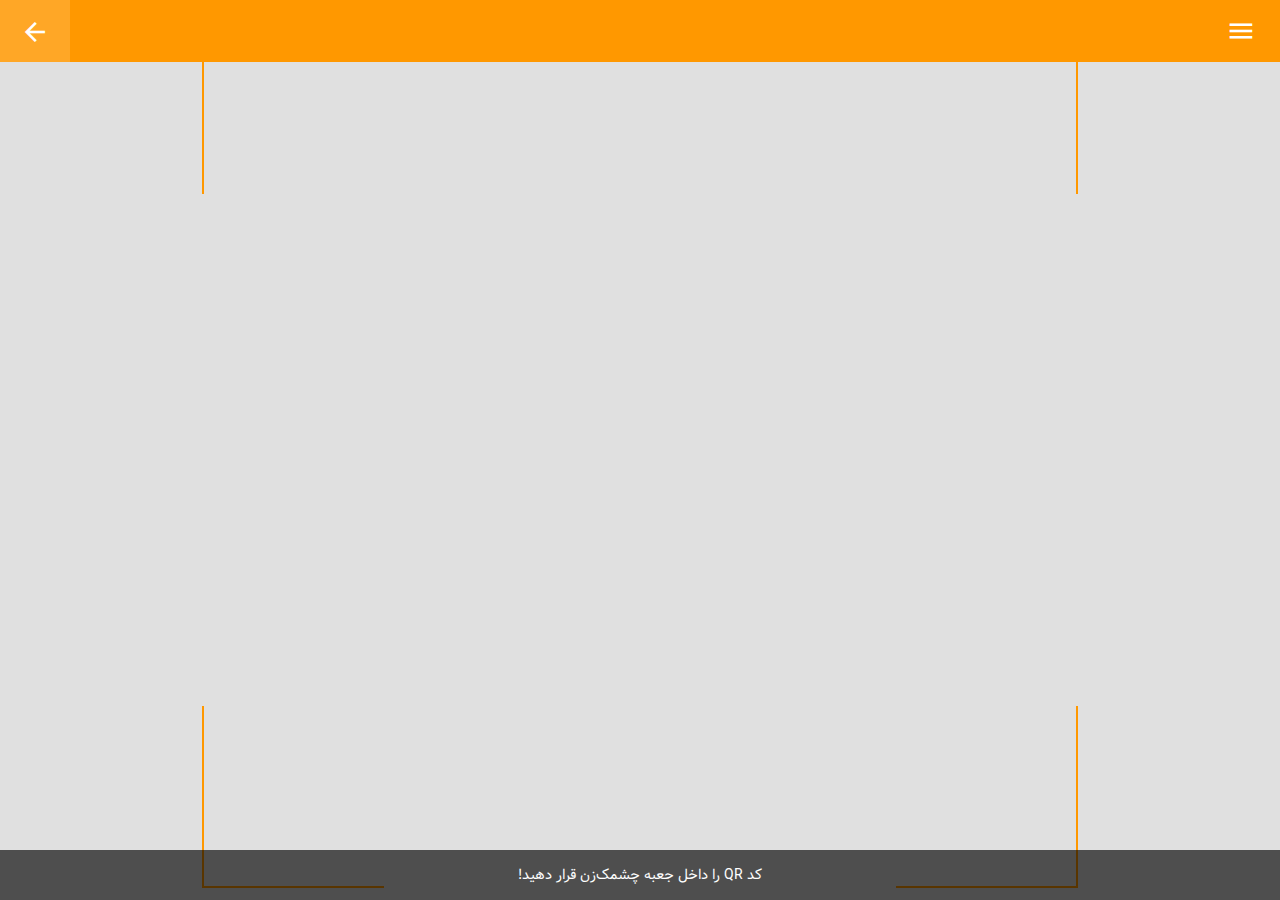
<file: scanner.html>
<!DOCTYPE html>
<html lang="fa">
	<head>
		<meta charset="UTF-8">
		<meta http-equiv="X-UA-Compatible" content="IE=edge">
		<meta name="viewport" content="width=device-width, initial-scale=1">

		<meta name="author" content="Javid Izadfar">

		<title>تا اونجا</title>

		<!-- Styles -->
		<!-- Joqd Core CSS -->
		<link href="css/joqd.min.css" rel="stylesheet">

		<!-- Gorbeh Icons -->
		<link href="gorbeh/css/gorbeh-icons.min.css" rel="stylesheet">

		<!-- Custom CSS -->
		<link href="css/custom.css" rel="stylesheet">
	</head>
	<body id="scanner" class="joqd grey-lighten-4">

		<header>
			<!-- Navbar -->
				<nav class="joqd navbar thick-navbar sticky-navbar orange white-text container-narrow">
					<!-- Sandwich -->
					<div class="joqd sandwich white-text orange-lighten-1-hover white-text-hover">
						<i class="gb gb_menu"></i>
					</div>
					<!-- /Sandwich -->
					<!-- Content -->
			    <ul class="joqd navbar-content force-left">
			      <li>
			        <a href="map.html" class="joqd link white-text orange-lighten-1-hover white-text-hover"><i class="gb gb_arrow_back"></i></a>
			      </li>
			    </ul>
			    <!-- /Content -->
				</nav>
			<!-- /Navbar -->
		</header>

		<main>
			<div class="camera waiting">
				<div class="frame">
					<div class="frame-element frame-element-top"></div>
					<div class="frame-element frame-element-bottom"></div>
				</div>
				<div class="text">
					<p class="joqd align-center white-text no-margin">کد <span lang="en">QR</span> را داخل جعبه چشمک‌زن قرار دهید!</p>
				</div>
			</div>
		</main>


		<footer>

		</footer>


		<!-- Scripts -->
		<!-- Latest jQuery (CND) -->
		<script src="https://code.jquery.com/jquery-3.2.1.min.js"></script>

		<!-- QR Decoder -->
		<script src="js/jsqrcode-combined.min.js"></script>
    <script src="js/html5-qrcode.min.js"></script>
		<script type="text/javascript">
    $('.camera').html5_qrcode(function(data){
          console.log('data', data)
         // do something when code is read
     	},
     	function(error){
        console.log('error', error);
    		//show read errors
    	}, function(videoError){
        console.log('videoError', videoError);
    		//the video stream could be opened
    	}
    );
		$('.camera video, .camera canvas').removeAttr('height width')
    </script>

		<!-- Scripts for Scanner page -->
		<!-- <script src="js/scanner.js"></script> -->

		<!-- Joqd Core js -->
		<script src="js/joqd.min.js"></script>

		<!-- Custom js -->
		<script src="js/custom.js"></script>

	</body>
</html>
</file>
<file: css/custom.css>
*{-webkit-tap-highlight-color: rgba(255,255,255,0)}

.no-margin{margin: 0 !important}
.half-gaps{
  padding-left: 6px !important;
  padding-right: 6px !important}
.no-gaps{
  padding-left: 0 !important;
  padding-right: 0 !important}

.ratio-3-2{
  position: relative;
  padding: 66.666666667% 0 0 0 !important}

.image-bg{
  position: absolute;
  top: 0; right: 0;
  height: 100%; width: 100%;
  background-repeat: no-repeat;
  background-position: 50%;
  background-size: cover}

.hidden{display: none}

.force-right{float: right !important}
.force-left{float: left !important}

@keyframes blinker {
  50% { opacity: 0 }
}

body > main{
  padding-top: 62px;
  padding-bottom: 62px}

main.index{
  height: 100vh;
  overflow: hidden}
main.index .owl-carousel .owl-stage-outer{padding: 48px 0}
main.index .owl-carousel .owl-item{
  transition: all 250ms;
  transform: scale(0.6);
  opacity: 0.6}
main.index .owl-carousel .owl-item.center{
  transform: scale(1.4);
  opacity: 1}

main.detail{}
main.detail .description-title h1{
  line-height: 1;
  font-size: 28px}
main.detail .description-title i,
main.detail .description-title span{float: right}
main.detail .description-title i{padding: 2px 6px 2px 0}
main.detail .description-title span > *{
  font-size: 12px;
  line-height: 14px;
  display: block}

main.detail .description-detail{padding: 24px 34px !important}
main.detail .description-detail .description-detail-more{
  font-size: 16px;
  padding: 10px 0}
main.detail .description-detail .description-detail-inner{
  position: relative;
  font-size: 14px;
  height: 13.5em;
  line-height: 1.5;
  overflow: hidden}
main.detail .description-detail .description-detail-inner.mini::after{
  content: '';
  position: absolute;
  bottom: 0; left: 0;
  display: block;
  width: 16ch; height: 1.5em;
  background: #f5f5f5;
  background: -webkit-linear-gradient(left, #f5f5f5 33%, rgba(245,245,245,0.87) 62%, rgba(245,245,245,0) 100%)}
main.detail .description-detail .description-detail-inner hr{margin-top: 24px}
main.detail .description-detail .description-detail-inner ol{list-style: persian}

main.detail .owl-carousel .owl-item img{display: none}
main.detail .featherlight{
  padding: 10vh 10vw;
  background: rgba(0, 0, 0, .6) !important}
main.detail .featherlight .featherlight-close-icon{display: none}
main.detail .featherlight .featherlight-content{
  padding: 0;
  border: none;
  overflow: initial;
  background-color: transparent}

body > footer{
  position: fixed;
  bottom: 0; right: 0;
  z-index: 999;
  width: 100%}

body > footer .bottom-nav-right-button a{padding: 4px 4px 4px 26px !important}
body > footer .bottom-nav-left-button a{padding: 4px 26px 4px 4px !important}

body > footer .scan-qr-wrapper{
  position: absolute;
  top: 0;
  right: 0; left: 0;
  width: 60px;
  z-index: 2;
  margin: auto}
body > footer .scan-qr-wrapper .scan-qr-button{
  display: inline-block;
  position: relative;
  overflow: hidden;
  padding: 6px;
  margin-top: -16px;
  margin-bottom: -4px}
body > footer .scan-qr-wrapper .scan-qr-button::before{
  content: '';
  position: absolute;
  top: 0; right: 0;
  width: 100%; height: 16px;
  background-color: #bdbdbd}
body > footer .scan-qr-wrapper .scan-qr-button a{
  padding: 12px;
  box-shadow: 0 0 0 5px white}

/***********************************************************************************/
/*****                                                                         *****/
/*****   Scanner Page                                                          *****/
/*****                                                                         *****/

  body#scanner .camera{
  overflow: hidden;
    position: absolute;
    top: 0;
    width: 100vw; height: 100vh}

  body#scanner .camera video,
  body#scanner .camera canvas{
    background-color: #E0E0E0;
    position: absolute;
    top: 50%; right: 50%;
    min-width: 100%; min-height: 100%;
    transform: translate(50%, -50%)}

  body#scanner .camera .frame{
    position: absolute;
    top: 0; bottom: 0;
    right: 0; left: 0;
    margin: auto;
    z-index: 1;
    height: 100vmin; width: 100vmin}

  body#scanner .camera .frame .frame-element{
    position: absolute;
    width: 100%; height: 100%}

  body#scanner .camera .frame .frame-element::before,
  body#scanner .camera .frame .frame-element::after{
    content: '';
    position: absolute;
    width: 20vmin; height: 20vmin;
    border-width: 2px}

  body#scanner .camera .frame .frame-element.frame-element-top:before{
    top: 12px; right: 12px;
    border-style: solid solid none none}
  body#scanner .camera .frame .frame-element.frame-element-top:after{
    top: 12px; left: 12px;
    border-style: solid none none solid}
  body#scanner .camera .frame .frame-element.frame-element-bottom:before{
    bottom: 12px; right: 12px;
    border-style: none solid solid none}
  body#scanner .camera .frame .frame-element.frame-element-bottom:after{
    bottom: 12px; left: 12px;
    border-style: none none solid solid}

  body#scanner .camera.waiting .frame .frame-element::before,
  body#scanner .camera.waiting .frame .frame-element::after{
    border-color: #FF9800;
    animation: blinker 1s linear infinite}

  body#scanner .camera.captured .frame .frame-element::before,
  body#scanner .camera.captured .frame .frame-element::after{
    border-color: #FF9800}

  body#scanner .camera .text{
    position: absolute;
    bottom: 0; right: 0;
    width: 100%;
    background-color: rgba(0, 0, 0, 0.65);
    z-index: 1;
    padding: 15px 0}

/*****                                                                         *****/
/*****                                                                         *****/
/***********************************************************************************/
</file>
<file: css/joqd.min.css>
/*
                                ___
   ___                         |\  \
  |\  \  ________  ________  __\_\  \
  \ \  \|\   __  \|\   __  \|\   ___ \
   \ \  \ \  \|\  \ \  \|\  \ \  \_|\ \
 __ \ \  \ \  \\\  \ \  \\\  \ \  \ \\ \
|\  \\_\  \ \  \\\  \ \  \\\  \ \  \_\\ \
\ \________\ \_______\ \_____  \ \_______\
 \|________|\|_______|\|___| \__\|_______|
                            \|__|

						Joqd Framework
						Created by @setarekarimi and @JavidIzadfar
						Last edit on July 28, 2016
*/

@charset "UTF-8";@font-face{font-family:Vazir;src:url(../fonts/Vazir/Vazir.eot);src:url(../fonts/Vazir/Vazir.eot?#iefix) format("embedded-opentype"),url(../fonts/Vazir/Vazir.woff) format("woff"),url(../fonts/Vazir/Vazir.ttf) format("truetype");font-weight:400}@font-face{font-family:Vazir;src:url(../fonts/Vazir/Vazir-Bold.eot);src:url(../fonts/Vazir/Vazir-Bold.eot?#iefix) format("embedded-opentype"),url(../fonts/Vazir/Vazir-Bold.woff) format("woff"),url(../fonts/Vazir/Vazir-Bold.ttf) format("truetype");font-weight:700}@font-face{font-family:Roboto;src:url(../fonts/Roboto/Roboto-Regular.eot);src:url(../fonts/Roboto/Roboto-Regular.eot?#iefix) format("embedded-opentype"),url(../fonts/Roboto/Roboto-Regular.woff) format("woff"),url(../fonts/Roboto/Roboto-Regular.ttf) format("truetype");font-weight:400}@font-face{font-family:Roboto;src:url(../fonts/Roboto/Roboto-Bold.eot);src:url(../fonts/Roboto/Roboto-Bold.eot?#iefix) format("embedded-opentype"),url(../fonts/Roboto/Roboto-Bold.woff) format("woff"),url(../fonts/Roboto/Roboto-Bold.ttf) format("truetype");font-weight:700}:lang(fa),:lang(ar),:lang(ku),:lang(ur),:lang(ps),:lang(sd){direction:rtl;font-family:Tahoma}:lang(fa),:lang(ar){font-family:'Vazir',Tahoma}:lang(en),:lang(fr),:lang(de),:lang(es){direction:ltr;font-family:'roboto',sans-serif,arial}h1,h2,h3,h4,h5,h6,.joqd.h1,.joqd.h2,.joqd.h3,.joqd.h4,.joqd.h5,.joqd.h6{font-family:inherit;line-height:1.1;color:inherit}h1,.h1{font-size:36px;font-weight:700}h2,.h2{font-size:30px;font-weight:600}h3,.h3{font-size:24px;font-weight:500}h4,.h4{font-size:18px;font-weight:500}h5,.h5{font-size:14px;font-weight:500}h6,.h6{font-size:12px;font-weight:500}h1 small,h2 small,h3 small,h4 small,h5 small,h6 small,.joqd.h1 small,.joqd.h2 small,.joqd.h3 small,.joqd.h4 small,.joqd.h5 small,.joqd.h6 small{font-size:65%;font-weight:400;line-height:1;opacity:.55}p{font-weight:400;font-size:14px;line-height:1.428;margin:0 0 10px}:lang(fa) q,:lang(ar) q,:lang(ur) q{quotes:"«" "»" "«" "»"}:lang(en) q{quotes:'“' '”' '‘' '’'}:lang(de) q{quotes:'„' '“'}:lang(fr) q{quotes:'« ' ' »' '‹ ' ' ›'}q:before{content:open-quote}q:after{content:close-quote}small,.joqd.small{font-size:85%}a.joqd.link{text-decoration:none;outline:none}body{margin:0}*{box-sizing:border-box}.joqd.container-narrow{width:100%}.joqd.container{width:100%;margin-left:auto;margin-right:auto}.joqd.row:before,.joqd.row:after{content:"";display:table;clear:both}:lang(fa).joqd [class*='desktop-'],:lang(fa).joqd [class*='laptop-'],:lang(fa).joqd [class*='mobile-'],:lang(fa).joqd [class*='tablet-'],:lang(ar).joqd [class*='desktop-'],:lang(ar).joqd [class*='laptop-'],:lang(ar).joqd [class*='tablet-'],:lang(ar).joqd [class*='mobile-'],:lang(ku).joqd [class*='desktop-'],:lang(ku).joqd [class*='laptop-'],:lang(ku).joqd [class*='tablet-'],:lang(ku).joqd [class*='mobile-'],:lang(ur).joqd [class*='desktop-'],:lang(ur).joqd [class*='laptop-'],:lang(ur).joqd [class*='tablet-'],:lang(ur).joqd [class*='mobile-'],:lang(ps).joqd [class*='desktop-'],:lang(ps).joqd [class*='laptop-'],:lang(ps).joqd [class*='tablet-'],:lang(ps).joqd [class*='mobile-'],:lang(sd).joqd [class*='desktop-'],:lang(sd).joqd [class*='laptop-'],:lang(sd).joqd [class*='tablet-'],:lang(sd).joqd [class*='mobile-']{float:right}:lang(en).joqd [class*='desktop-'],:lang(en).joqd [class*='laptop-'],:lang(en).joqd [class*='mobile-'],:lang(en).joqd [class*='tablet-'],:lang(fr).joqd [class*='desktop-'],:lang(fr).joqd [class*='laptop-'],:lang(fr).joqd [class*='mobile-'],:lang(fr).joqd [class*='tablet-'],:lang(de).joqd [class*='desktop-'],:lang(de).joqd [class*='laptop-'],:lang(de).joqd [class*='mobile-'],:lang(de).joqd [class*='tablet-'],:lang(es).joqd [class*='desktop-'],:lang(es).joqd [class*='laptop-'],:lang(es).joqd [class*='mobile-'],:lang(es).joqd [class*='tablet-']{float:left}.joqd [class*='desktop-'],.joqd [class*='tablet-'],.joqd [class*='mobile-']{position:relative;min-height:1px;padding:12px}.joqd.no-gaps{padding-left:0;padding-right:0}.joqd.no-padding{padding:0}@media screen and (min-width: 1200px){.joqd.container{max-width:1170px}.joqd.desktop-1{width:8.33333%}.joqd.desktop-2{width:16.66667%}.joqd.desktop-3{width:25%}.joqd.desktop-4{width:33.33333%}.joqd.desktop-5{width:41.66667%}.joqd.desktop-6{width:50%}.joqd.desktop-7{width:58.33333%}.joqd.desktop-8{width:66.66667%}.joqd.desktop-9{width:75%}.joqd.desktop-10{width:83.33333%}.joqd.desktop-11{width:91.66667%}.joqd.desktop-12{width:100%}:lang(fa).joqd.desktop-push-1,:lang(ar).joqd.desktop-push-1,:lang(ku).joqd.desktop-push-1,:lang(ur).joqd.desktop-push-1,:lang(ps).joqd.desktop-push-1,:lang(sd).joqd.desktop-push-1{right:8.33333%}:lang(en).joqd.desktop-push-1,:lang(fr).joqd.desktop-push-1,:lang(de).joqd.desktop-push-1,:lang(es).joqd.desktop-push-1{left:8.33333%}:lang(fa).joqd.desktop-push-2,:lang(ar).joqd.desktop-push-2,:lang(ku).joqd.desktop-push-2,:lang(ur).joqd.desktop-push-2,:lang(ps).joqd.desktop-push-2,:lang(sd).joqd.desktop-push-2{right:16.66667%}:lang(en).joqd.desktop-push-2,:lang(fr).joqd.desktop-push-2,:lang(de).joqd.desktop-push-2,:lang(es).joqd.desktop-push-2{left:16.66667%}:lang(fa).joqd.desktop-push-3,:lang(ar).joqd.desktop-push-3,:lang(ku).joqd.desktop-push-3,:lang(ur).joqd.desktop-push-3,:lang(ps).joqd.desktop-push-3,:lang(sd).joqd.desktop-push-3{right:25%}:lang(en).joqd.desktop-push-3,:lang(fr).joqd.desktop-push-3,:lang(de).joqd.desktop-push-3,:lang(es).joqd.desktop-push-3{left:25%}:lang(fa).joqd.desktop-push-4,:lang(ar).joqd.desktop-push-4,:lang(ku).joqd.desktop-push-4,:lang(ur).joqd.desktop-push-4,:lang(ps).joqd.desktop-push-4,:lang(sd).joqd.desktop-push-4{right:33.33333%}:lang(en).joqd.desktop-push-4,:lang(fr).joqd.desktop-push-4,:lang(de).joqd.desktop-push-4,:lang(es).joqd.desktop-push-4{left:33.33333%}:lang(fa).joqd.desktop-push-5,:lang(ar).joqd.desktop-push-5,:lang(ku).joqd.desktop-push-5,:lang(ur).joqd.desktop-push-5,:lang(ps).joqd.desktop-push-5,:lang(sd).joqd.desktop-push-5{right:41.66667%}:lang(en).joqd.desktop-push-5,:lang(fr).joqd.desktop-push-5,:lang(de).joqd.desktop-push-5,:lang(es).joqd.desktop-push-5{left:41.66667%}:lang(fa).joqd.desktop-push-6,:lang(ar).joqd.desktop-push-6,:lang(ku).joqd.desktop-push-6,:lang(ur).joqd.desktop-push-6,:lang(ps).joqd.desktop-push-6,:lang(sd).joqd.desktop-push-6{right:50%}:lang(en).joqd.desktop-push-6,:lang(fr).joqd.desktop-push-6,:lang(de).joqd.desktop-push-6,:lang(es).joqd.desktop-push-6{left:50%}:lang(fa).joqd.desktop-push-7,:lang(ar).joqd.desktop-push-7,:lang(ku).joqd.desktop-push-7,:lang(ur).joqd.desktop-push-7,:lang(ps).joqd.desktop-push-7,:lang(sd).joqd.desktop-push-7{right:58.33333%}:lang(en).joqd.desktop-push-7,:lang(fr).joqd.desktop-push-7,:lang(de).joqd.desktop-push-7,:lang(es).joqd.desktop-push-7{left:58.33333%}:lang(fa).joqd.desktop-push-8,:lang(ar).joqd.desktop-push-8,:lang(ku).joqd.desktop-push-8,:lang(ur).joqd.desktop-push-8,:lang(ps).joqd.desktop-push-8,:lang(sd).joqd.desktop-push-8{right:66.66667%}:lang(en).joqd.desktop-push-8,:lang(fr).joqd.desktop-push-8,:lang(de).joqd.desktop-push-8,:lang(es).joqd.desktop-push-8{left:66.66667%}:lang(fa).joqd.desktop-push-9,:lang(ar).joqd.desktop-push-9,:lang(ku).joqd.desktop-push-9,:lang(ur).joqd.desktop-push-9,:lang(ps).joqd.desktop-push-9,:lang(sd).joqd.desktop-push-9{right:75%}:lang(en).joqd.desktop-push-9,:lang(fr).joqd.desktop-push-9,:lang(de).joqd.desktop-push-9,:lang(es).joqd.desktop-push-9{left:75%}:lang(fa).joqd.desktop-push-10,:lang(ar).joqd.desktop-push-10,:lang(ku).joqd.desktop-push-10,:lang(ur).joqd.desktop-push-10,:lang(ps).joqd.desktop-push-10,:lang(sd).joqd.desktop-push-10{right:83.33333%}:lang(en).joqd.desktop-push-10,:lang(fr).joqd.desktop-push-10,:lang(de).joqd.desktop-push-10,:lang(es).joqd.desktop-push-10{left:83.33333%}:lang(fa).joqd.desktop-push-11,:lang(ar).joqd.desktop-push-11,:lang(ku).joqd.desktop-push-11,:lang(ur).joqd.desktop-push-11,:lang(ps).joqd.desktop-push-11,:lang(sd).joqd.desktop-push-11{right:91.66667%}:lang(en).joqd.desktop-push-11,:lang(fr).joqd.desktop-push-11,:lang(de).joqd.desktop-push-11,:lang(es).joqd.desktop-push-11{left:91.66667%}:lang(fa).joqd.desktop-pull-1,:lang(ar).joqd.desktop-pull-1,:lang(ku).joqd.desktop-pull-1,:lang(ur).joqd.desktop-pull-1,:lang(ps).joqd.desktop-pull-1,:lang(sd).joqd.desktop-pull-1{left:8.33333%}:lang(en).joqd.desktop-pull-1,:lang(fr).joqd.desktop-pull-1,:lang(de).joqd.desktop-pull-1,:lang(es).joqd.desktop-pull-1{right:8.33333%}:lang(fa).joqd.desktop-pull-2,:lang(ar).joqd.desktop-pull-2,:lang(ku).joqd.desktop-pull-2,:lang(ur).joqd.desktop-pull-2,:lang(ps).joqd.desktop-pull-2,:lang(sd).joqd.desktop-pull-2{left:16.66667%}:lang(en).joqd.desktop-pull-2,:lang(fr).joqd.desktop-pull-2,:lang(de).joqd.desktop-pull-2,:lang(es).joqd.desktop-pull-2{right:16.66667%}:lang(fa).joqd.desktop-pull-3,:lang(ar).joqd.desktop-pull-3,:lang(ku).joqd.desktop-pull-3,:lang(ur).joqd.desktop-pull-3,:lang(ps).joqd.desktop-pull-3,:lang(sd).joqd.desktop-pull-3{left:25%}:lang(en).joqd.desktop-pull-3,:lang(fr).joqd.desktop-pull-3,:lang(de).joqd.desktop-pull-3,:lang(es).joqd.desktop-pull-3{right:25%}:lang(fa).joqd.desktop-pull-4,:lang(ar).joqd.desktop-pull-4,:lang(ku).joqd.desktop-pull-4,:lang(ur).joqd.desktop-pull-4,:lang(ps).joqd.desktop-pull-4,:lang(sd).joqd.desktop-pull-4{left:33.33333%}:lang(en).joqd.desktop-pull-4,:lang(fr).joqd.desktop-pull-4,:lang(de).joqd.desktop-pull-4,:lang(es).joqd.desktop-pull-4{right:33.33333%}:lang(fa).joqd.desktop-pull-5,:lang(ar).joqd.desktop-pull-5,:lang(ku).joqd.desktop-pull-5,:lang(ur).joqd.desktop-pull-5,:lang(ps).joqd.desktop-pull-5,:lang(sd).joqd.desktop-pull-5{left:41.66667%}:lang(en).joqd.desktop-pull-5,:lang(fr).joqd.desktop-pull-5,:lang(de).joqd.desktop-pull-5,:lang(es).joqd.desktop-pull-5{right:41.66667%}:lang(fa).joqd.desktop-pull-6,:lang(ar).joqd.desktop-pull-6,:lang(ku).joqd.desktop-pull-6,:lang(ur).joqd.desktop-pull-6,:lang(ps).joqd.desktop-pull-6,:lang(sd).joqd.desktop-pull-6{left:50%}:lang(en).joqd.desktop-pull-6,:lang(fr).joqd.desktop-pull-6,:lang(de).joqd.desktop-pull-6,:lang(es).joqd.desktop-pull-6{right:50%}:lang(fa).joqd.desktop-pull-7,:lang(ar).joqd.desktop-pull-7,:lang(ku).joqd.desktop-pull-7,:lang(ur).joqd.desktop-pull-7,:lang(ps).joqd.desktop-pull-7,:lang(sd).joqd.desktop-pull-7{left:58.33333%}:lang(en).joqd.desktop-pull-7,:lang(fr).joqd.desktop-pull-7,:lang(de).joqd.desktop-pull-7,:lang(es).joqd.desktop-pull-7{right:58.33333%}:lang(fa).joqd.desktop-pull-8,:lang(ar).joqd.desktop-pull-8,:lang(ku).joqd.desktop-pull-8,:lang(ur).joqd.desktop-pull-8,:lang(ps).joqd.desktop-pull-8,:lang(sd).joqd.desktop-pull-8{left:66.66667%}:lang(en).joqd.desktop-pull-8,:lang(fr).joqd.desktop-pull-8,:lang(de).joqd.desktop-pull-8,:lang(es).joqd.desktop-pull-8{right:66.66667%}:lang(fa).joqd.desktop-pull-9,:lang(ar).joqd.desktop-pull-9,:lang(ku).joqd.desktop-pull-9,:lang(ur).joqd.desktop-pull-9,:lang(ps).joqd.desktop-pull-9,:lang(sd).joqd.desktop-pull-9{left:75%}:lang(en).joqd.desktop-pull-9,:lang(fr).joqd.desktop-pull-9,:lang(de).joqd.desktop-pull-9,:lang(es).joqd.desktop-pull-9{right:75%}:lang(fa).joqd.desktop-pull-10,:lang(ar).joqd.desktop-pull-10,:lang(ku).joqd.desktop-pull-10,:lang(ur).joqd.desktop-pull-10,:lang(ps).joqd.desktop-pull-10,:lang(sd).joqd.desktop-pull-10{left:83.33333%}:lang(en).joqd.desktop-pull-10,:lang(fr).joqd.desktop-pull-10,:lang(de).joqd.desktop-pull-10,:lang(es).joqd.desktop-pull-10{right:83.33333%}:lang(fa).joqd.desktop-pull-11,:lang(ar).joqd.desktop-pull-11,:lang(ku).joqd.desktop-pull-11,:lang(ur).joqd.desktop-pull-11,:lang(ps).joqd.desktop-pull-11,:lang(sd).joqd.desktop-pull-11{left:91.66667%}:lang(en).joqd.desktop-pull-11,:lang(fr).joqd.desktop-pull-11,:lang(de).joqd.desktop-pull-11,:lang(es).joqd.desktop-pull-11{right:91.66667%}.joqd.hide-desktop{display:none}.joqd.show-laptop{display:none}.joqd.show-tablet{display:none}.joqd.show-mobile{display:none}}@media screen and (min-width: 992px) and (max-width: 1199px){.joqd.container{max-width:970px}.joqd.laptop-1{width:8.33333%}.joqd.laptop-2{width:16.66667%}.joqd.laptop-3{width:25%}.joqd.laptop-4{width:33.33333%}.joqd.laptop-5{width:41.66667%}.joqd.laptop-6{width:50%}.joqd.laptop-7{width:58.33333%}.joqd.laptop-8{width:66.66667%}.joqd.laptop-9{width:75%}.joqd.laptop-10{width:83.33333%}.joqd.laptop-11{width:91.66667%}.joqd.laptop-12{width:100%}:lang(fa).joqd.laptop-push-1,:lang(ar).joqd.laptop-push-1,:lang(ku).joqd.laptop-push-1,:lang(ur).joqd.laptop-push-1,:lang(ps).joqd.laptop-push-1,:lang(sd).joqd.laptop-push-1{right:8.33333%}:lang(en).joqd.laptop-push-1,:lang(fr).joqd.laptop-push-1,:lang(de).joqd.laptop-push-1,:lang(es).joqd.laptop-push-1{left:8.33333%}:lang(fa).joqd.laptop-push-2,:lang(ar).joqd.laptop-push-2,:lang(ku).joqd.laptop-push-2,:lang(ur).joqd.laptop-push-2,:lang(ps).joqd.laptop-push-2,:lang(sd).joqd.laptop-push-2{right:16.66667%}:lang(en).joqd.laptop-push-2,:lang(fr).joqd.laptop-push-2,:lang(de).joqd.laptop-push-2,:lang(es).joqd.laptop-push-2{left:16.66667%}:lang(fa).joqd.laptop-push-3,:lang(ar).joqd.laptop-push-3,:lang(ku).joqd.laptop-push-3,:lang(ur).joqd.laptop-push-3,:lang(ps).joqd.laptop-push-3,:lang(sd).joqd.laptop-push-3{right:25%}:lang(en).joqd.laptop-push-3,:lang(fr).joqd.laptop-push-3,:lang(de).joqd.laptop-push-3,:lang(es).joqd.laptop-push-3{left:25%}:lang(fa).joqd.laptop-push-4,:lang(ar).joqd.laptop-push-4,:lang(ku).joqd.laptop-push-4,:lang(ur).joqd.laptop-push-4,:lang(ps).joqd.laptop-push-4,:lang(sd).joqd.laptop-push-4{right:33.33333%}:lang(en).joqd.laptop-push-4,:lang(fr).joqd.laptop-push-4,:lang(de).joqd.laptop-push-4,:lang(es).joqd.laptop-push-4{left:33.33333%}:lang(fa).joqd.laptop-push-5,:lang(ar).joqd.laptop-push-5,:lang(ku).joqd.laptop-push-5,:lang(ur).joqd.laptop-push-5,:lang(ps).joqd.laptop-push-5,:lang(sd).joqd.laptop-push-5{right:41.66667%}:lang(en).joqd.laptop-push-5,:lang(fr).joqd.laptop-push-5,:lang(de).joqd.laptop-push-5,:lang(es).joqd.laptop-push-5{left:41.66667%}:lang(fa).joqd.laptop-push-6,:lang(ar).joqd.laptop-push-6,:lang(ku).joqd.laptop-push-6,:lang(ur).joqd.laptop-push-6,:lang(ps).joqd.laptop-push-6,:lang(sd).joqd.laptop-push-6{right:50%}:lang(en).joqd.laptop-push-6,:lang(fr).joqd.laptop-push-6,:lang(de).joqd.laptop-push-6,:lang(es).joqd.laptop-push-6{left:50%}:lang(fa).joqd.laptop-push-7,:lang(ar).joqd.laptop-push-7,:lang(ku).joqd.laptop-push-7,:lang(ur).joqd.laptop-push-7,:lang(ps).joqd.laptop-push-7,:lang(sd).joqd.laptop-push-7{right:58.33333%}:lang(en).joqd.laptop-push-7,:lang(fr).joqd.laptop-push-7,:lang(de).joqd.laptop-push-7,:lang(es).joqd.laptop-push-7{left:58.33333%}:lang(fa).joqd.laptop-push-8,:lang(ar).joqd.laptop-push-8,:lang(ku).joqd.laptop-push-8,:lang(ur).joqd.laptop-push-8,:lang(ps).joqd.laptop-push-8,:lang(sd).joqd.laptop-push-8{right:66.66667%}:lang(en).joqd.laptop-push-8,:lang(fr).joqd.laptop-push-8,:lang(de).joqd.laptop-push-8,:lang(es).joqd.laptop-push-8{left:66.66667%}:lang(fa).joqd.laptop-push-9,:lang(ar).joqd.laptop-push-9,:lang(ku).joqd.laptop-push-9,:lang(ur).joqd.laptop-push-9,:lang(ps).joqd.laptop-push-9,:lang(sd).joqd.laptop-push-9{right:75%}:lang(en).joqd.laptop-push-9,:lang(fr).joqd.laptop-push-9,:lang(de).joqd.laptop-push-9,:lang(es).joqd.laptop-push-9{left:75%}:lang(fa).joqd.laptop-push-10,:lang(ar).joqd.laptop-push-10,:lang(ku).joqd.laptop-push-10,:lang(ur).joqd.laptop-push-10,:lang(ps).joqd.laptop-push-10,:lang(sd).joqd.laptop-push-10{right:83.33333%}:lang(en).joqd.laptop-push-10,:lang(fr).joqd.laptop-push-10,:lang(de).joqd.laptop-push-10,:lang(es).joqd.laptop-push-10{left:83.33333%}:lang(fa).joqd.laptop-push-11,:lang(ar).joqd.laptop-push-11,:lang(ku).joqd.laptop-push-11,:lang(ur).joqd.laptop-push-11,:lang(ps).joqd.laptop-push-11,:lang(sd).joqd.laptop-push-11{right:91.66667%}:lang(en).joqd.laptop-push-11,:lang(fr).joqd.laptop-push-11,:lang(de).joqd.laptop-push-11,:lang(es).joqd.laptop-push-11{left:91.66667%}:lang(fa).joqd.laptop-pull-1,:lang(ar).joqd.laptop-pull-1,:lang(ku).joqd.laptop-pull-1,:lang(ur).joqd.laptop-pull-1,:lang(ps).joqd.laptop-pull-1,:lang(sd).joqd.laptop-pull-1{left:8.33333%}:lang(en).joqd.laptop-pull-1,:lang(fr).joqd.laptop-pull-1,:lang(de).joqd.laptop-pull-1,:lang(es).joqd.laptop-pull-1{right:8.33333%}:lang(fa).joqd.laptop-pull-2,:lang(ar).joqd.laptop-pull-2,:lang(ku).joqd.laptop-pull-2,:lang(ur).joqd.laptop-pull-2,:lang(ps).joqd.laptop-pull-2,:lang(sd).joqd.laptop-pull-2{left:16.66667%}:lang(en).joqd.laptop-pull-2,:lang(fr).joqd.laptop-pull-2,:lang(de).joqd.laptop-pull-2,:lang(es).joqd.laptop-pull-2{right:16.66667%}:lang(fa).joqd.laptop-pull-3,:lang(ar).joqd.laptop-pull-3,:lang(ku).joqd.laptop-pull-3,:lang(ur).joqd.laptop-pull-3,:lang(ps).joqd.laptop-pull-3,:lang(sd).joqd.laptop-pull-3{left:25%}:lang(en).joqd.laptop-pull-3,:lang(fr).joqd.laptop-pull-3,:lang(de).joqd.laptop-pull-3,:lang(es).joqd.laptop-pull-3{right:25%}:lang(fa).joqd.laptop-pull-4,:lang(ar).joqd.laptop-pull-4,:lang(ku).joqd.laptop-pull-4,:lang(ur).joqd.laptop-pull-4,:lang(ps).joqd.laptop-pull-4,:lang(sd).joqd.laptop-pull-4{left:33.33333%}:lang(en).joqd.laptop-pull-4,:lang(fr).joqd.laptop-pull-4,:lang(de).joqd.laptop-pull-4,:lang(es).joqd.laptop-pull-4{right:33.33333%}:lang(fa).joqd.laptop-pull-5,:lang(ar).joqd.laptop-pull-5,:lang(ku).joqd.laptop-pull-5,:lang(ur).joqd.laptop-pull-5,:lang(ps).joqd.laptop-pull-5,:lang(sd).joqd.laptop-pull-5{left:41.66667%}:lang(en).joqd.laptop-pull-5,:lang(fr).joqd.laptop-pull-5,:lang(de).joqd.laptop-pull-5,:lang(es).joqd.laptop-pull-5{right:41.66667%}:lang(fa).joqd.laptop-pull-6,:lang(ar).joqd.laptop-pull-6,:lang(ku).joqd.laptop-pull-6,:lang(ur).joqd.laptop-pull-6,:lang(ps).joqd.laptop-pull-6,:lang(sd).joqd.laptop-pull-6{left:50%}:lang(en).joqd.laptop-pull-6,:lang(fr).joqd.laptop-pull-6,:lang(de).joqd.laptop-pull-6,:lang(es).joqd.laptop-pull-6{right:50%}:lang(fa).joqd.laptop-pull-7,:lang(ar).joqd.laptop-pull-7,:lang(ku).joqd.laptop-pull-7,:lang(ur).joqd.laptop-pull-7,:lang(ps).joqd.laptop-pull-7,:lang(sd).joqd.laptop-pull-7{left:58.33333%}:lang(en).joqd.laptop-pull-7,:lang(fr).joqd.laptop-pull-7,:lang(de).joqd.laptop-pull-7,:lang(es).joqd.laptop-pull-7{right:58.33333%}:lang(fa).joqd.laptop-pull-8,:lang(ar).joqd.laptop-pull-8,:lang(ku).joqd.laptop-pull-8,:lang(ur).joqd.laptop-pull-8,:lang(ps).joqd.laptop-pull-8,:lang(sd).joqd.laptop-pull-8{left:66.66667%}:lang(en).joqd.laptop-pull-8,:lang(fr).joqd.laptop-pull-8,:lang(de).joqd.laptop-pull-8,:lang(es).joqd.laptop-pull-8{right:66.66667%}:lang(fa).joqd.laptop-pull-9,:lang(ar).joqd.laptop-pull-9,:lang(ku).joqd.laptop-pull-9,:lang(ur).joqd.laptop-pull-9,:lang(ps).joqd.laptop-pull-9,:lang(sd).joqd.laptop-pull-9{left:75%}:lang(en).joqd.laptop-pull-9,:lang(fr).joqd.laptop-pull-9,:lang(de).joqd.laptop-pull-9,:lang(es).joqd.laptop-pull-9{right:75%}:lang(fa).joqd.laptop-pull-10,:lang(ar).joqd.laptop-pull-10,:lang(ku).joqd.laptop-pull-10,:lang(ur).joqd.laptop-pull-10,:lang(ps).joqd.laptop-pull-10,:lang(sd).joqd.laptop-pull-10{left:83.33333%}:lang(en).joqd.laptop-pull-10,:lang(fr).joqd.laptop-pull-10,:lang(de).joqd.laptop-pull-10,:lang(es).joqd.laptop-pull-10{right:83.33333%}:lang(fa).joqd.laptop-pull-11,:lang(ar).joqd.laptop-pull-11,:lang(ku).joqd.laptop-pull-11,:lang(ur).joqd.laptop-pull-11,:lang(ps).joqd.laptop-pull-11,:lang(sd).joqd.laptop-pull-11{left:91.66667%}:lang(en).joqd.laptop-pull-11,:lang(fr).joqd.laptop-pull-11,:lang(de).joqd.laptop-pull-11,:lang(es).joqd.laptop-pull-11{right:91.66667%}.joqd.hide-laptop{display:none}.joqd.show-desktop{display:none}.joqd.show-tablet{display:none}.joqd.show-mobile{display:none}}@media screen and (min-width:768px) and (max-width: 991px){.joqd.container{max-width:750px}.joqd.tablet-1{width:8.33333%}.joqd.tablet-2{width:16.66667%}.joqd.tablet-3{width:25%}.joqd.tablet-4{width:33.33333%}.joqd.tablet-5{width:41.66667%}.joqd.tablet-6{width:50%}.joqd.tablet-7{width:58.33333%}.joqd.tablet-8{width:66.66667%}.joqd.tablet-9{width:75%}.joqd.tablet-10{width:83.33333%}.joqd.tablet-11{width:91.66667%}.joqd.tablet-12{width:100%}:lang(fa).joqd.tablet-push-1,:lang(ar).joqd.tablet-push-1,:lang(ku).joqd.tablet-push-1,:lang(ur).joqd.tablet-push-1,:lang(ps).joqd.tablet-push-1,:lang(sd).joqd.tablet-push-1{right:8.33333%}:lang(en).joqd.tablet-push-1,:lang(fr).joqd.tablet-push-1,:lang(de).joqd.tablet-push-1,:lang(es).joqd.tablet-push-1{left:8.33333%}:lang(fa).joqd.tablet-push-2,:lang(ar).joqd.tablet-push-2,:lang(ku).joqd.tablet-push-2,:lang(ur).joqd.tablet-push-2,:lang(ps).joqd.tablet-push-2,:lang(sd).joqd.tablet-push-2{right:16.66667%}:lang(en).joqd.tablet-push-2,:lang(fr).joqd.tablet-push-2,:lang(de).joqd.tablet-push-2,:lang(es).joqd.tablet-push-2{left:16.66667%}:lang(fa).joqd.tablet-push-3,:lang(ar).joqd.tablet-push-3,:lang(ku).joqd.tablet-push-3,:lang(ur).joqd.tablet-push-3,:lang(ps).joqd.tablet-push-3,:lang(sd).joqd.tablet-push-3{right:25%}:lang(en).joqd.tablet-push-3,:lang(fr).joqd.tablet-push-3,:lang(de).joqd.tablet-push-3,:lang(es).joqd.tablet-push-3{left:25%}:lang(fa).joqd.tablet-push-4,:lang(ar).joqd.tablet-push-4,:lang(ku).joqd.tablet-push-4,:lang(ur).joqd.tablet-push-4,:lang(ps).joqd.tablet-push-4,:lang(sd).joqd.tablet-push-4{right:33.33333%}:lang(en).joqd.tablet-push-4,:lang(fr).joqd.tablet-push-4,:lang(de).joqd.tablet-push-4,:lang(es).joqd.tablet-push-4{left:33.33333%}:lang(fa).joqd.tablet-push-5,:lang(ar).joqd.tablet-push-5,:lang(ku).joqd.tablet-push-5,:lang(ur).joqd.tablet-push-5,:lang(ps).joqd.tablet-push-5,:lang(sd).joqd.tablet-push-5{right:41.66667%}:lang(en).joqd.tablet-push-5,:lang(fr).joqd.tablet-push-5,:lang(de).joqd.tablet-push-5,:lang(es).joqd.tablet-push-5{left:41.66667%}:lang(fa).joqd.tablet-push-6,:lang(ar).joqd.tablet-push-6,:lang(ku).joqd.tablet-push-6,:lang(ur).joqd.tablet-push-6,:lang(ps).joqd.tablet-push-6,:lang(sd).joqd.tablet-push-6{right:50%}:lang(en).joqd.tablet-push-6,:lang(fr).joqd.tablet-push-6,:lang(de).joqd.tablet-push-6,:lang(es).joqd.tablet-push-6{left:50%}:lang(fa).joqd.tablet-push-7,:lang(ar).joqd.tablet-push-7,:lang(ku).joqd.tablet-push-7,:lang(ur).joqd.tablet-push-7,:lang(ps).joqd.tablet-push-7,:lang(sd).joqd.tablet-push-7{right:58.33333%}:lang(en).joqd.tablet-push-7,:lang(fr).joqd.tablet-push-7,:lang(de).joqd.tablet-push-7,:lang(es).joqd.tablet-push-7{left:58.33333%}:lang(fa).joqd.tablet-push-8,:lang(ar).joqd.tablet-push-8,:lang(ku).joqd.tablet-push-8,:lang(ur).joqd.tablet-push-8,:lang(ps).joqd.tablet-push-8,:lang(sd).joqd.tablet-push-8{right:66.66667%}:lang(en).joqd.tablet-push-8,:lang(fr).joqd.tablet-push-8,:lang(de).joqd.tablet-push-8,:lang(es).joqd.tablet-push-8{left:66.66667%}:lang(fa).joqd.tablet-push-9,:lang(ar).joqd.tablet-push-9,:lang(ku).joqd.tablet-push-9,:lang(ur).joqd.tablet-push-9,:lang(ps).joqd.tablet-push-9,:lang(sd).joqd.tablet-push-9{right:75%}:lang(en).joqd.tablet-push-9,:lang(fr).joqd.tablet-push-9,:lang(de).joqd.tablet-push-9,:lang(es).joqd.tablet-push-9{left:75%}:lang(fa).joqd.tablet-push-10,:lang(ar).joqd.tablet-push-10,:lang(ku).joqd.tablet-push-10,:lang(ur).joqd.tablet-push-10,:lang(ps).joqd.tablet-push-10,:lang(sd).joqd.tablet-push-10{right:83.33333%}:lang(en).joqd.tablet-push-10,:lang(fr).joqd.tablet-push-10,:lang(de).joqd.tablet-push-10,:lang(es).joqd.tablet-push-10{left:83.33333%}:lang(fa).joqd.tablet-push-11,:lang(ar).joqd.tablet-push-11,:lang(ku).joqd.tablet-push-11,:lang(ur).joqd.tablet-push-11,:lang(ps).joqd.tablet-push-11,:lang(sd).joqd.tablet-push-11{right:91.66667%}:lang(en).joqd.tablet-push-11,:lang(fr).joqd.tablet-push-11,:lang(de).joqd.tablet-push-11,:lang(es).joqd.tablet-push-11{left:91.66667%}:lang(fa).joqd.tablet-pull-1,:lang(ar).joqd.tablet-pull-1,:lang(ku).joqd.tablet-pull-1,:lang(ur).joqd.tablet-pull-1,:lang(ps).joqd.tablet-pull-1,:lang(sd).joqd.tablet-pull-1{left:8.33333%}:lang(en).joqd.tablet-pull-1,:lang(fr).joqd.tablet-pull-1,:lang(de).joqd.tablet-pull-1,:lang(es).joqd.tablet-pull-1{right:8.33333%}:lang(fa).joqd.tablet-pull-2,:lang(ar).joqd.tablet-pull-2,:lang(ku).joqd.tablet-pull-2,:lang(ur).joqd.tablet-pull-2,:lang(ps).joqd.tablet-pull-2,:lang(sd).joqd.tablet-pull-2{left:16.66667%}:lang(en).joqd.tablet-pull-2,:lang(fr).joqd.tablet-pull-2,:lang(de).joqd.tablet-pull-2,:lang(es).joqd.tablet-pull-2{right:16.66667%}:lang(fa).joqd.tablet-pull-3,:lang(ar).joqd.tablet-pull-3,:lang(ku).joqd.tablet-pull-3,:lang(ur).joqd.tablet-pull-3,:lang(ps).joqd.tablet-pull-3,:lang(sd).joqd.tablet-pull-3{left:25%}:lang(en).joqd.tablet-pull-3,:lang(fr).joqd.tablet-pull-3,:lang(de).joqd.tablet-pull-3,:lang(es).joqd.tablet-pull-3{right:25%}:lang(fa).joqd.tablet-pull-4,:lang(ar).joqd.tablet-pull-4,:lang(ku).joqd.tablet-pull-4,:lang(ur).joqd.tablet-pull-4,:lang(ps).joqd.tablet-pull-4,:lang(sd).joqd.tablet-pull-4{left:33.33333%}:lang(en).joqd.tablet-pull-4,:lang(fr).joqd.tablet-pull-4,:lang(de).joqd.tablet-pull-4,:lang(es).joqd.tablet-pull-4{right:33.33333%}:lang(fa).joqd.tablet-pull-5,:lang(ar).joqd.tablet-pull-5,:lang(ku).joqd.tablet-pull-5,:lang(ur).joqd.tablet-pull-5,:lang(ps).joqd.tablet-pull-5,:lang(sd).joqd.tablet-pull-5{left:41.66667%}:lang(en).joqd.tablet-pull-5,:lang(fr).joqd.tablet-pull-5,:lang(de).joqd.tablet-pull-5,:lang(es).joqd.tablet-pull-5{right:41.66667%}:lang(fa).joqd.tablet-pull-6,:lang(ar).joqd.tablet-pull-6,:lang(ku).joqd.tablet-pull-6,:lang(ur).joqd.tablet-pull-6,:lang(ps).joqd.tablet-pull-6,:lang(sd).joqd.tablet-pull-6{left:50%}:lang(en).joqd.tablet-pull-6,:lang(fr).joqd.tablet-pull-6,:lang(de).joqd.tablet-pull-6,:lang(es).joqd.tablet-pull-6{right:50%}:lang(fa).joqd.tablet-pull-7,:lang(ar).joqd.tablet-pull-7,:lang(ku).joqd.tablet-pull-7,:lang(ur).joqd.tablet-pull-7,:lang(ps).joqd.tablet-pull-7,:lang(sd).joqd.tablet-pull-7{left:58.33333%}:lang(en).joqd.tablet-pull-7,:lang(fr).joqd.tablet-pull-7,:lang(de).joqd.tablet-pull-7,:lang(es).joqd.tablet-pull-7{right:58.33333%}:lang(fa).joqd.tablet-pull-8,:lang(ar).joqd.tablet-pull-8,:lang(ku).joqd.tablet-pull-8,:lang(ur).joqd.tablet-pull-8,:lang(ps).joqd.tablet-pull-8,:lang(sd).joqd.tablet-pull-8{left:66.66667%}:lang(en).joqd.tablet-pull-8,:lang(fr).joqd.tablet-pull-8,:lang(de).joqd.tablet-pull-8,:lang(es).joqd.tablet-pull-8{right:66.66667%}:lang(fa).joqd.tablet-pull-9,:lang(ar).joqd.tablet-pull-9,:lang(ku).joqd.tablet-pull-9,:lang(ur).joqd.tablet-pull-9,:lang(ps).joqd.tablet-pull-9,:lang(sd).joqd.tablet-pull-9{left:75%}:lang(en).joqd.tablet-pull-9,:lang(fr).joqd.tablet-pull-9,:lang(de).joqd.tablet-pull-9,:lang(es).joqd.tablet-pull-9{right:75%}:lang(fa).joqd.tablet-pull-10,:lang(ar).joqd.tablet-pull-10,:lang(ku).joqd.tablet-pull-10,:lang(ur).joqd.tablet-pull-10,:lang(ps).joqd.tablet-pull-10,:lang(sd).joqd.tablet-pull-10{left:83.33333%}:lang(en).joqd.tablet-pull-10,:lang(fr).joqd.tablet-pull-10,:lang(de).joqd.tablet-pull-10,:lang(es).joqd.tablet-pull-10{right:83.33333%}:lang(fa).joqd.tablet-pull-11,:lang(ar).joqd.tablet-pull-11,:lang(ku).joqd.tablet-pull-11,:lang(ur).joqd.tablet-pull-11,:lang(ps).joqd.tablet-pull-11,:lang(sd).joqd.tablet-pull-11{left:91.66667%}:lang(en).joqd.tablet-pull-11,:lang(fr).joqd.tablet-pull-11,:lang(de).joqd.tablet-pull-11,:lang(es).joqd.tablet-pull-11{right:91.66667%}.joqd.hide-tablet{display:none}.joqd.show-desktop{display:none}.joqd.show-laptop{display:none}.joqd.show-mobile{display:none}}@media screen and (max-width: 767px){.joqd.container{max-width:auto}.joqd.mobile-1{width:8.33333%}.joqd.mobile-2{width:16.66667%}.joqd.mobile-3{width:25%}.joqd.mobile-4{width:33.33333%}.joqd.mobile-5{width:41.66667%}.joqd.mobile-6{width:50%}.joqd.mobile-7{width:58.33333%}.joqd.mobile-8{width:66.66667%}.joqd.mobile-9{width:75%}.joqd.mobile-10{width:83.33333%}.joqd.mobile-11{width:91.66667%}.joqd.mobile-12{width:100%}:lang(fa).joqd.mobile-push-1,:lang(ar).joqd.mobile-push-1,:lang(ku).joqd.mobile-push-1,:lang(ur).joqd.mobile-push-1,:lang(ps).joqd.mobile-push-1,:lang(sd).joqd.mobile-push-1{right:8.33333%}:lang(en).joqd.mobile-push-1,:lang(fr).joqd.mobile-push-1,:lang(de).joqd.mobile-push-1,:lang(es).joqd.mobile-push-1{left:8.33333%}:lang(fa).joqd.mobile-push-2,:lang(ar).joqd.mobile-push-2,:lang(ku).joqd.mobile-push-2,:lang(ur).joqd.mobile-push-2,:lang(ps).joqd.mobile-push-2,:lang(sd).joqd.mobile-push-2{right:16.66667%}:lang(en).joqd.mobile-push-2,:lang(fr).joqd.mobile-push-2,:lang(de).joqd.mobile-push-2,:lang(es).joqd.mobile-push-2{left:16.66667%}:lang(fa).joqd.mobile-push-3,:lang(ar).joqd.mobile-push-3,:lang(ku).joqd.mobile-push-3,:lang(ur).joqd.mobile-push-3,:lang(ps).joqd.mobile-push-3,:lang(sd).joqd.mobile-push-3{right:25%}:lang(en).joqd.mobile-push-3,:lang(fr).joqd.mobile-push-3,:lang(de).joqd.mobile-push-3,:lang(es).joqd.mobile-push-3{left:25%}:lang(fa).joqd.mobile-push-4,:lang(ar).joqd.mobile-push-4,:lang(ku).joqd.mobile-push-4,:lang(ur).joqd.mobile-push-4,:lang(ps).joqd.mobile-push-4,:lang(sd).joqd.mobile-push-4{right:33.33333%}:lang(en).joqd.mobile-push-4,:lang(fr).joqd.mobile-push-4,:lang(de).joqd.mobile-push-4,:lang(es).joqd.mobile-push-4{left:33.33333%}:lang(fa).joqd.mobile-push-5,:lang(ar).joqd.mobile-push-5,:lang(ku).joqd.mobile-push-5,:lang(ur).joqd.mobile-push-5,:lang(ps).joqd.mobile-push-5,:lang(sd).joqd.mobile-push-5{right:41.66667%}:lang(en).joqd.mobile-push-5,:lang(fr).joqd.mobile-push-5,:lang(de).joqd.mobile-push-5,:lang(es).joqd.mobile-push-5{left:41.66667%}:lang(fa).joqd.mobile-push-6,:lang(ar).joqd.mobile-push-6,:lang(ku).joqd.mobile-push-6,:lang(ur).joqd.mobile-push-6,:lang(ps).joqd.mobile-push-6,:lang(sd).joqd.mobile-push-6{right:50%}:lang(en).joqd.mobile-push-6,:lang(fr).joqd.mobile-push-6,:lang(de).joqd.mobile-push-6,:lang(es).joqd.mobile-push-6{left:50%}:lang(fa).joqd.mobile-push-7,:lang(ar).joqd.mobile-push-7,:lang(ku).joqd.mobile-push-7,:lang(ur).joqd.mobile-push-7,:lang(ps).joqd.mobile-push-7,:lang(sd).joqd.mobile-push-7{right:58.33333%}:lang(en).joqd.mobile-push-7,:lang(fr).joqd.mobile-push-7,:lang(de).joqd.mobile-push-7,:lang(es).joqd.mobile-push-7{left:58.33333%}:lang(fa).joqd.mobile-push-8,:lang(ar).joqd.mobile-push-8,:lang(ku).joqd.mobile-push-8,:lang(ur).joqd.mobile-push-8,:lang(ps).joqd.mobile-push-8,:lang(sd).joqd.mobile-push-8{right:66.66667%}:lang(en).joqd.mobile-push-8,:lang(fr).joqd.mobile-push-8,:lang(de).joqd.mobile-push-8,:lang(es).joqd.mobile-push-8{left:66.66667%}:lang(fa).joqd.mobile-push-9,:lang(ar).joqd.mobile-push-9,:lang(ku).joqd.mobile-push-9,:lang(ur).joqd.mobile-push-9,:lang(ps).joqd.mobile-push-9,:lang(sd).joqd.mobile-push-9{right:75%}:lang(en).joqd.mobile-push-9,:lang(fr).joqd.mobile-push-9,:lang(de).joqd.mobile-push-9,:lang(es).joqd.mobile-push-9{left:75%}:lang(fa).joqd.mobile-push-10,:lang(ar).joqd.mobile-push-10,:lang(ku).joqd.mobile-push-10,:lang(ur).joqd.mobile-push-10,:lang(ps).joqd.mobile-push-10,:lang(sd).joqd.mobile-push-10{right:83.33333%}:lang(en).joqd.mobile-push-10,:lang(fr).joqd.mobile-push-10,:lang(de).joqd.mobile-push-10,:lang(es).joqd.mobile-push-10{left:83.33333%}:lang(fa).joqd.mobile-push-11,:lang(ar).joqd.mobile-push-11,:lang(ku).joqd.mobile-push-11,:lang(ur).joqd.mobile-push-11,:lang(ps).joqd.mobile-push-11,:lang(sd).joqd.mobile-push-11{right:91.66667%}:lang(en).joqd.mobile-push-11,:lang(fr).joqd.mobile-push-11,:lang(de).joqd.mobile-push-11,:lang(es).joqd.mobile-push-11{left:91.66667%}:lang(fa).joqd.mobile-pull-1,:lang(ar).joqd.mobile-pull-1,:lang(ku).joqd.mobile-pull-1,:lang(ur).joqd.mobile-pull-1,:lang(ps).joqd.mobile-pull-1,:lang(sd).joqd.mobile-pull-1{left:8.33333%}:lang(en).joqd.mobile-pull-1,:lang(fr).joqd.mobile-pull-1,:lang(de).joqd.mobile-pull-1,:lang(es).joqd.mobile-pull-1{right:8.33333%}:lang(fa).joqd.mobile-pull-2,:lang(ar).joqd.mobile-pull-2,:lang(ku).joqd.mobile-pull-2,:lang(ur).joqd.mobile-pull-2,:lang(ps).joqd.mobile-pull-2,:lang(sd).joqd.mobile-pull-2{left:16.66667%}:lang(en).joqd.mobile-pull-2,:lang(fr).joqd.mobile-pull-2,:lang(de).joqd.mobile-pull-2,:lang(es).joqd.mobile-pull-2{right:16.66667%}:lang(fa).joqd.mobile-pull-3,:lang(ar).joqd.mobile-pull-3,:lang(ku).joqd.mobile-pull-3,:lang(ur).joqd.mobile-pull-3,:lang(ps).joqd.mobile-pull-3,:lang(sd).joqd.mobile-pull-3{left:25%}:lang(en).joqd.mobile-pull-3,:lang(fr).joqd.mobile-pull-3,:lang(de).joqd.mobile-pull-3,:lang(es).joqd.mobile-pull-3{right:25%}:lang(fa).joqd.mobile-pull-4,:lang(ar).joqd.mobile-pull-4,:lang(ku).joqd.mobile-pull-4,:lang(ur).joqd.mobile-pull-4,:lang(ps).joqd.mobile-pull-4,:lang(sd).joqd.mobile-pull-4{left:33.33333%}:lang(en).joqd.mobile-pull-4,:lang(fr).joqd.mobile-pull-4,:lang(de).joqd.mobile-pull-4,:lang(es).joqd.mobile-pull-4{right:33.33333%}:lang(fa).joqd.mobile-pull-5,:lang(ar).joqd.mobile-pull-5,:lang(ku).joqd.mobile-pull-5,:lang(ur).joqd.mobile-pull-5,:lang(ps).joqd.mobile-pull-5,:lang(sd).joqd.mobile-pull-5{left:41.66667%}:lang(en).joqd.mobile-pull-5,:lang(fr).joqd.mobile-pull-5,:lang(de).joqd.mobile-pull-5,:lang(es).joqd.mobile-pull-5{right:41.66667%}:lang(fa).joqd.mobile-pull-6,:lang(ar).joqd.mobile-pull-6,:lang(ku).joqd.mobile-pull-6,:lang(ur).joqd.mobile-pull-6,:lang(ps).joqd.mobile-pull-6,:lang(sd).joqd.mobile-pull-6{left:50%}:lang(en).joqd.mobile-pull-6,:lang(fr).joqd.mobile-pull-6,:lang(de).joqd.mobile-pull-6,:lang(es).joqd.mobile-pull-6{right:50%}:lang(fa).joqd.mobile-pull-7,:lang(ar).joqd.mobile-pull-7,:lang(ku).joqd.mobile-pull-7,:lang(ur).joqd.mobile-pull-7,:lang(ps).joqd.mobile-pull-7,:lang(sd).joqd.mobile-pull-7{left:58.33333%}:lang(en).joqd.mobile-pull-7,:lang(fr).joqd.mobile-pull-7,:lang(de).joqd.mobile-pull-7,:lang(es).joqd.mobile-pull-7{right:58.33333%}:lang(fa).joqd.mobile-pull-8,:lang(ar).joqd.mobile-pull-8,:lang(ku).joqd.mobile-pull-8,:lang(ur).joqd.mobile-pull-8,:lang(ps).joqd.mobile-pull-8,:lang(sd).joqd.mobile-pull-8{left:66.66667%}:lang(en).joqd.mobile-pull-8,:lang(fr).joqd.mobile-pull-8,:lang(de).joqd.mobile-pull-8,:lang(es).joqd.mobile-pull-8{right:66.66667%}:lang(fa).joqd.mobile-pull-9,:lang(ar).joqd.mobile-pull-9,:lang(ku).joqd.mobile-pull-9,:lang(ur).joqd.mobile-pull-9,:lang(ps).joqd.mobile-pull-9,:lang(sd).joqd.mobile-pull-9{left:75%}:lang(en).joqd.mobile-pull-9,:lang(fr).joqd.mobile-pull-9,:lang(de).joqd.mobile-pull-9,:lang(es).joqd.mobile-pull-9{right:75%}:lang(fa).joqd.mobile-pull-10,:lang(ar).joqd.mobile-pull-10,:lang(ku).joqd.mobile-pull-10,:lang(ur).joqd.mobile-pull-10,:lang(ps).joqd.mobile-pull-10,:lang(sd).joqd.mobile-pull-10{left:83.33333%}:lang(en).joqd.mobile-pull-10,:lang(fr).joqd.mobile-pull-10,:lang(de).joqd.mobile-pull-10,:lang(es).joqd.mobile-pull-10{right:83.33333%}:lang(fa).joqd.mobile-pull-11,:lang(ar).joqd.mobile-pull-11,:lang(ku).joqd.mobile-pull-11,:lang(ur).joqd.mobile-pull-11,:lang(ps).joqd.mobile-pull-11,:lang(sd).joqd.mobile-pull-11{left:91.66667%}:lang(en).joqd.mobile-pull-11,:lang(fr).joqd.mobile-pull-11,:lang(de).joqd.mobile-pull-11,:lang(es).joqd.mobile-pull-11{right:91.66667%}.joqd.hide-mobile{display:none}.joqd.show-desktop{display:none}.joqd.show-laptop{display:none}.joqd.show-tablet{display:none}}.joqd.red,.joqd.red-hover:hover{background-color:#f44336;color:rgba(255,255,255,0.87)}.joqd.red-lighten-5,.joqd.red-lighten-5-hover:hover{background-color:#ffebee;color:rgba(0,0,0,0.87)}.joqd.red-lighten-4,.joqd.red-lighten-4-hover:hover{background-color:#ffcdd2;color:rgba(0,0,0,0.87)}.joqd.red-lighten-3,.joqd.red-lighten-3-hover:hover{background-color:#ef9a9a;color:rgba(0,0,0,0.87)}.joqd.red-lighten-2,.joqd.red-lighten-2-hover:hover{background-color:#e57373;color:rgba(0,0,0,0.87)}.joqd.red-lighten-1,.joqd.red-lighten-1-hover:hover{background-color:#ef5350;color:rgba(255,255,255,0.87)}.joqd.red-darken-1,.joqd.red-darken-1-hover:hover{background-color:#e53935;color:rgba(255,255,255,0.87)}.joqd.red-darken-2,.joqd.red-darken-2-hover:hover{background-color:#d32f2f;color:rgba(255,255,255,0.87)}.joqd.red-darken-3,.joqd.red-darken-3-hover:hover{background-color:#c62828;color:rgba(255,255,255,0.87)}.joqd.red-darken-4,.joqd.red-darken-4-hover:hover{background-color:#b71c1c;color:rgba(255,255,255,0.87)}.joqd.red-accent-1,.joqd.red-accent-1-hover:hover{background-color:#ff8a80;color:rgba(0,0,0,0.87)}.joqd.red-accent-2,.joqd.red-accent-2-hover:hover{background-color:#ff5252;color:rgba(255,255,255,0.87)}.joqd.red-accent-3,.joqd.red-accent-3-hover:hover{background-color:#ff1744;color:rgba(255,255,255,0.87)}.joqd.red-accent-4,.joqd.red-accent-4-hover:hover{background-color:#d50000;color:rgba(255,255,255,0.87)}.joqd.pink,.joqd.pink-hover:hover{background-color:#e91e63;color:rgba(255,255,255,0.87)}.joqd.pink-lighten-5,.joqd.pink-lighten-5-hover:hover{background-color:#fce4ec;color:rgba(0,0,0,0.87)}.joqd.pink-lighten-4,.joqd.pink-lighten-4-hover:hover{background-color:#f8bbd0;color:rgba(0,0,0,0.87)}.joqd.pink-lighten-3,.joqd.pink-lighten-3-hover:hover{background-color:#f48fb1;color:rgba(0,0,0,0.87)}.joqd.pink-lighten-2,.joqd.pink-lighten-2-hover:hover{background-color:#f06292;color:rgba(255,255,255,0.87)}.joqd.pink-lighten-1,.joqd.pink-lighten-1-hover:hover{background-color:#ec407a;color:rgba(255,255,255,0.87)}.joqd.pink-darken-1,.joqd.pink-darken-1-hover:hover{background-color:#d81b60;color:rgba(255,255,255,0.87)}.joqd.pink-darken-2,.joqd.pink-darken-2-hover:hover{background-color:#c2185b;color:rgba(255,255,255,0.87)}.joqd.pink-darken-3,.joqd.pink-darken-3-hover:hover{background-color:#ad1457;color:rgba(255,255,255,0.87)}.joqd.pink-darken-4,.joqd.pink-darken-4-hover:hover{background-color:#880e4f;color:rgba(255,255,255,0.87)}.joqd.pink-accent-1,.joqd.pink-accent-1-hover:hover{background-color:#ff80ab;color:rgba(0,0,0,0.87)}.joqd.pink-accent-2,.joqd.pink-accent-2-hover:hover{background-color:#ff4081;color:rgba(255,255,255,0.87)}.joqd.pink-accent-3,.joqd.pink-accent-3-hover:hover{background-color:#f50057;color:rgba(255,255,255,0.87)}.joqd.pink-accent-4,.joqd.pink-accent-4-hover:hover{background-color:#c51162;color:rgba(255,255,255,0.87)}.joqd.purple,.joqd.purple-hover:hover{background-color:#9c27b0;color:rgba(255,255,255,0.87)}.joqd.purple-lighten-5,.joqd.purple-lighten-5-hover:hover{background-color:#f3e5f5;color:rgba(0,0,0,0.87)}.joqd.purple-lighten-4,.joqd.purple-lighten-4-hover:hover{background-color:#e1bee7;color:rgba(0,0,0,0.87)}.joqd.purple-lighten-3,.joqd.purple-lighten-3-hover:hover{background-color:#ce93d8;color:rgba(0,0,0,0.87)}.joqd.purple-lighten-2,.joqd.purple-lighten-2-hover:hover{background-color:#ba68c8;color:rgba(255,255,255,0.87)}.joqd.purple-lighten-1,.joqd.purple-lighten-1-hover:hover{background-color:#ab47bc;color:rgba(255,255,255,0.87)}.joqd.purple-darken-1,.joqd.purple-darken-1-hover:hover{background-color:#8e24aa;color:rgba(255,255,255,0.87)}.joqd.purple-darken-2,.joqd.purple-darken-2-hover:hover{background-color:#7b1fa2;color:rgba(255,255,255,0.87)}.joqd.purple-darken-3,.joqd.purple-darken-3-hover:hover{background-color:#6a1b9a;color:rgba(255,255,255,0.87)}.joqd.purple-darken-4,.joqd.purple-darken-4-hover:hover{background-color:#4a148c;color:rgba(255,255,255,0.87)}.joqd.purple-accent-1,.joqd.purple-accent-1-hover:hover{background-color:#ea80fc;color:rgba(0,0,0,0.87)}.joqd.purple-accent-2,.joqd.purple-accent-2-hover:hover{background-color:#e040fb;color:rgba(255,255,255,0.87)}.joqd.purple-accent-3,.joqd.purple-accent-3-hover:hover{background-color:#d500f9;color:rgba(255,255,255,0.87)}.joqd.purple-accent-4,.joqd.purple-accent-4-hover:hover{background-color:#a0f;color:rgba(255,255,255,0.87)}.joqd.deep-purple,.joqd.deep-purple-hover:hover{background-color:#673ab7;color:rgba(255,255,255,0.87)}.joqd.deep-purple-lighten-5,.joqd.deep-purple-lighten-5-hover:hover{background-color:#ede7f6;color:rgba(0,0,0,0.87)}.joqd.deep-purple-lighten-4,.joqd.deep-purple-lighten-4-hover:hover{background-color:#d1c4e9;color:rgba(0,0,0,0.87)}.joqd.deep-purple-lighten-3,.joqd.deep-purple-lighten-3-hover:hover{background-color:#b39ddb;color:rgba(0,0,0,0.87)}.joqd.deep-purple-lighten-2,.joqd.deep-purple-lighten-2-hover:hover{background-color:#9575cd;color:rgba(255,255,255,0.87)}.joqd.deep-purple-lighten-1,.joqd.deep-purple-lighten-1-hover:hover{background-color:#7e57c2;color:rgba(255,255,255,0.87)}.joqd.deep-purple-darken-1,.joqd.deep-purple-darken-1-hover:hover{background-color:#5e35b1;color:rgba(255,255,255,0.87)}.joqd.deep-purple-darken-2,.joqd.deep-purple-darken-2-hover:hover{background-color:#512da8;color:rgba(255,255,255,0.87)}.joqd.deep-purple-darken-3,.joqd.deep-purple-darken-3-hover:hover{background-color:#4527a0;color:rgba(255,255,255,0.87)}.joqd.deep-purple-darken-4,.joqd.deep-purple-darken-4-hover:hover{background-color:#311b92;color:rgba(255,255,255,0.87)}.joqd.deep-purple-accent-1,.joqd.deep-purple-accent-1-hover:hover{background-color:#b388ff;color:rgba(0,0,0,0.87)}.joqd.deep-purple-accent-2,.joqd.deep-purple-accent-2-hover:hover{background-color:#7c4dff;color:rgba(255,255,255,0.87)}.joqd.deep-purple-accent-3,.joqd.deep-purple-accent-3-hover:hover{background-color:#651fff;color:rgba(255,255,255,0.87)}.joqd.deep-purple-accent-4,.joqd.deep-purple-accent-4-hover:hover{background-color:#6200ea;color:rgba(255,255,255,0.87)}.joqd.indigo,.joqd.indigo-hover:hover{background-color:#3f51b5;color:rgba(255,255,255,0.87)}.joqd.indigo-lighten-5,.joqd.indigo-lighten-5-hover:hover{background-color:#e8eaf6;color:rgba(0,0,0,0.87)}.joqd.indigo-lighten-4,.joqd.indigo-lighten-4-hover:hover{background-color:#c5cae9;color:rgba(0,0,0,0.87)}.joqd.indigo-lighten-3,.joqd.indigo-lighten-3-hover:hover{background-color:#9fa8da;color:rgba(0,0,0,0.87)}.joqd.indigo-lighten-2,.joqd.indigo-lighten-2-hover:hover{background-color:#7986cb;color:rgba(255,255,255,0.87)}.joqd.indigo-lighten-1,.joqd.indigo-lighten-1-hover:hover{background-color:#5c6bc0;color:rgba(255,255,255,0.87)}.joqd.indigo-darken-1,.joqd.indigo-darken-1-hover:hover{background-color:#3949ab;color:rgba(255,255,255,0.87)}.joqd.indigo-darken-2,.joqd.indigo-darken-2-hover:hover{background-color:#303f9f;color:rgba(255,255,255,0.87)}.joqd.indigo-darken-3,.joqd.indigo-darken-3-hover:hover{background-color:#283593;color:rgba(255,255,255,0.87)}.joqd.indigo-darken-4,.joqd.indigo-darken-4-hover:hover{background-color:#1a237e;color:rgba(255,255,255,0.87)}.joqd.indigo-accent-1,.joqd.indigo-accent-1-hover:hover{background-color:#8c9eff;color:rgba(0,0,0,0.87)}.joqd.indigo-accent-2,.joqd.indigo-accent-2-hover:hover{background-color:#536dfe;color:rgba(255,255,255,0.87)}.joqd.indigo-accent-3,.joqd.indigo-accent-3-hover:hover{background-color:#3d5afe;color:rgba(255,255,255,0.87)}.joqd.indigo-accent-4,.joqd.indigo-accent-4-hover:hover{background-color:#304ffe;color:rgba(255,255,255,0.87)}.joqd.blue,.joqd.blue-hover:hover{background-color:#2196f3;color:rgba(255,255,255,0.87)}.joqd.blue-lighten-5,.joqd.blue-lighten-5-hover:hover{background-color:#e3f2fd;color:rgba(0,0,0,0.87)}.joqd.blue-lighten-4,.joqd.blue-lighten-4-hover:hover{background-color:#bbdefb;color:rgba(0,0,0,0.87)}.joqd.blue-lighten-3,.joqd.blue-lighten-3-hover:hover{background-color:#90caf9;color:rgba(0,0,0,0.87)}.joqd.blue-lighten-2,.joqd.blue-lighten-2-hover:hover{background-color:#64b5f6;color:rgba(0,0,0,0.87)}.joqd.blue-lighten-1,.joqd.blue-lighten-1-hover:hover{background-color:#42a5f5;color:rgba(0,0,0,0.87)}.joqd.blue-darken-1,.joqd.blue-darken-1-hover:hover{background-color:#1e88e5;color:rgba(255,255,255,0.87)}.joqd.blue-darken-2,.joqd.blue-darken-2-hover:hover{background-color:#1976d2;color:rgba(255,255,255,0.87)}.joqd.blue-darken-3,.joqd.blue-darken-3-hover:hover{background-color:#1565c0;color:rgba(255,255,255,0.87)}.joqd.blue-darken-4,.joqd.blue-darken-4-hover:hover{background-color:#0d47a1;color:rgba(255,255,255,0.87)}.joqd.blue-accent-1,.joqd.blue-accent-1-hover:hover{background-color:#82b1ff;color:rgba(0,0,0,0.87)}.joqd.blue-accent-2,.joqd.blue-accent-2-hover:hover{background-color:#448aff;color:rgba(255,255,255,0.87)}.joqd.blue-accent-3,.joqd.blue-accent-3-hover:hover{background-color:#2979ff;color:rgba(255,255,255,0.87)}.joqd.blue-accent-4,.joqd.blue-accent-4-hover:hover{background-color:#2962ff;color:rgba(255,255,255,0.87)}.joqd.light-blue,.joqd.light-blue-hover:hover{background-color:#03a9f4;color:rgba(0,0,0,0.87)}.joqd.light-blue-lighten-5,.joqd.light-blue-lighten-5-hover:hover{background-color:#e1f5fe;color:rgba(0,0,0,0.87)}.joqd.light-blue-lighten-4,.joqd.light-blue-lighten-4-hover:hover{background-color:#b3e5fc;color:rgba(0,0,0,0.87)}.joqd.light-blue-lighten-3,.joqd.light-blue-lighten-3-hover:hover{background-color:#81d4fa;color:rgba(0,0,0,0.87)}.joqd.light-blue-lighten-2,.joqd.light-blue-lighten-2-hover:hover{background-color:#4fc3f7;color:rgba(0,0,0,0.87)}.joqd.light-blue-lighten-1,.joqd.light-blue-lighten-1-hover:hover{background-color:#29b6f6;color:rgba(0,0,0,0.87)}.joqd.light-blue-darken-1,.joqd.light-blue-darken-1-hover:hover{background-color:#039be5;color:rgba(255,255,255,0.87)}.joqd.light-blue-darken-2,.joqd.light-blue-darken-2-hover:hover{background-color:#0288d1;color:rgba(255,255,255,0.87)}.joqd.light-blue-darken-3,.joqd.light-blue-darken-3-hover:hover{background-color:#0277bd;color:rgba(255,255,255,0.87)}.joqd.light-blue-darken-4,.joqd.light-blue-darken-4-hover:hover{background-color:#01579b;color:rgba(255,255,255,0.87)}.joqd.light-blue-accent-1,.joqd.light-blue-accent-1-hover:hover{background-color:#80d8ff;color:rgba(0,0,0,0.87)}.joqd.light-blue-accent-2,.joqd.light-blue-accent-2-hover:hover{background-color:#40c4ff;color:rgba(0,0,0,0.87)}.joqd.light-blue-accent-3,.joqd.light-blue-accent-3-hover:hover{background-color:#00b0ff;color:rgba(0,0,0,0.87)}.joqd.light-blue-accent-4,.joqd.light-blue-accent-4-hover:hover{background-color:#0091ea;color:rgba(255,255,255,0.87)}.joqd.cyan,.joqd.cyan-hover:hover{background-color:#00bcd4;color:rgba(0,0,0,0.87)}.joqd.cyan-lighten-5,.joqd.cyan-lighten-5-hover:hover{background-color:#e0f7fa;color:rgba(0,0,0,0.87)}.joqd.cyan-lighten-4,.joqd.cyan-lighten-4-hover:hover{background-color:#b2ebf2;color:rgba(0,0,0,0.87)}.joqd.cyan-lighten-3,.joqd.cyan-lighten-3-hover:hover{background-color:#80deea;color:rgba(0,0,0,0.87)}.joqd.cyan-lighten-2,.joqd.cyan-lighten-2-hover:hover{background-color:#4dd0e1;color:rgba(0,0,0,0.87)}.joqd.cyan-lighten-1,.joqd.cyan-lighten-1-hover:hover{background-color:#26c6da;color:rgba(0,0,0,0.87)}.joqd.cyan-darken-1,.joqd.cyan-darken-1-hover:hover{background-color:#00acc1;color:rgba(0,0,0,0.87)}.joqd.cyan-darken-2,.joqd.cyan-darken-2-hover:hover{background-color:#0097a7;color:rgba(255,255,255,0.87)}.joqd.cyan-darken-3,.joqd.cyan-darken-3-hover:hover{background-color:#00838f;color:rgba(255,255,255,0.87)}.joqd.cyan-darken-4,.joqd.cyan-darken-4-hover:hover{background-color:#006064;color:rgba(255,255,255,0.87)}.joqd.cyan-accent-1,.joqd.cyan-accent-1-hover:hover{background-color:#84ffff;color:rgba(0,0,0,0.87)}.joqd.cyan-accent-2,.joqd.cyan-accent-2-hover:hover{background-color:#18ffff;color:rgba(0,0,0,0.87)}.joqd.cyan-accent-3,.joqd.cyan-accent-3-hover:hover{background-color:#00e5ff;color:rgba(0,0,0,0.87)}.joqd.cyan-accent-4,.joqd.cyan-accent-4-hover:hover{background-color:#00b8d4;color:rgba(0,0,0,0.87)}.joqd.teal,.joqd.teal-hover:hover{background-color:#009688;color:rgba(255,255,255,0.87)}.joqd.teal-lighten-5,.joqd.teal-lighten-4-hover:hover{background-color:#e0f2f1;color:rgba(0,0,0,0.87)}.joqd.teal-lighten-4,.joqd.teal-lighten-4-hover:hover{background-color:#b2dfdb;color:rgba(0,0,0,0.87)}.joqd.teal-lighten-3,.joqd.teal-lighten-3-hover:hover{background-color:#80cbc4;color:rgba(0,0,0,0.87)}.joqd.teal-lighten-2,.joqd.teal-lighten-2-hover:hover{background-color:#4db6ac;color:rgba(0,0,0,0.87)}.joqd.teal-lighten-1,.joqd.teal-lighten-1-hover:hover{background-color:#26a69a;color:rgba(0,0,0,0.87)}.joqd.teal-darken-1,.joqd.teal-darken-1-hover:hover{background-color:#00897b;color:rgba(255,255,255,0.87)}.joqd.teal-darken-2,.joqd.teal-darken-2-hover:hover{background-color:#00796b;color:rgba(255,255,255,0.87)}.joqd.teal-darken-3,.joqd.teal-darken-3-hover:hover{background-color:#00695c;color:rgba(255,255,255,0.87)}.joqd.teal-darken-4,.joqd.teal-darken-4-hover:hover{background-color:#004d40;color:rgba(255,255,255,0.87)}.joqd.teal-accent-1,.joqd.teal-accent-1-hover:hover{background-color:#a7ffeb;color:rgba(0,0,0,0.87)}.joqd.teal-accent-2,.joqd.teal-accent-2-hover:hover{background-color:#64ffda;color:rgba(0,0,0,0.87)}.joqd.teal-accent-3,.joqd.teal-accent-3-hover:hover{background-color:#1de9b6;color:rgba(0,0,0,0.87)}.joqd.teal-accent-4,.joqd.teal-accent-4-hover:hover{background-color:#00bfa5;color:rgba(0,0,0,0.87)}.joqd.green,.joqd.green-hover:hover{background-color:#4caf50;color:rgba(0,0,0,0.87)}.joqd.green-lighten-5,.joqd.green-lighten-5-hover:hover{background-color:#e8f5e9;color:rgba(0,0,0,0.87)}.joqd.green-lighten-4,.joqd.green-lighten-4-hover:hover{background-color:#c8e6c9;color:rgba(0,0,0,0.87)}.joqd.green-lighten-3,.joqd.green-lighten-2-hover:hover{background-color:#a5d6a7;color:rgba(0,0,0,0.87)}.joqd.green-lighten-2,.joqd.green-lighten-2-hover:hover{background-color:#81c784;color:rgba(0,0,0,0.87)}.joqd.green-lighten-1,.joqd.green-lighten-1-hover:hover{background-color:#66bb6a;color:rgba(0,0,0,0.87)}.joqd.green-darken-1,.joqd.green-darken-1-hover:hover{background-color:#43a047;color:rgba(255,255,255,0.87)}.joqd.green-darken-2,.joqd.green-darken-2-hover:hover{background-color:#388e3c;color:rgba(255,255,255,0.87)}.joqd.green-darken-3,.joqd.green-darken-3-hover:hover{background-color:#2e7d32;color:rgba(255,255,255,0.87)}.joqd.green-darken-4,.joqd.green-darken-4-hover:hover{background-color:#1b5e20;color:rgba(255,255,255,0.87)}.joqd.green-accent-1,.joqd.green-accent-1-hover:hover{background-color:#b9f6ca;color:rgba(0,0,0,0.87)}.joqd.green-accent-2,.joqd.green-accent-2-hover:hover{background-color:#69f0ae;color:rgba(0,0,0,0.87)}.joqd.green-accent-3,.joqd.green-accent-3-hover:hover{background-color:#00e676;color:rgba(0,0,0,0.87)}.joqd.green-accent-4,.joqd.green-accent-4-hover:hover{background-color:#00c853;color:rgba(0,0,0,0.87)}.joqd.light-green,.joqd.light-green-hover:hover{background-color:#8bc34a;color:rgba(0,0,0,0.87)}.joqd.light-green-lighten-5,.joqd.light-green-lighten-5-hover:hover{background-color:#f1f8e9;color:rgba(0,0,0,0.87)}.joqd.light-green-lighten-4,.joqd.light-green-lighten-4-hover:hover{background-color:#dcedc8;color:rgba(0,0,0,0.87)}.joqd.light-green-lighten-3,.joqd.light-green-lighten-3-hover:hover{background-color:#c5e1a5;color:rgba(0,0,0,0.87)}.joqd.light-green-lighten-2,.joqd.light-green-lighten-2-hover:hover{background-color:#aed581;color:rgba(0,0,0,0.87)}.joqd.light-green-lighten-1,.joqd.light-green-lighten-1-hover:hover{background-color:#9ccc65;color:rgba(0,0,0,0.87)}.joqd.light-green-darken-1,.joqd.light-green-darken-1-hover:hover{background-color:#7cb342;color:rgba(0,0,0,0.87)}.joqd.light-green-darken-2,.joqd.light-green-darken-2-hover:hover{background-color:#689f38;color:rgba(255,255,255,0.87)}.joqd.light-green-darken-3,.joqd.light-green-darken-3-hover:hover{background-color:#558b2f;color:rgba(255,255,255,0.87)}.joqd.light-green-darken-4,.joqd.light-green-darken-4-hover:hover{background-color:#33691e;color:rgba(255,255,255,0.87)}.joqd.light-green-accent-1,.joqd.light-green-accent-1-hover:hover{background-color:#ccff90;color:rgba(0,0,0,0.87)}.joqd.light-green-accent-2,.joqd.light-green-accent-2-hover:hover{background-color:#b2ff59;color:rgba(0,0,0,0.87)}.joqd.light-green-accent-3,.joqd.light-green-accent-3-hover:hover{background-color:#76ff03;color:rgba(0,0,0,0.87)}.joqd.light-green-accent-4,.joqd.light-green-accent-4-hover:hover{background-color:#64dd17;color:rgba(0,0,0,0.87)}.joqd.lime,.joqd.lime-hover:hover{background-color:#cddc39;color:rgba(0,0,0,0.87)}.joqd.lime-lighten-5,.joqd.lime-lighten-5-hover:hover{background-color:#f9fbe7;color:rgba(0,0,0,0.87)}.joqd.lime-lighten-4,.joqd.lime-lighten-4-hover:hover{background-color:#f0f4c3;color:rgba(0,0,0,0.87)}.joqd.lime-lighten-3,.joqd.lime-lighten-3-hover:hover{background-color:#e6ee9c;color:rgba(0,0,0,0.87)}.joqd.lime-lighten-2,.joqd.lime-lighten-2-hover:hover{background-color:#dce775;color:rgba(0,0,0,0.87)}.joqd.lime-lighten-1,.joqd.lime-lighten-1-hover:hover{background-color:#d4e157;color:rgba(0,0,0,0.87)}.joqd.lime-darken-1,.joqd.lime-darken-1-hover:hover{background-color:#c0ca33;color:rgba(0,0,0,0.87)}.joqd.lime-darken-2,.joqd.lime-darken-2-hover:hover{background-color:#afb42b;color:rgba(0,0,0,0.87)}.joqd.lime-darken-3,.joqd.lime-darken-3-hover:hover{background-color:#9e9d24;color:rgba(0,0,0,0.87)}.joqd.lime-darken-4,.joqd.lime-darken-4-hover:hover{background-color:#827717;color:rgba(255,255,255,0.87)}.joqd.lime-accent-1,.joqd.lime-accent-1-hover:hover{background-color:#f4ff81;color:rgba(0,0,0,0.87)}.joqd.lime-accent-2,.joqd.lime-accent-2-hover:hover{background-color:#eeff41;color:rgba(0,0,0,0.87)}.joqd.lime-accent-3,.joqd.lime-accent-3-hover:hover{background-color:#c6ff00;color:rgba(0,0,0,0.87)}.joqd.lime-accent-4,.joqd.lime-accent-4-hover:hover{background-color:#aeea00;color:rgba(0,0,0,0.87)}.joqd.yellow,.joqd.yellow-hover:hover{background-color:#ffeb3b;color:rgba(0,0,0,0.87)}.joqd.yellow-lighten-5,.joqd.yellow-lighten-5-hover:hover{background-color:#fffde7;color:rgba(0,0,0,0.87)}.joqd.yellow-lighten-4,.joqd.yellow-lighten-4-hover:hover{background-color:#fff9c4;color:rgba(0,0,0,0.87)}.joqd.yellow-lighten-3,.joqd.yellow-lighten-3-hover:hover{background-color:#fff59d;color:rgba(0,0,0,0.87)}.joqd.yellow-lighten-2,.joqd.yellow-lighten-2-hover:hover{background-color:#fff176;color:rgba(0,0,0,0.87)}.joqd.yellow-lighten-1,.joqd.yellow-lighten-1-hover:hover{background-color:#ffee58;color:rgba(0,0,0,0.87)}.joqd.yellow-darken-1,.joqd.yellow-darken-1-hover:hover{background-color:#fdd835;color:rgba(0,0,0,0.87)}.joqd.yellow-darken-2,.joqd.yellow-darken-2-hover:hover{background-color:#fbc02d;color:rgba(0,0,0,0.87)}.joqd.yellow-darken-3,.joqd.yellow-darken-3-hover:hover{background-color:#f9a825;color:rgba(0,0,0,0.87)}.joqd.yellow-darken-4,.joqd.yellow-darken-4-hover:hover{background-color:#f57f17;color:rgba(0,0,0,0.87)}.joqd.yellow-accent-1,.joqd.yellow-accent-1-hover:hover{background-color:#ffff8d;color:rgba(0,0,0,0.87)}.joqd.yellow-accent-2,.joqd.yellow-accent-2-hover:hover{background-color:#ff0;color:rgba(0,0,0,0.87)}.joqd.yellow-accent-3,.joqd.yellow-accent-3-hover:hover{background-color:#ffea00;color:rgba(0,0,0,0.87)}.joqd.yellow-accent-4,.joqd.yellow-accent-4-hover:hover{background-color:#ffd600;color:rgba(0,0,0,0.87)}.joqd.amber,.joqd.amber-hover:hover{background-color:#ffc107;color:rgba(0,0,0,0.87)}.joqd.amber-lighten-5,.joqd.amber-lighten-5-hover:hover{background-color:#fff8e1;color:rgba(0,0,0,0.87)}.joqd.amber-lighten-4,.joqd.amber-lighten-4-hover:hover{background-color:#ffecb3;color:rgba(0,0,0,0.87)}.joqd.amber-lighten-3,.joqd.amber-lighten-3-hover:hover{background-color:#ffe082;color:rgba(0,0,0,0.87)}.joqd.amber-lighten-2,.joqd.amber-lighten-2-hover:hover{background-color:#ffd54f;color:rgba(0,0,0,0.87)}.joqd.amber-lighten-1,.joqd.amber-lighten-1-hover:hover{background-color:#ffca28;color:rgba(0,0,0,0.87)}.joqd.amber-darken-1,.joqd.amber-darken-1-hover:hover{background-color:#ffb300;color:rgba(0,0,0,0.87)}.joqd.amber-darken-2,.joqd.amber-darken-2-hover:hover{background-color:#ffa000;color:rgba(0,0,0,0.87)}.joqd.amber-darken-3,.joqd.amber-darken-3-hover:hover{background-color:#ff8f00;color:rgba(0,0,0,0.87)}.joqd.amber-darken-4,.joqd.amber-darken-4-hover:hover{background-color:#ff6f00;color:rgba(0,0,0,0.87)}.joqd.amber-accent-1,.joqd.amber-accent-1-hover:hover{background-color:#ffe57f;color:rgba(0,0,0,0.87)}.joqd.amber-accent-2,.joqd.amber-accent-2-hover:hover{background-color:#ffd740;color:rgba(0,0,0,0.87)}.joqd.amber-accent-3,.joqd.amber-accent-3-hover:hover{background-color:#ffc400;color:rgba(0,0,0,0.87)}.joqd.amber-accent-4,.joqd.amber-accent-4-hover:hover{background-color:#ffab00;color:rgba(0,0,0,0.87)}.joqd.orange,.joqd.orange-hover:hover{background-color:#ff9800;color:rgba(0,0,0,0.87)}.joqd.orange-lighten-5,.joqd.orange-lighten-5-hover:hover{background-color:#fff3e0;color:rgba(0,0,0,0.87)}.joqd.orange-lighten-4,.joqd.orange-lighten-4-hover:hover{background-color:#ffe0b2;color:rgba(0,0,0,0.87)}.joqd.orange-lighten-3,.joqd.orange-lighten-3-hover:hover{background-color:#ffcc80;color:rgba(0,0,0,0.87)}.joqd.orange-lighten-2,.joqd.orange-lighten-2-hover:hover{background-color:#ffb74d;color:rgba(0,0,0,0.87)}.joqd.orange-lighten-1,.joqd.orange-lighten-1-hover:hover{background-color:#ffa726;color:rgba(0,0,0,0.87)}.joqd.orange-darken-1,.joqd.orange-darken-1-hover:hover{background-color:#fb8c00;color:rgba(0,0,0,0.87)}.joqd.orange-darken-2,.joqd.orange-darken-2-hover:hover{background-color:#f57c00;color:rgba(0,0,0,0.87)}.joqd.orange-darken-3,.joqd.orange-darken-3-hover:hover{background-color:#ef6c00;color:rgba(255,255,255,0.87)}.joqd.orange-darken-4,.joqd.orange-darken-4-hover:hover{background-color:#e65100;color:rgba(255,255,255,0.87)}.joqd.orange-accent-1,.joqd.orange-accent-1-hover:hover{background-color:#ffd180;color:rgba(0,0,0,0.87)}.joqd.orange-accent-2,.joqd.orange-accent-2-hover:hover{background-color:#ffab40;color:rgba(0,0,0,0.87)}.joqd.orange-accent-3,.joqd.orange-accent-3-hover:hover{background-color:#ff9100;color:rgba(0,0,0,0.87)}.joqd.orange-accent-4,.joqd.orange-accent-4-hover:hover{background-color:#ff6d00;color:rgba(0,0,0,0.87)}.joqd.deep-orange,.joqd.deep-orange-hover:hover{background-color:#ff5722;color:rgba(255,255,255,0.87)}.joqd.deep-orange-lighten-5,.joqd.deep-orange-lighten-5-hover:hover{background-color:#fbe9e7;color:rgba(0,0,0,0.87)}.joqd.deep-orange-lighten-4,.joqd.deep-orange-lighten-4-hover:hover{background-color:#ffccbc;color:rgba(0,0,0,0.87)}.joqd.deep-orange-lighten-3,.joqd.deep-orange-lighten-3-hover:hover{background-color:#ffab91;color:rgba(0,0,0,0.87)}.joqd.deep-orange-lighten-2,.joqd.deep-orange-lighten-2-hover:hover{background-color:#ff8a65;color:rgba(0,0,0,0.87)}.joqd.deep-orange-lighten-1,.joqd.deep-orange-lighten-1-hover:hover{background-color:#ff7043;color:rgba(0,0,0,0.87)}.joqd.deep-orange-darken-1,.joqd.deep-orange-darken-1-hover:hover{background-color:#f4511e;color:rgba(255,255,255,0.87)}.joqd.deep-orange-darken-2,.joqd.deep-orange-darken-2-hover:hover{background-color:#e64a19;color:rgba(255,255,255,0.87)}.joqd.deep-orange-darken-3,.joqd.deep-orange-darken-3-hover:hover{background-color:#d84315;color:rgba(255,255,255,0.87)}.joqd.deep-orange-darken-4,.joqd.deep-orange-darken-4-hover:hover{background-color:#bf360c;color:rgba(255,255,255,0.87)}.joqd.deep-orange-accent-1,.joqd.deep-orange-accent-1-hover:hover{background-color:#ff9e80;color:rgba(0,0,0,0.87)}.joqd.deep-orange-accent-2,.joqd.deep-orange-accent-2-hover:hover{background-color:#ff6e40;color:rgba(0,0,0,0.87)}.joqd.deep-orange-accent-3,.joqd.deep-orange-accent-3-hover:hover{background-color:#ff3d00;color:rgba(0,0,0,0.87)}.joqd.deep-orange-accent-4,.joqd.deep-orange-accent-4-hover:hover{background-color:#dd2c00;color:rgba(0,0,0,0.87)}.joqd.brown,.joqd.brown-hover:hover{background-color:#795548;color:rgba(255,255,255,0.87)}.joqd.brown-lighten-5,.joqd.brown-lighten-5-hover:hover{background-color:#efebe9;color:rgba(0,0,0,0.87)}.joqd.brown-lighten-4,.joqd.brown-lighten-4-hover:hover{background-color:#d7ccc8;color:rgba(0,0,0,0.87)}.joqd.brown-lighten-3,.joqd.brown-lighten-3-hover:hover{background-color:#bcaaa4;color:rgba(0,0,0,0.87)}.joqd.brown-lighten-2,.joqd.brown-lighten-2-hover:hover{background-color:#a1887f;color:rgba(255,255,255,0.87)}.joqd.brown-lighten-1,.joqd.brown-lighten-1-hover:hover{background-color:#8d6e63;color:rgba(255,255,255,0.87)}.joqd.brown-darken-1,.joqd.brown-darken-1-hover:hover{background-color:#6d4c41;color:rgba(255,255,255,0.87)}.joqd.brown-darken-2,.joqd.brown-darken-2-hover:hover{background-color:#5d4037;color:rgba(255,255,255,0.87)}.joqd.brown-darken-3,.joqd.brown-darken-3-hover:hover{background-color:#4e342e;color:rgba(255,255,255,0.87)}.joqd.brown-darken-4,.joqd.brown-darken-4-hover:hover{background-color:#3e2723;color:rgba(255,255,255,0.87)}.joqd.grey,.joqd.grey-hover:hover{background-color:#9e9e9e;color:rgba(0,0,0,0.87)}.joqd.grey-lighten-5,.joqd.grey-lighten-5-hover:hover{background-color:#fafafa;color:rgba(0,0,0,0.87)}.joqd.grey-lighten-4,.joqd.grey-lighten-4-hover:hover{background-color:#f5f5f5;color:rgba(0,0,0,0.87)}.joqd.grey-lighten-3,.joqd.grey-lighten-3-hover:hover{background-color:#eee;color:rgba(0,0,0,0.87)}.joqd.grey-lighten-2,.joqd.grey-lighten-2-hover:hover{background-color:#e0e0e0;color:rgba(0,0,0,0.87)}.joqd.grey-lighten-1,.joqd.grey-lighten-1-hover:hover{background-color:#bdbdbd;color:rgba(0,0,0,0.87)}.joqd.grey-darken-1,.joqd.grey-darken-1-hover:hover{background-color:#757575;color:rgba(255,255,255,0.87)}.joqd.grey-darken-2,.joqd.grey-darken-2-hover:hover{background-color:#616161;color:rgba(255,255,255,0.87)}.joqd.grey-darken-3,.joqd.grey-darken-3-hover:hover{background-color:#424242;color:rgba(255,255,255,0.87)}.joqd.grey-darken-4,.joqd.grey-darken-4-hover:hover{background-color:#212121;color:rgba(255,255,255,0.87)}.joqd.blue-grey,.joqd.blue-grey-hover:hover{background-color:#607d8b;color:rgba(255,255,255,0.87)}.joqd.blue-grey-lighten-5,.joqd.blue-grey-lighten-5-hover:hover{background-color:#eceff1;color:rgba(0,0,0,0.87)}.joqd.blue-grey-lighten-4,.joqd.blue-grey-lighten-4-hover:hover{background-color:#cfd8dc;color:rgba(0,0,0,0.87)}.joqd.blue-grey-lighten-3,.joqd.blue-grey-lighten-3-hover:hover{background-color:#b0bec5;color:rgba(0,0,0,0.87)}.joqd.blue-grey-lighten-2,.joqd.blue-grey-lighten-2-hover:hover{background-color:#90a4ae;color:rgba(0,0,0,0.87)}.joqd.blue-grey-lighten-1,.joqd.blue-grey-lighten-1-hover:hover{background-color:#78909c;color:rgba(255,255,255,0.87)}.joqd.blue-grey-darken-1,.joqd.blue-grey-darken-1-hover:hover{background-color:#546e7a;color:rgba(255,255,255,0.87)}.joqd.blue-grey-darken-2,.joqd.blue-grey-darken-2-hover:hover{background-color:#455a64;color:rgba(255,255,255,0.87)}.joqd.blue-grey-darken-3,.joqd.blue-grey-darken-3-hover:hover{background-color:#37474f;color:rgba(255,255,255,0.87)}.joqd.blue-grey-darken-4,.joqd.blue-grey-darken-4-hover:hover{background-color:#263238;color:rgba(255,255,255,0.87)}.joqd.black,.joqd.black-hover:hover{background-color:#000;color:rgba(255,255,255,0.87)}.joqd.white,.joqd.white-hover:hover{background-color:#fff;color:rgba(0,0,0,0.87)}.joqd.red-border,.joqd.red-border-hover:hover{border-color:#f44336}.joqd.red-lighten-5-border,.joqd.red-lighten-5-border-hover:hover{border-color:#ffebee}.joqd.red-lighten-4-border,.joqd.red-lighten-4-border-hover:hover{border-color:#ffcdd2}.joqd.red-lighten-3-border,.joqd.red-lighten-3-border-hover:hover{border-color:#ef9a9a}.joqd.red-lighten-2-border,.joqd.red-lighten-2-border-hover:hover{border-color:#e57373}.joqd.red-lighten-1-border,.joqd.red-lighten-1-border-hover:hover{border-color:#ef5350}.joqd.red-darken-1-border,.joqd.red-darken-1-border-hover:hover{border-color:#e53935}.joqd.red-darken-2-border,.joqd.red-darken-2-border-hover:hover{border-color:#d32f2f}.joqd.red-darken-3-border,.joqd.red-darken-3-border-hover:hover{border-color:#c62828}.joqd.red-darken-4-border,.joqd.red-darken-4-border-hover:hover{border-color:#b71c1c}.joqd.red-accent-1-border,.joqd.red-accent-1-border-hover:hover{border-color:#ff8a80}.joqd.red-accent-2-border,.joqd.red-accent-2-border-hover:hover{border-color:#ff5252}.joqd.red-accent-3-border,.joqd.red-accent-3-border-hover:hover{border-color:#ff1744}.joqd.red-accent-4-border,.joqd.red-accent-4-border-hover:hover{border-color:#d50000}.joqd.pink-border,.joqd.pink-border-hover:hover{border-color:#e91e63}.joqd.pink-lighten-5-border,.joqd.pink-lighten-5-border-hover:hover{border-color:#fce4ec}.joqd.pink-lighten-4-border,.joqd.pink-lighten-4-border-hover:hover{border-color:#f8bbd0}.joqd.pink-lighten-3-border,.joqd.pink-lighten-3-border-hover:hover{border-color:#f48fb1}.joqd.pink-lighten-2-border,.joqd.pink-lighten-2-border-hover:hover{border-color:#f06292}.joqd.pink-lighten-1-border,.joqd.pink-lighten-1-border-hover:hover{border-color:#ec407a}.joqd.pink-darken-1-border,.joqd.pink-darken-1-border-hover:hover{border-color:#d81b60}.joqd.pink-darken-2-border,.joqd.pink-darken-2-border-hover:hover{border-color:#c2185b}.joqd.pink-darken-3-border,.joqd.pink-darken-3-border-hover:hover{border-color:#ad1457}.joqd.pink-darken-4-border,.joqd.pink-darken-4-border-hover:hover{border-color:#880e4f}.joqd.pink-accent-1-border,.joqd.pink-accent-1-border-hover:hover{border-color:#ff80ab}.joqd.pink-accent-2-border,.joqd.pink-accent-2-border-hover:hover{border-color:#ff4081}.joqd.pink-accent-3-border,.joqd.pink-accent-3-border-hover:hover{border-color:#f50057}.joqd.pink-accent-4-border,.joqd.pink-accent-4-border-hover:hover{border-color:#c51162}.joqd.purple-border,.joqd.purple-border-hover:hover{border-color:#9c27b0}.joqd.purple-lighten-5-border,.joqd.purple-lighten-5-border-hover:hover{border-color:#f3e5f5}.joqd.purple-lighten-4-border,.joqd.purple-lighten-4-border-hover:hover{border-color:#e1bee7}.joqd.purple-lighten-3-border,.joqd.purple-lighten-3-border-hover:hover{border-color:#ce93d8}.joqd.purple-lighten-2-border,.joqd.purple-lighten-2-border-hover:hover{border-color:#ba68c8}.joqd.purple-lighten-1-border,.joqd.purple-lighten-1-border-hover:hover{border-color:#ab47bc}.joqd.purple-darken-1-border,.joqd.purple-darken-1-border-hover:hover{border-color:#8e24aa}.joqd.purple-darken-2-border,.joqd.purple-darken-2-border-hover:hover{border-color:#7b1fa2}.joqd.purple-darken-3-border,.joqd.purple-darken-3-border-hover:hover{border-color:#6a1b9a}.joqd.purple-darken-4-border,.joqd.purple-darken-4-border-hover:hover{border-color:#4a148c}.joqd.purple-accent-1-border,.joqd.purple-accent-1-border-hover:hover{border-color:#ea80fc}.joqd.purple-accent-2-border,.joqd.purple-accent-2-border-hover:hover{border-color:#e040fb}.joqd.purple-accent-3-border,.joqd.purple-accent-3-border-hover:hover{border-color:#d500f9}.joqd.purple-accent-4-border,.joqd.purple-accent-4-border-hover:hover{border-color:#a0f}.joqd.deep-purple-border,.joqd.deep-purple-border-hover:hover{border-color:#673ab7}.joqd.deep-purple-lighten-5-border,.joqd.deep-purple-lighten-5-border-hover:hover{border-color:#ede7f6}.joqd.deep-purple-lighten-4-border,.joqd.deep-purple-lighten-4-border-hover:hover{border-color:#d1c4e9}.joqd.deep-purple-lighten-3-border,.joqd.deep-purple-lighten-3-border-hover:hover{border-color:#b39ddb}.joqd.deep-purple-lighten-2-border,.joqd.deep-purple-lighten-2-border-hover:hover{border-color:#9575cd}.joqd.deep-purple-lighten-1-border,.joqd.deep-purple-lighten-1-border-hover:hover{border-color:#7e57c2}.joqd.deep-purple-darken-1-border,.joqd.deep-purple-darken-1-border-hover:hover{border-color:#5e35b1}.joqd.deep-purple-darken-2-border,.joqd.deep-purple-darken-2-border-hover:hover{border-color:#512da8}.joqd.deep-purple-darken-3-border,.joqd.deep-purple-darken-3-border-hover:hover{border-color:#4527a0}.joqd.deep-purple-darken-4-border,.joqd.deep-purple-darken-4-border-hover:hover{border-color:#311b92}.joqd.deep-purple-accent-1-border,.joqd.deep-purple-accent-1-border-hover:hover{border-color:#b388ff}.joqd.deep-purple-accent-2-border,.joqd.deep-purple-accent-2-border-hover:hover{border-color:#7c4dff}.joqd.deep-purple-accent-3-border,.joqd.deep-purple-accent-3-border-hover:hover{border-color:#651fff}.joqd.deep-purple-accent-4-border,.joqd.deep-purple-accent-4-border-hover:hover{border-color:#6200ea}.joqd.indigo-border,.joqd.indigo-border-hover:hover{border-color:#3f51b5}.joqd.indigo-lighten-5-border,.joqd.indigo-lighten-5-border-hover:hover{border-color:#e8eaf6}.joqd.indigo-lighten-4-border,.joqd.indigo-lighten-4-border-hover:hover{border-color:#c5cae9}.joqd.indigo-lighten-3-border,.joqd.indigo-lighten-3-border-hover:hover{border-color:#9fa8da}.joqd.indigo-lighten-2-border,.joqd.indigo-lighten-2-border-hover:hover{border-color:#7986cb}.joqd.indigo-lighten-1-border,.joqd.indigo-lighten-1-border-hover:hover{border-color:#5c6bc0}.joqd.indigo-darken-1-border,.joqd.indigo-darken-1-border-hover:hover{border-color:#3949ab}.joqd.indigo-darken-2-border,.joqd.indigo-darken-2-border-hover:hover{border-color:#303f9f}.joqd.indigo-darken-3-border,.joqd.indigo-darken-3-border-hover:hover{border-color:#283593}.joqd.indigo-darken-4-border,.joqd.indigo-darken-4-border-hover:hover{border-color:#1a237e}.joqd.indigo-accent-1-border,.joqd.indigo-accent-1-border-hover:hover{border-color:#8c9eff}.joqd.indigo-accent-2-border,.joqd.indigo-accent-2-border-hover:hover{border-color:#536dfe}.joqd.indigo-accent-3-border,.joqd.indigo-accent-3-border-hover:hover{border-color:#3d5afe}.joqd.indigo-accent-4-border,.joqd.indigo-accent-4-border-hover:hover{border-color:#304ffe}.joqd.blue-border,.joqd.blue-border-hover:hover{border-color:#2196f3}.joqd.blue-lighten-5-border,.joqd.blue-lighten-5-border-hover:hover{border-color:#e3f2fd}.joqd.blue-lighten-4-border,.joqd.blue-lighten-4-border-hover:hover{border-color:#bbdefb}.joqd.blue-lighten-3-border,.joqd.blue-lighten-3-border-hover:hover{border-color:#90caf9}.joqd.blue-lighten-2-border,.joqd.blue-lighten-2-border-hover:hover{border-color:#64b5f6}.joqd.blue-lighten-1-border,.joqd.blue-lighten-1-border-hover:hover{border-color:#42a5f5}.joqd.blue-darken-1-border,.joqd.blue-darken-1-border-hover:hover{border-color:#1e88e5}.joqd.blue-darken-2-border,.joqd.blue-darken-2-border-hover:hover{border-color:#1976d2}.joqd.blue-darken-3-border,.joqd.blue-darken-3-border-hover:hover{border-color:#1565c0}.joqd.blue-darken-4-border,.joqd.blue-darken-4-border-hover:hover{border-color:#0d47a1}.joqd.blue-accent-1-border,.joqd.blue-accent-1-border-hover:hover{border-color:#82b1ff}.joqd.blue-accent-2-border,.joqd.blue-accent-2-border-hover:hover{border-color:#448aff}.joqd.blue-accent-3-border,.joqd.blue-accent-3-border-hover:hover{border-color:#2979ff}.joqd.blue-accent-4-border,.joqd.blue-accent-4-border-hover:hover{border-color:#2962ff}.joqd.light-blue-border,.joqd.light-blue-border-hover:hover{border-color:#03a9f4}.joqd.light-blue-lighten-5-border,.joqd.light-blue-lighten-5-border-hover:hover{border-color:#e1f5fe}.joqd.light-blue-lighten-4-border,.joqd.light-blue-lighten-4-border-hover:hover{border-color:#b3e5fc}.joqd.light-blue-lighten-3-border,.joqd.light-blue-lighten-3-border-hover:hover{border-color:#81d4fa}.joqd.light-blue-lighten-2-border,.joqd.light-blue-lighten-2-border-hover:hover{border-color:#4fc3f7}.joqd.light-blue-lighten-1-border,.joqd.light-blue-lighten-1-border-hover:hover{border-color:#29b6f6}.joqd.light-blue-darken-1-border,.joqd.light-blue-darken-1-border-hover:hover{border-color:#039be5}.joqd.light-blue-darken-2-border,.joqd.light-blue-darken-2-border-hover:hover{border-color:#0288d1}.joqd.light-blue-darken-3-border,.joqd.light-blue-darken-3-border-hover:hover{border-color:#0277bd}.joqd.light-blue-darken-4-border,.joqd.light-blue-darken-4-border-hover:hover{border-color:#01579b}.joqd.light-blue-accent-1-border,.joqd.light-blue-accent-1-border-hover:hover{border-color:#80d8ff}.joqd.light-blue-accent-2-border,.joqd.light-blue-accent-2-border-hover:hover{border-color:#40c4ff}.joqd.light-blue-accent-3-border,.joqd.light-blue-accent-3-border-hover:hover{border-color:#00b0ff}.joqd.light-blue-accent-4-border,.joqd.light-blue-accent-4-border-hover:hover{border-color:#0091ea}.joqd.cyan-border,.joqd.cyan-border-hover:hover{border-color:#00bcd4}.joqd.cyan-lighten-5-border,.joqd.cyan-lighten-5-border-hover:hover{border-color:#e0f7fa}.joqd.cyan-lighten-4-border,.joqd.cyan-lighten-4-border-hover:hover{border-color:#b2ebf2}.joqd.cyan-lighten-3-border,.joqd.cyan-lighten-3-border-hover:hover{border-color:#80deea}.joqd.cyan-lighten-2-border,.joqd.cyan-lighten-2-border-hover:hover{border-color:#4dd0e1}.joqd.cyan-lighten-1-border,.joqd.cyan-lighten-1-border-hover:hover{border-color:#26c6da}.joqd.cyan-darken-1-border,.joqd.cyan-darken-1-border-hover:hover{border-color:#00acc1}.joqd.cyan-darken-2-border,.joqd.cyan-darken-2-border-hover:hover{border-color:#0097a7}.joqd.cyan-darken-3-border,.joqd.cyan-darken-3-border-hover:hover{border-color:#00838f}.joqd.cyan-darken-4-border,.joqd.cyan-darken-4-border-hover:hover{border-color:#006064}.joqd.cyan-accent-1-border,.joqd.cyan-accent-1-border-hover:hover{border-color:#84ffff}.joqd.cyan-accent-2-border,.joqd.cyan-accent-2-border-hover:hover{border-color:#18ffff}.joqd.cyan-accent-3-border,.joqd.cyan-accent-3-border-hover:hover{border-color:#00e5ff}.joqd.cyan-accent-4-border,.joqd.cyan-accent-4-border-hover:hover{border-color:#00b8d4}.joqd.teal-border,.joqd.teal-border-hover:hover{border-color:#009688}.joqd.teal-lighten-5-border,.joqd.teal-lighten-5-border-hover:hover{border-color:#e0f2f1}.joqd.teal-lighten-4-border,.joqd.teal-lighten-4-border-hover:hover{border-color:#b2dfdb}.joqd.teal-lighten-3-border,.joqd.teal-lighten-3-border-hover:hover{border-color:#80cbc4}.joqd.teal-lighten-2-border,.joqd.teal-lighten-2-border-hover:hover{border-color:#4db6ac}.joqd.teal-lighten-1-border,.joqd.teal-lighten-1-border-hover:hover{border-color:#26a69a}.joqd.teal-darken-1-border,.joqd.teal-darken-1-border-hover:hover{border-color:#00897b}.joqd.teal-darken-2-border,.joqd.teal-darken-2-border-hover:hover{border-color:#00796b}.joqd.teal-darken-3-border,.joqd.teal-darken-3-border-hover:hover{border-color:#00695c}.joqd.teal-darken-4-border,.joqd.teal-darken-4-border-hover:hover{border-color:#004d40}.joqd.teal-accent-1-border,.joqd.teal-accent-1-border-hover:hover{border-color:#a7ffeb}.joqd.teal-accent-2-border,.joqd.teal-accent-2-border-hover:hover{border-color:#64ffda}.joqd.teal-accent-3-border,.joqd.teal-accent-3-border-hover:hover{border-color:#1de9b6}.joqd.teal-accent-4-border,.joqd.teal-accent-4-border-hover:hover{border-color:#00bfa5}.joqd.green-border,.joqd.green-border-hover:hover{border-color:#4caf50}.joqd.green-lighten-5-border,.joqd.green-lighten-5-border-hover:hover{border-color:#e8f5e9}.joqd.green-lighten-4-border,.joqd.green-lighten-4-border-hover:hover{border-color:#c8e6c9}.joqd.green-lighten-3-border,.joqd.green-lighten-3-border-hover:hover{border-color:#a5d6a7}.joqd.green-lighten-2-border,.joqd.green-lighten-2-border-hover:hover{border-color:#81c784}.joqd.green-lighten-1-border,.joqd.green-lighten-1-border-hover:hover{border-color:#66bb6a}.joqd.green-darken-1-border,.joqd.green-darken-1-border-hover:hover{border-color:#43a047}.joqd.green-darken-2-border,.joqd.green-darken-2-border-hover:hover{border-color:#388e3c}.joqd.green-darken-3-border,.joqd.green-darken-3-border-hover:hover{border-color:#2e7d32}.joqd.green-darken-4-border,.joqd.green-darken-4-border-hover:hover{border-color:#1b5e20}.joqd.green-accent-1-border,.joqd.green-accent-1-border-hover:hover{border-color:#b9f6ca}.joqd.green-accent-2-border,.joqd.green-accent-2-border-hover:hover{border-color:#69f0ae}.joqd.green-accent-3-border,.joqd.green-accent-3-border-hover:hover{border-color:#00e676}.joqd.green-accent-4-border,.joqd.green-accent-4-border-hover:hover{border-color:#00c853}.joqd.light-green-border,.joqd.light-green-border-hover:hover{border-color:#8bc34a}.joqd.light-green-lighten-5-border,.joqd.light-green-lighten-5-border-hover:hover{border-color:#f1f8e9}.joqd.light-green-lighten-4-border,.joqd.light-green-lighten-4-border-hover:hover{border-color:#dcedc8}.joqd.light-green-lighten-3-border,.joqd.light-green-lighten-3-border-hover:hover{border-color:#c5e1a5}.joqd.light-green-lighten-2-border,.joqd.light-green-lighten-2-border-hover:hover{border-color:#aed581}.joqd.light-green-lighten-1-border,.joqd.light-green-lighten-1-border-hover:hover{border-color:#9ccc65}.joqd.light-green-darken-1-border,.joqd.light-green-darken-1-border-hover:hover{border-color:#7cb342}.joqd.light-green-darken-2-border,.joqd.light-green-darken-2-border-hover:hover{border-color:#689f38}.joqd.light-green-darken-3-border,.joqd.light-green-darken-3-border-hover:hover{border-color:#558b2f}.joqd.light-green-darken-4-border,.joqd.light-green-darken-4-border-hover:hover{border-color:#33691e}.joqd.light-green-accent-1-border,.joqd.light-green-accent-1-border-hover:hover{border-color:#ccff90}.joqd.light-green-accent-2-border,.joqd.light-green-accent-2-border-hover:hover{border-color:#b2ff59}.joqd.light-green-accent-3-border,.joqd.light-green-accent-3-border-hover:hover{border-color:#76ff03}.joqd.light-green-accent-4-border,.joqd.light-green-accent-4-border-hover:hover{border-color:#64dd17}.joqd.lime-border,.joqd.lime-border-hover:hover{border-color:#cddc39}.joqd.lime-lighten-5-border,.joqd.lime-lighten-5-border-hover:hover{border-color:#f9fbe7}.joqd.lime-lighten-4-border,.joqd.lime-lighten-4-border-hover:hover{border-color:#f0f4c3}.joqd.lime-lighten-3-border,.joqd.lime-lighten-3-border-hover:hover{border-color:#e6ee9c}.joqd.lime-lighten-2-border,.joqd.lime-lighten-2-border-hover:hover{border-color:#dce775}.joqd.lime-lighten-1-border,.joqd.lime-lighten-1-border-hover:hover{border-color:#d4e157}.joqd.lime-darken-1-border,.joqd.lime-darken-1-border-hover:hover{border-color:#c0ca33}.joqd.lime-darken-2-border,.joqd.lime-darken-2-border-hover:hover{border-color:#afb42b}.joqd.lime-darken-3-border,.joqd.lime-darken-3-border-hover:hover{border-color:#9e9d24}.joqd.lime-darken-4-border,.joqd.lime-darken-4-border-hover:hover{border-color:#827717}.joqd.lime-accent-1-border,.joqd.lime-accent-1-border-hover:hover{border-color:#f4ff81}.joqd.lime-accent-2-border,.joqd.lime-accent-2-border-hover:hover{border-color:#eeff41}.joqd.lime-accent-3-border,.joqd.lime-accent-3-border-hover:hover{border-color:#c6ff00}.joqd.lime-accent-4-border,.joqd.lime-accent-4-border-hover:hover{border-color:#aeea00}.joqd.yellow-border,.joqd.yellow-border-hover:hover{border-color:#ffeb3b}.joqd.yellow-lighten-5-border,.joqd.yellow-lighten-5-border-hover:hover{border-color:#fffde7}.joqd.yellow-lighten-4-border,.joqd.yellow-lighten-4-border-hover:hover{border-color:#fff9c4}.joqd.yellow-lighten-3-border,.joqd.yellow-lighten-3-border-hover:hover{border-color:#fff59d}.joqd.yellow-lighten-2-border,.joqd.yellow-lighten-2-border-hover:hover{border-color:#fff176}.joqd.yellow-lighten-1-border,.joqd.yellow-lighten-1-border-hover:hover{border-color:#ffee58}.joqd.yellow-darken-1-border,.joqd.yellow-darken-1-border-hover:hover{border-color:#fdd835}.joqd.yellow-darken-2-border,.joqd.yellow-darken-2-border-hover:hover{border-color:#fbc02d}.joqd.yellow-darken-3-border,.joqd.yellow-darken-3-border-hover:hover{border-color:#f9a825}.joqd.yellow-darken-4-border,.joqd.yellow-darken-4-border-hover:hover{border-color:#f57f17}.joqd.yellow-accent-1-border,.joqd.yellow-accent-1-border-hover:hover{border-color:#ffff8d}.joqd.yellow-accent-2-border,.joqd.yellow-accent-2-border-hover:hover{border-color:#ff0}.joqd.yellow-accent-3-border,.joqd.yellow-accent-3-border-hover:hover{border-color:#ffea00}.joqd.yellow-accent-4-border,.joqd.yellow-accent-4-border-hover:hover{border-color:#ffd600}.joqd.amber-border,.joqd.amber-border-hover:hover{border-color:#ffc107}.joqd.amber-lighten-5-border,.joqd.amber-lighten-5-border-hover:hover{border-color:#fff8e1}.joqd.amber-lighten-4-border,.joqd.amber-lighten-4-border-hover:hover{border-color:#ffecb3}.joqd.amber-lighten-3-border,.joqd.amber-lighten-3-border-hover:hover{border-color:#ffe082}.joqd.amber-lighten-2-border,.joqd.amber-lighten-2-border-hover:hover{border-color:#ffd54f}.joqd.amber-lighten-1-border,.joqd.amber-lighten-1-border-hover:hover{border-color:#ffca28}.joqd.amber-darken-1-border,.joqd.amber-darken-1-border-hover:hover{border-color:#ffb300}.joqd.amber-darken-2-border,.joqd.amber-darken-2-border-hover:hover{border-color:#ffa000}.joqd.amber-darken-3-border,.joqd.amber-darken-3-border-hover:hover{border-color:#ff8f00}.joqd.amber-darken-4-border,.joqd.amber-darken-4-border-hover:hover{border-color:#ff6f00}.joqd.amber-accent-1-border,.joqd.amber-accent-1-border-hover:hover{border-color:#ffe57f}.joqd.amber-accent-2-border,.joqd.amber-accent-2-border-hover:hover{border-color:#ffd740}.joqd.amber-accent-3-border,.joqd.amber-accent-3-border-hover:hover{border-color:#ffc400}.joqd.amber-accent-4-border,.joqd.amber-accent-4-border-hover:hover{border-color:#ffab00}.joqd.orange-border,.joqd.orange-border-hover:hover{border-color:#ff9800}.joqd.orange-lighten-5-border,.joqd.orange-lighten-5-border-hover:hover{border-color:#fff3e0}.joqd.orange-lighten-4-border,.joqd.orange-lighten-4-border-hover:hover{border-color:#ffe0b2}.joqd.orange-lighten-3-border,.joqd.orange-lighten-3-border-hover:hover{border-color:#ffcc80}.joqd.orange-lighten-2-border,.joqd.orange-lighten-2-border-hover:hover{border-color:#ffb74d}.joqd.orange-lighten-1-border,.joqd.orange-lighten-1-border-hover:hover{border-color:#ffa726}.joqd.orange-darken-1-border,.joqd.orange-darken-1-border-hover:hover{border-color:#fb8c00}.joqd.orange-darken-2-border,.joqd.orange-darken-2-border-hover:hover{border-color:#f57c00}.joqd.orange-darken-3-border,.joqd.orange-darken-3-border-hover:hover{border-color:#ef6c00}.joqd.orange-darken-4-border,.joqd.orange-darken-4-border-hover:hover{border-color:#e65100}.joqd.orange-accent-1-border,.joqd.orange-accent-1-border-hover:hover{border-color:#ffd180}.joqd.orange-accent-2-border,.joqd.orange-accent-2-border-hover:hover{border-color:#ffab40}.joqd.orange-accent-3-border,.joqd.orange-accent-3-border-hover:hover{border-color:#ff9100}.joqd.orange-accent-4-border,.joqd.orange-accent-4-border-hover:hover{border-color:#ff6d00}.joqd.deep-orange-border,.joqd.deep-orange-border-hover:hover{border-color:#ff5722}.joqd.deep-orange-lighten-5-border,.joqd.deep-orange-lighten-5-border-hover:hover{border-color:#fbe9e7}.joqd.deep-orange-lighten-4-border,.joqd.deep-orange-lighten-4-border-hover:hover{border-color:#ffccbc}.joqd.deep-orange-lighten-3-border,.joqd.deep-orange-lighten-3-border-hover:hover{border-color:#ffab91}.joqd.deep-orange-lighten-2-border,.joqd.deep-orange-lighten-2-border-hover:hover{border-color:#ff8a65}.joqd.deep-orange-lighten-1-border,.joqd.deep-orange-lighten-1-border-hover:hover{border-color:#ff7043}.joqd.deep-orange-darken-1-border,.joqd.deep-orange-darken-1-border-hover:hover{border-color:#f4511e}.joqd.deep-orange-darken-2-border,.joqd.deep-orange-darken-2-border-hover:hover{border-color:#e64a19}.joqd.deep-orange-darken-3-border,.joqd.deep-orange-darken-3-border-hover:hover{border-color:#d84315}.joqd.deep-orange-darken-4-border,.joqd.deep-orange-darken-4-border-hover:hover{border-color:#bf360c}.joqd.deep-orange-accent-1-border,.joqd.deep-orange-accent-1-border-hover:hover{border-color:#ff9e80}.joqd.deep-orange-accent-2-border,.joqd.deep-orange-accent-2-border-hover:hover{border-color:#ff6e40}.joqd.deep-orange-accent-3-border,.joqd.deep-orange-accent-3-border-hover:hover{border-color:#ff3d00}.joqd.deep-orange-accent-4-border,.joqd.deep-orange-accent-4-border-hover:hover{border-color:#dd2c00}.joqd.brown-border,.joqd.brown-border-hover:hover{border-color:#795548}.joqd.brown-lighten-5-border,.joqd.brown-lighten-5-border-hover:hover{border-color:#efebe9}.joqd.brown-lighten-4-border,.joqd.brown-lighten-4-border-hover:hover{border-color:#d7ccc8}.joqd.brown-lighten-3-border,.joqd.brown-lighten-3-border-hover:hover{border-color:#bcaaa4}.joqd.brown-lighten-2-border,.joqd.brown-lighten-2-border-hover:hover{border-color:#a1887f}.joqd.brown-lighten-1-border,.joqd.brown-lighten-1-border-hover:hover{border-color:#8d6e63}.joqd.brown-darken-1-border,.joqd.brown-darken-1-border-hover:hover{border-color:#6d4c41}.joqd.brown-darken-2-border,.joqd.brown-darken-2-border-hover:hover{border-color:#5d4037}.joqd.brown-darken-3-border,.joqd.brown-darken-3-border-hover:hover{border-color:#4e342e}.joqd.brown-darken-4-border,.joqd.brown-darken-4-border-hover:hover{border-color:#3e2723}.joqd.grey-border,.joqd.grey-border-hover:hover{border-color:#9e9e9e}.joqd.grey-lighten-5-border,.joqd.grey-lighten-5-border-hover:hover{border-color:#fafafa}.joqd.grey-lighten-4-border,.joqd.grey-lighten-4-border-hover:hover{border-color:#f5f5f5}.joqd.grey-lighten-3-border,.joqd.grey-lighten-3-border-hover:hover{border-color:#eee}.joqd.grey-lighten-2-border,.joqd.grey-lighten-2-border-hover:hover{border-color:#e0e0e0}.joqd.grey-lighten-1-border,.joqd.grey-lighten-1-border-hover:hover{border-color:#bdbdbd}.joqd.grey-darken-1-border,.joqd.grey-darken-1-border-hover:hover{border-color:#757575}.joqd.grey-darken-2-border,.joqd.grey-darken-2-border-hover:hover{border-color:#616161}.joqd.grey-darken-3-border,.joqd.grey-darken-3-border-hover:hover{border-color:#424242}.joqd.grey-darken-4-border,.joqd.grey-darken-4-border-hover:hover{border-color:#212121}.joqd.blue-grey-border,.joqd.blue-grey-border-hover:hover{border-color:#607d8b}.joqd.blue-grey-lighten-5-border,.joqd.blue-grey-lighten-5-border-hover:hover{border-color:#eceff1}.joqd.blue-grey-lighten-4-border,.joqd.blue-grey-lighten-4-border-hover:hover{border-color:#cfd8dc}.joqd.blue-grey-lighten-3-border,.joqd.blue-grey-lighten-3-border-hover:hover{border-color:#b0bec5}.joqd.blue-grey-lighten-2-border,.joqd.blue-grey-lighten-2-border-hover:hover{border-color:#90a4ae}.joqd.blue-grey-lighten-1-border,.joqd.blue-grey-lighten-1-border-hover:hover{border-color:#78909c}.joqd.blue-grey-darken-1-border,.joqd.blue-grey-darken-1-border-hover:hover{border-color:#546e7a}.joqd.blue-grey-darken-2-border,.joqd.blue-grey-darken-2-border-hover:hover{border-color:#455a64}.joqd.blue-grey-darken-3-border,.joqd.blue-grey-darken-3-border-hover:hover{border-color:#37474f}.joqd.blue-grey-darken-4-border,.joqd.blue-grey-darken-4-border-hover:hover{border-color:#263238}.joqd.black-border,.joqd.black-border-hover:hover{border-color:#000}.joqd.white-border,.joqd.white-border-hover:hover{border-color:#fff}.joqd.red-text,.joqd.red-text-hover:hover{color:#f44336}.joqd.red-lighten-5-text,.joqd.red-lighten-5-text-hover:hover{color:#ffebee}.joqd.red-lighten-4-text,.joqd.red-lighten-4-text-hover:hover{color:#ffcdd2}.joqd.red-lighten-3-text,.joqd.red-lighten-3-text-hover:hover{color:#ef9a9a}.joqd.red-lighten-2-text,.joqd.red-lighten-2-text-hover:hover{color:#e57373}.joqd.red-lighten-1-text,.joqd.red-lighten-1-text-hover:hover{color:#ef5350}.joqd.red-darken-1-text,.joqd.red-darken-1-text-hover:hover{color:#e53935}.joqd.red-darken-2-text,.joqd.red-darken-2-text-hover:hover{color:#d32f2f}.joqd.red-darken-3-text,.joqd.red-darken-3-text-hover:hover{color:#c62828}.joqd.red-darken-4-text,.joqd.red-darken-4-text-hover:hover{color:#b71c1c}.joqd.red-accent-1-text,.joqd.red-accent-1-text-hover:hover{color:#ff8a80}.joqd.red-accent-2-text,.joqd.red-accent-2-text-hover:hover{color:#ff5252}.joqd.red-accent-3-text,.joqd.red-accent-3-text-hover:hover{color:#ff1744}.joqd.red-accent-4-text,.joqd.red-accent-4-text-hover:hover{color:#d50000}.joqd.pink-text,.joqd.pink-text-hover:hover{color:#e91e63}.joqd.pink-lighten-5-text,.joqd.pink-lighten-5-text-hover:hover{color:#fce4ec}.joqd.pink-lighten-4-text,.joqd.pink-lighten-4-text-hover:hover{color:#f8bbd0}.joqd.pink-lighten-3-text,.joqd.pink-lighten-3-text-hover:hover{color:#f48fb1}.joqd.pink-lighten-2-text,.joqd.pink-lighten-2-text-hover:hover{color:#f06292}.joqd.pink-lighten-1-text,.joqd.pink-lighten-1-text-hover:hover{color:#ec407a}.joqd.pink-darken-1-text,.joqd.pink-darken-1-text-hover:hover{color:#d81b60}.joqd.pink-darken-2-text,.joqd.pink-darken-2-text-hover:hover{color:#c2185b}.joqd.pink-darken-3-text,.joqd.pink-darken-3-text-hover:hover{color:#ad1457}.joqd.pink-darken-4-text,.joqd.pink-darken-4-text-hover:hover{color:#880e4f}.joqd.pink-accent-1-text,.joqd.pink-accent-1-text-hover:hover{color:#ff80ab}.joqd.pink-accent-2-text,.joqd.pink-accent-2-text-hover:hover{color:#ff4081}.joqd.pink-accent-3-text,.joqd.pink-accent-3-text-hover:hover{color:#f50057}.joqd.pink-accent-4-text,.joqd.pink-accent-4-text-hover:hover{color:#c51162}.joqd.purple-text,.joqd.purple-text-hover:hover{color:#9c27b0}.joqd.purple-lighten-5-text,.joqd.purple-lighten-5-text-hover:hover{color:#f3e5f5}.joqd.purple-lighten-4-text,.joqd.purple-lighten-4-text-hover:hover{color:#e1bee7}.joqd.purple-lighten-3-text,.joqd.purple-lighten-3-text-hover:hover{color:#ce93d8}.joqd.purple-lighten-2-text,.joqd.purple-lighten-2-text-hover:hover{color:#ba68c8}.joqd.purple-lighten-1-text,.joqd.purple-lighten-1-text-hover:hover{color:#ab47bc}.joqd.purple-darken-1-text,.joqd.purple-darken-1-text-hover:hover{color:#8e24aa}.joqd.purple-darken-2-text,.joqd.purple-darken-2-text-hover:hover{color:#7b1fa2}.joqd.purple-darken-3-text,.joqd.purple-darken-3-text-hover:hover{color:#6a1b9a}.joqd.purple-darken-4-text,.joqd.purple-darken-4-text-hover:hover{color:#4a148c}.joqd.purple-accent-1-text,.joqd.purple-accent-1-text-hover:hover{color:#ea80fc}.joqd.purple-accent-2-text,.joqd.purple-accent-2-text-hover:hover{color:#e040fb}.joqd.purple-accent-3-text,.joqd.purple-accent-3-text-hover:hover{color:#d500f9}.joqd.purple-accent-4-text,.joqd.purple-accent-4-text-hover:hover{color:#a0f}.joqd.deep-purple-text,.joqd.deep-purple-text-hover:hover{color:#673ab7}.joqd.deep-purple-lighten-5-text,.joqd.deep-purple-lighten-5-text-hover:hover{color:#ede7f6}.joqd.deep-purple-lighten-4-text,.joqd.deep-purple-lighten-4-text-hover:hover{color:#d1c4e9}.joqd.deep-purple-lighten-3-text,.joqd.deep-purple-lighten-3-text-hover:hover{color:#b39ddb}.joqd.deep-purple-lighten-2-text,.joqd.deep-purple-lighten-2-text-hover:hover{color:#9575cd}.joqd.deep-purple-lighten-1-text,.joqd.deep-purple-lighten-1-text-hover:hover{color:#7e57c2}.joqd.deep-purple-darken-1-text,.joqd.deep-purple-darken-1-text-hover:hover{color:#5e35b1}.joqd.deep-purple-darken-2-text,.joqd.deep-purple-darken-2-text-hover:hover{color:#512da8}.joqd.deep-purple-darken-3-text,.joqd.deep-purple-darken-3-text-hover:hover{color:#4527a0}.joqd.deep-purple-darken-4-text,.joqd.deep-purple-darken-4-text-hover:hover{color:#311b92}.joqd.deep-purple-accent-1-text,.joqd.deep-purple-accent-1-text-hover:hover{color:#b388ff}.joqd.deep-purple-accent-2-text,.joqd.deep-purple-accent-2-text-hover:hover{color:#7c4dff}.joqd.deep-purple-accent-3-text,.joqd.deep-purple-accent-3-text-hover:hover{color:#651fff}.joqd.deep-purple-accent-4-text,.joqd.deep-purple-accent-4-text-hover:hover{color:#6200ea}.joqd.indigo-text,.joqd.indigo-text-hover:hover{color:#3f51b5}.joqd.indigo-lighten-5-text,.joqd.indigo-lighten-5-text-hover:hover{color:#e8eaf6}.joqd.indigo-lighten-4-text,.joqd.indigo-lighten-4-text-hover:hover{color:#c5cae9}.joqd.indigo-lighten-3-text,.joqd.indigo-lighten-3-text-hover:hover{color:#9fa8da}.joqd.indigo-lighten-2-text,.joqd.indigo-lighten-2-text-hover:hover{color:#7986cb}.joqd.indigo-lighten-1-text,.joqd.indigo-lighten-1-text-hover:hover{color:#5c6bc0}.joqd.indigo-darken-1-text,.joqd.indigo-darken-1-text-hover:hover{color:#3949ab}.joqd.indigo-darken-2-text,.joqd.indigo-darken-2-text-hover:hover{color:#303f9f}.joqd.indigo-darken-3-text,.joqd.indigo-darken-3-text-hover:hover{color:#283593}.joqd.indigo-darken-4-text,.joqd.indigo-darken-4-text-hover:hover{color:#1a237e}.joqd.indigo-accent-1-text,.joqd.indigo-accent-1-text-hover:hover{color:#8c9eff}.joqd.indigo-accent-2-text,.joqd.indigo-accent-2-text-hover:hover{color:#536dfe}.joqd.indigo-accent-3-text,.joqd.indigo-accent-3-text-hover:hover{color:#3d5afe}.joqd.indigo-accent-4-text,.joqd.indigo-accent-4-text-hover:hover{color:#304ffe}.joqd.blue-text,.joqd.blue-text-hover:hover{color:#2196f3}.joqd.blue-lighten-5-text,.joqd.blue-lighten-5-text-hover:hover{color:#e3f2fd}.joqd.blue-lighten-4-text,.joqd.blue-lighten-4-text-hover:hover{color:#bbdefb}.joqd.blue-lighten-3-text,.joqd.blue-lighten-3-text-hover:hover{color:#90caf9}.joqd.blue-lighten-2-text,.joqd.blue-lighten-2-text-hover:hover{color:#64b5f6}.joqd.blue-lighten-1-text,.joqd.blue-lighten-1-text-hover:hover{color:#42a5f5}.joqd.blue-darken-1-text,.joqd.blue-darken-1-text-hover:hover{color:#1e88e5}.joqd.blue-darken-2-text,.joqd.blue-darken-2-text-hover:hover{color:#1976d2}.joqd.blue-darken-3-text,.joqd.blue-darken-3-text-hover:hover{color:#1565c0}.joqd.blue-darken-4-text,.joqd.blue-darken-4-text-hover:hover{color:#0d47a1}.joqd.blue-accent-1-text,.joqd.blue-accent-1-text-hover:hover{color:#82b1ff}.joqd.blue-accent-2-text,.joqd.blue-accent-2-text-hover:hover{color:#448aff}.joqd.blue-accent-3-text,.joqd.blue-accent-3-text-hover:hover{color:#2979ff}.joqd.blue-accent-4-text,.joqd.blue-accent-4-text-hover:hover{color:#2962ff}.joqd.light-blue-text,.joqd.light-blue-text-hover:hover{color:#03a9f4}.joqd.light-blue-lighten-5-text,.joqd.light-blue-lighten-5-text-hover:hover{color:#e1f5fe}.joqd.light-blue-lighten-4-text,.joqd.light-blue-lighten-4-text-hover:hover{color:#b3e5fc}.joqd.light-blue-lighten-3-text,.joqd.light-blue-lighten-3-text-hover:hover{color:#81d4fa}.joqd.light-blue-lighten-2-text,.joqd.light-blue-lighten-2-text-hover:hover{color:#4fc3f7}.joqd.light-blue-lighten-1-text,.joqd.light-blue-lighten-1-text-hover:hover{color:#29b6f6}.joqd.light-blue-darken-1-text,.joqd.light-blue-darken-1-text-hover:hover{color:#039be5}.joqd.light-blue-darken-2-text,.joqd.light-blue-darken-2-text-hover:hover{color:#0288d1}.joqd.light-blue-darken-3-text,.joqd.light-blue-darken-3-text-hover:hover{color:#0277bd}.joqd.light-blue-darken-4-text,.joqd.light-blue-darken-4-text-hover:hover{color:#01579b}.joqd.light-blue-accent-1-text,.joqd.light-blue-accent-1-text-hover:hover{color:#80d8ff}.joqd.light-blue-accent-2-text,.joqd.light-blue-accent-2-text-hover:hover{color:#40c4ff}.joqd.light-blue-accent-3-text,.joqd.light-blue-accent-3-text-hover:hover{color:#00b0ff}.joqd.light-blue-accent-4-text,.joqd.light-blue-accent-4-text-hover:hover{color:#0091ea}.joqd.cyan-text,.joqd.cyan-text-hover:hover{color:#00bcd4}.joqd.cyan-lighten-5-text,.joqd.cyan-lighten-5-text-hover:hover{color:#e0f7fa}.joqd.cyan-lighten-4-text,.joqd.cyan-lighten-4-text-hover:hover{color:#b2ebf2}.joqd.cyan-lighten-3-text,.joqd.cyan-lighten-3-text-hover:hover{color:#80deea}.joqd.cyan-lighten-2-text,.joqd.cyan-lighten-2-text-hover:hover{color:#4dd0e1}.joqd.cyan-lighten-1-text,.joqd.cyan-lighten-1-text-hover:hover{color:#26c6da}.joqd.cyan-darken-1-text,.joqd.cyan-darken-1-text-hover:hover{color:#00acc1}.joqd.cyan-darken-2-text,.joqd.cyan-darken-2-text-hover:hover{color:#0097a7}.joqd.cyan-darken-3-text,.joqd.cyan-darken-3-text-hover:hover{color:#00838f}.joqd.cyan-darken-4-text,.joqd.cyan-darken-4-text-hover:hover{color:#006064}.joqd.cyan-accent-1-text,.joqd.cyan-accent-1-text-hover:hover{color:#84ffff}.joqd.cyan-accent-2-text,.joqd.cyan-accent-2-text-hover:hover{color:#18ffff}.joqd.cyan-accent-3-text,.joqd.cyan-accent-3-text-hover:hover{color:#00e5ff}.joqd.cyan-accent-4-text,.joqd.cyan-accent-4-text-hover:hover{color:#00b8d4}.joqd.teal-text,.joqd.teal-text-hover:hover{color:#009688}.joqd.teal-lighten-5-text,.joqd.teal-lighten-5-text-hover:hover{color:#e0f2f1}.joqd.teal-lighten-4-text,.joqd.teal-lighten-4-text-hover:hover{color:#b2dfdb}.joqd.teal-lighten-3-text,.joqd.teal-lighten-3-text-hover:hover{color:#80cbc4}.joqd.teal-lighten-2-text,.joqd.teal-lighten-2-text-hover:hover{color:#4db6ac}.joqd.teal-lighten-1-text,.joqd.teal-lighten-1-text-hover:hover{color:#26a69a}.joqd.teal-darken-1-text,.joqd.teal-darken-1-text-hover:hover{color:#00897b}.joqd.teal-darken-2-text,.joqd.teal-darken-2-text-hover:hover{color:#00796b}.joqd.teal-darken-3-text,.joqd.teal-darken-3-text-hover:hover{color:#00695c}.joqd.teal-darken-4-text,.joqd.teal-darken-4-text-hover:hover{color:#004d40}.joqd.teal-accent-1-text,.joqd.teal-accent-1-text-hover:hover{color:#a7ffeb}.joqd.teal-accent-2-text,.joqd.teal-accent-2-text-hover:hover{color:#64ffda}.joqd.teal-accent-3-text,.joqd.teal-accent-3-text-hover:hover{color:#1de9b6}.joqd.teal-accent-4-text,.joqd.teal-accent-4-text-hover:hover{color:#00bfa5}.joqd.green-text,.joqd.green-text-hover:hover{color:#4caf50}.joqd.green-lighten-5-text,.joqd.green-lighten-5-text-hover:hover{color:#e8f5e9}.joqd.green-lighten-4-text,.joqd.green-lighten-4-text-hover:hover{color:#c8e6c9}.joqd.green-lighten-3-text,.joqd.green-lighten-3-text-hover:hover{color:#a5d6a7}.joqd.green-lighten-2-text,.joqd.green-lighten-2-text-hover:hover{color:#81c784}.joqd.green-lighten-1-text,.joqd.green-lighten-1-text-hover:hover{color:#66bb6a}.joqd.green-darken-1-text,.joqd.green-darken-1-text-hover:hover{color:#43a047}.joqd.green-darken-2-text,.joqd.green-darken-2-text-hover:hover{color:#388e3c}.joqd.green-darken-3-text,.joqd.green-darken-3-text-hover:hover{color:#2e7d32}.joqd.green-darken-4-text,.joqd.green-darken-4-text-hover:hover{color:#1b5e20}.joqd.green-accent-1-text,.joqd.green-accent-1-text-hover:hover{color:#b9f6ca}.joqd.green-accent-2-text,.joqd.green-accent-2-text-hover:hover{color:#69f0ae}.joqd.green-accent-3-text,.joqd.green-accent-3-text-hover:hover{color:#00e676}.joqd.green-accent-4-text,.joqd.green-accent-4-text-hover:hover{color:#00c853}.joqd.light-green-text,.joqd.light-green-text-hover:hover{color:#8bc34a}.joqd.light-green-lighten-5-text,.joqd.light-green-lighten-5-text-hover:hover{color:#f1f8e9}.joqd.light-green-lighten-4-text,.joqd.light-green-lighten-4-text-hover:hover{color:#dcedc8}.joqd.light-green-lighten-3-text,.joqd.light-green-lighten-3-text-hover:hover{color:#c5e1a5}.joqd.light-green-lighten-2-text,.joqd.light-green-lighten-2-text-hover:hover{color:#aed581}.joqd.light-green-lighten-1-text,.joqd.light-green-lighten-1-text-hover:hover{color:#9ccc65}.joqd.light-green-darken-1-text,.joqd.light-green-darken-1-text-hover:hover{color:#7cb342}.joqd.light-green-darken-2-text,.joqd.light-green-darken-2-text-hover:hover{color:#689f38}.joqd.light-green-darken-3-text,.joqd.light-green-darken-3-text-hover:hover{color:#558b2f}.joqd.light-green-darken-4-text,.joqd.light-green-darken-4-text-hover:hover{color:#33691e}.joqd.light-green-accent-1-text,.joqd.light-green-accent-1-text-hover:hover{color:#ccff90}.joqd.light-green-accent-2-text,.joqd.light-green-accent-2-text-hover:hover{color:#b2ff59}.joqd.light-green-accent-3-text,.joqd.light-green-accent-3-text-hover:hover{color:#76ff03}.joqd.light-green-accent-4-text,.joqd.light-green-accent-4-text-hover:hover{color:#64dd17}.joqd.lime-text,.joqd.lime-text-hover:hover{color:#cddc39}.joqd.lime-lighten-5-text,.joqd.lime-lighten-5-text-hover:hover{color:#f9fbe7}.joqd.lime-lighten-4-text,.joqd.lime-lighten-4-text-hover:hover{color:#f0f4c3}.joqd.lime-lighten-3-text,.joqd.lime-lighten-3-text-hover:hover{color:#e6ee9c}.joqd.lime-lighten-2-text,.joqd.lime-lighten-2-text-hover:hover{color:#dce775}.joqd.lime-lighten-1-text,.joqd.lime-lighten-1-text-hover:hover{color:#d4e157}.joqd.lime-darken-1-text,.joqd.lime-darken-1-text-hover:hover{color:#c0ca33}.joqd.lime-darken-2-text,.joqd.lime-darken-2-text-hover:hover{color:#afb42b}.joqd.lime-darken-3-text,.joqd.lime-darken-3-text-hover:hover{color:#9e9d24}.joqd.lime-darken-4-text,.joqd.lime-darken-4-text-hover:hover{color:#827717}.joqd.lime-accent-1-text,.joqd.lime-accent-1-text-hover:hover{color:#f4ff81}.joqd.lime-accent-2-text,.joqd.lime-accent-2-text-hover:hover{color:#eeff41}.joqd.lime-accent-3-text,.joqd.lime-accent-3-text-hover:hover{color:#c6ff00}.joqd.lime-accent-4-text,.joqd.lime-accent-4-text-hover:hover{color:#aeea00}.joqd.yellow-text,.joqd.yellow-text-hover:hover{color:#ffeb3b}.joqd.yellow-lighten-5-text,.joqd.yellow-lighten-5-text-hover:hover{color:#fffde7}.joqd.yellow-lighten-4-text,.joqd.yellow-lighten-4-text-hover:hover{color:#fff9c4}.joqd.yellow-lighten-3-text,.joqd.yellow-lighten-3-text-hover:hover{color:#fff59d}.joqd.yellow-lighten-2-text,.joqd.yellow-lighten-2-text-hover:hover{color:#fff176}.joqd.yellow-lighten-1-text,.joqd.yellow-lighten-1-text-hover:hover{color:#ffee58}.joqd.yellow-darken-1-text,.joqd.yellow-darken-1-text-hover:hover{color:#fdd835}.joqd.yellow-darken-2-text,.joqd.yellow-darken-2-text-hover:hover{color:#fbc02d}.joqd.yellow-darken-3-text,.joqd.yellow-darken-3-text-hover:hover{color:#f9a825}.joqd.yellow-darken-4-text,.joqd.yellow-darken-4-text-hover:hover{color:#f57f17}.joqd.yellow-accent-1-text,.joqd.yellow-accent-1-text-hover:hover{color:#ffff8d}.joqd.yellow-accent-2-text,.joqd.yellow-accent-2-text-hover:hover{color:#ff0}.joqd.yellow-accent-3-text,.joqd.yellow-accent-3-text-hover:hover{color:#ffea00}.joqd.yellow-accent-4-text,.joqd.yellow-accent-4-text-hover:hover{color:#ffd600}.joqd.amber-text,.joqd.amber-text-hover:hover{color:#ffc107}.joqd.amber-lighten-5-text,.joqd.amber-lighten-5-text-hover:hover{color:#fff8e1}.joqd.amber-lighten-4-text,.joqd.amber-lighten-4-text-hover:hover{color:#ffecb3}.joqd.amber-lighten-3-text,.joqd.amber-lighten-3-text-hover:hover{color:#ffe082}.joqd.amber-lighten-2-text,.joqd.amber-lighten-2-text-hover:hover{color:#ffd54f}.joqd.amber-lighten-1-text,.joqd.amber-lighten-1-text-hover:hover{color:#ffca28}.joqd.amber-darken-1-text,.joqd.amber-darken-1-text-hover:hover{color:#ffb300}.joqd.amber-darken-2-text,.joqd.amber-darken-2-text-hover:hover{color:#ffa000}.joqd.amber-darken-3-text,.joqd.amber-darken-3-text-hover:hover{color:#ff8f00}.joqd.amber-darken-4-text,.joqd.amber-darken-4-text-hover:hover{color:#ff6f00}.joqd.amber-accent-1-text,.joqd.amber-accent-1-text-hover:hover{color:#ffe57f}.joqd.amber-accent-2-text,.joqd.amber-accent-2-text-hover:hover{color:#ffd740}.joqd.amber-accent-3-text,.joqd.amber-accent-3-text-hover:hover{color:#ffc400}.joqd.amber-accent-4-text,.joqd.amber-accent-4-text-hover:hover{color:#ffab00}.joqd.orange-text,.joqd.orange-text-hover:hover{color:#ff9800}.joqd.orange-lighten-5-text,.joqd.orange-lighten-5-text-hover:hover{color:#fff3e0}.joqd.orange-lighten-4-text,.joqd.orange-lighten-4-text-hover:hover{color:#ffe0b2}.joqd.orange-lighten-3-text,.joqd.orange-lighten-3-text-hover:hover{color:#ffcc80}.joqd.orange-lighten-2-text,.joqd.orange-lighten-2-text-hover:hover{color:#ffb74d}.joqd.orange-lighten-1-text,.joqd.orange-lighten-1-text-hover:hover{color:#ffa726}.joqd.orange-darken-1-text,.joqd.orange-darken-1-text-hover:hover{color:#fb8c00}.joqd.orange-darken-2-text,.joqd.orange-darken-2-text-hover:hover{color:#f57c00}.joqd.orange-darken-3-text,.joqd.orange-darken-3-text-hover:hover{color:#ef6c00}.joqd.orange-darken-4-text,.joqd.orange-darken-4-text-hover:hover{color:#e65100}.joqd.orange-accent-1-text,.joqd.orange-accent-1-text-hover:hover{color:#ffd180}.joqd.orange-accent-2-text,.joqd.orange-accent-2-text-hover:hover{color:#ffab40}.joqd.orange-accent-3-text,.joqd.orange-accent-3-text-hover:hover{color:#ff9100}.joqd.orange-accent-4-text,.joqd.orange-accent-4-text-hover:hover{color:#ff6d00}.joqd.deep-orange-text,.joqd.deep-orange-text-hover:hover{color:#ff5722}.joqd.deep-orange-lighten-5-text,.joqd.deep-orange-lighten-5-text-hover:hover{color:#fbe9e7}.joqd.deep-orange-lighten-4-text,.joqd.deep-orange-lighten-4-text-hover:hover{color:#ffccbc}.joqd.deep-orange-lighten-3-text,.joqd.deep-orange-lighten-3-text-hover:hover{color:#ffab91}.joqd.deep-orange-lighten-2-text,.joqd.deep-orange-lighten-2-text-hover:hover{color:#ff8a65}.joqd.deep-orange-lighten-1-text,.joqd.deep-orange-lighten-1-text-hover:hover{color:#ff7043}.joqd.deep-orange-darken-1-text,.joqd.deep-orange-darken-1-text-hover:hover{color:#f4511e}.joqd.deep-orange-darken-2-text,.joqd.deep-orange-darken-2-text-hover:hover{color:#e64a19}.joqd.deep-orange-darken-3-text,.joqd.deep-orange-darken-3-text-hover:hover{color:#d84315}.joqd.deep-orange-darken-4-text,.joqd.deep-orange-darken-4-text-hover:hover{color:#bf360c}.joqd.deep-orange-accent-1-text,.joqd.deep-orange-accent-1-text-hover:hover{color:#ff9e80}.joqd.deep-orange-accent-2-text,.joqd.deep-orange-accent-2-text-hover:hover{color:#ff6e40}.joqd.deep-orange-accent-3-text,.joqd.deep-orange-accent-3-text-hover:hover{color:#ff3d00}.joqd.deep-orange-accent-4-text,.joqd.deep-orange-accent-4-text-hover:hover{color:#dd2c00}.joqd.brown-text,.joqd.brown-text-hover:hover{color:#795548}.joqd.brown-lighten-5-text,.joqd.brown-lighten-5-text-hover:hover{color:#efebe9}.joqd.brown-lighten-4-text,.joqd.brown-lighten-4-text-hover:hover{color:#d7ccc8}.joqd.brown-lighten-3-text,.joqd.brown-lighten-3-text-hover:hover{color:#bcaaa4}.joqd.brown-lighten-2-text,.joqd.brown-lighten-2-text-hover:hover{color:#a1887f}.joqd.brown-lighten-1-text,.joqd.brown-lighten-1-text-hover:hover{color:#8d6e63}.joqd.brown-darken-1-text,.joqd.brown-darken-1-text-hover:hover{color:#6d4c41}.joqd.brown-darken-2-text,.joqd.brown-darken-2-text-hover:hover{color:#5d4037}.joqd.brown-darken-3-text,.joqd.brown-darken-3-text-hover:hover{color:#4e342e}.joqd.brown-darken-4-text,.joqd.brown-darken-4-text-hover:hover{color:#3e2723}.joqd.grey-text,.joqd.grey-text-hover:hover{color:#9e9e9e}.joqd.grey-lighten-5-text,.joqd.grey-lighten-5-text-hover:hover{color:#fafafa}.joqd.grey-lighten-4-text,.joqd.grey-lighten-4-text-hover:hover{color:#f5f5f5}.joqd.grey-lighten-3-text,.joqd.grey-lighten-3-text-hover:hover{color:#eee}.joqd.grey-lighten-2-text,.joqd.grey-lighten-2-text-hover:hover{color:#e0e0e0}.joqd.grey-lighten-1-text,.joqd.grey-lighten-1-text-hover:hover{color:#bdbdbd}.joqd.grey-darken-1-text,.joqd.grey-darken-1-text-hover:hover{color:#757575}.joqd.grey-darken-2-text,.joqd.grey-darken-2-text-hover:hover{color:#616161}.joqd.grey-darken-3-text,.joqd.grey-darken-3-text-hover:hover{color:#424242}.joqd.grey-darken-4-text,.joqd.grey-darken-4-text-hover:hover{color:#212121}.joqd.blue-grey-text,.joqd.blue-grey-text-hover:hover{color:#607d8b}.joqd.blue-grey-lighten-5-text,.joqd.blue-grey-lighten-5-text-hover:hover{color:#eceff1}.joqd.blue-grey-lighten-4-text,.joqd.blue-grey-lighten-4-text-hover:hover{color:#cfd8dc}.joqd.blue-grey-lighten-3-text,.joqd.blue-grey-lighten-3-text-hover:hover{color:#b0bec5}.joqd.blue-grey-lighten-2-text,.joqd.blue-grey-lighten-2-text-hover:hover{color:#90a4ae}.joqd.blue-grey-lighten-1-text,.joqd.blue-grey-lighten-1-text-hover:hover{color:#78909c}.joqd.blue-grey-darken-1-text,.joqd.blue-grey-darken-1-text-hover:hover{color:#546e7a}.joqd.blue-grey-darken-2-text,.joqd.blue-grey-darken-2-text-hover:hover{color:#455a64}.joqd.blue-grey-darken-3-text,.joqd.blue-grey-darken-3-text-hover:hover{color:#37474f}.joqd.blue-grey-darken-4-text,.joqd.blue-grey-darken-4-text-hover:hover{color:#263238}.joqd.black-text,.joqd.black-text-hover:hover{color:#000}.joqd.white-text,.joqd.white-text-hover:hover{color:#fff}.joqd.no-border{border:none!important}.joqd.thick-border{border-style:solid;border-width:2px}.joqd.thick-top-border{border-top-style:solid;border-top-width:2px}.joqd.thick-bottom-border{border-bottom-style:solid;border-bottom-width:2px}.joqd.thick-left-border{border-left-style:solid;border-left-width:2px}.joqd.thick-right-border{border-right-style:solid;border-right-width:2px}.joqd.thin-border{border-style:solid;border-width:1px}.joqd.thin-top-border{border-top-style:solid;border-top-width:1px}.joqd.thin-bottom-border{border-bottom-style:solid;border-bottom-width:1px}.joqd.thin-left-border{border-left-style:solid;border-left-width:1px}.joqd.thin-right-border{border-right-style:solid;border-right-width:1px}button.joqd.button,a.joqd.button,input[type=submit].joqd.button{text-decoration:none;text-align:center;line-height:1;display:inline-block;white-space:nowrap;margin:0;cursor:pointer;position:relative;vertical-align:middle;outline:none!important;overflow:hidden;-webkit-transition:all .2s ease-out;-moz-transition:all .2s ease-out;-o-transition:all .2s ease-out;transition:all .2s ease-out}button.joqd.button.disabled,button.joqd.button[disabled],a.joqd.button.disabled,a.joqd.button[disabled]
input[type=submit].joqd.button.disabled,input[type=submit].joqd.button[disabled]{cursor:not-allowed;pointer-events:none;opacity:.45}button.joqd.button.large,a.joqd.button.large,input[type=submit].joqd.button.large{font-size:18px;font-weight:400;line-height:2.73;padding:0 48px}button.joqd.button.medium,a.joqd.button.medium,input[type=submit].joqd.button.medium{font-size:14px;font-weight:400;line-height:2.73;padding:0 39px}button.joqd.button.small,a.joqd.button.small,input[type=submit].joqd.button.small{font-size:12px;font-weight:400;line-height:2.15;padding:0 23px}button.joqd.button.mini,a.joqd.button.mini,input[type=submit].joqd.button.mini{font-size:12px;font-weight:400;line-height:1.65;padding:0 10px}button.joqd.button.full-width,a.joqd.button.full-width,input[type=submit].joqd.button.full-width{display:block;width:100%}button.joqd.button.raised,a.joqd.button.raised,input[type=submit].joqd.button.raised,button.joqd.button.raised:focus,a.joqd.button.raised:focus,input[type=submit].joqd.button.raised:focus{top:0;-webkit-box-shadow:0 3px 6px rgba(0,0,0,0.16),0 3px 6px rgba(0,0,0,0.23);-moz-box-shadow:0 3px 6px rgba(0,0,0,0.16),0 3px 6px rgba(0,0,0,0.23);box-shadow:0 3px 6px rgba(0,0,0,0.16),0 3px 6px rgba(0,0,0,0.23)}button.joqd.button.raised.disabled,button.joqd.button[disabled].raised,a.joqd.button.disabled.raised,a.joqd.button[disabled].raised,input[type=submit].joqd.button.disabled.raised,input[type=submit].joqd.button[disabled].raised{top:0!important;-webkit-box-shadow:0 3px 6px rgba(0,0,0,0.16),0 3px 6px rgba(0,0,0,0.23)!important;-moz-box-shadow:0 3px 6px rgba(0,0,0,0.16),0 3px 6px rgba(0,0,0,0.23)!important;box-shadow:0 3px 6px rgba(0,0,0,0.16),0 3px 6px rgba(0,0,0,0.23)!important}button.joqd.button.raised.lift-hover:hover,a.joqd.button.raised.lift-hover:hover,input[type=submit].joqd.button.raised.lift-hover:hover{top:-1px;-webkit-box-shadow:0 10px 20px rgba(0,0,0,0.19),0 6px 6px rgba(0,0,0,0.23);-moz-box-shadow:0 10px 20px rgba(0,0,0,0.19),0 6px 6px rgba(0,0,0,0.23);box-shadow:0 10px 20px rgba(0,0,0,0.19),0 6px 6px rgba(0,0,0,0.23)}.joqd.ripple-effect{display:block;position:absolute;border-radius:100%;-webkit-transform:scale(0);-moz-transform:scale(0);-o-transform:scale(0);transform:scale(0)}.joqd.ripple-effect.ripple-effect-lighten{background:rgba(255,255,255,0.3)}.joqd.ripple-effect.ripple-effect-darken{background:rgba(0,0,0,0.3)}.joqd.ripple-animate{-webkit-animation:ripple .65s linear;-moz-animation:ripple .65s linear;-ms-animation:ripple .65s linear;-o-animation:ripple .65s linear;animation:ripple .65s linear}@-webkit-keyframes ripple{100%{opacity:0;-webkit-transform:scale(2.5)}}@-moz-keyframes ripple{100%{opacity:0;-moz-transform:scale(2.5)}}@-o-keyframes ripple{100%{opacity:0;-o-transform:scale(2.5)}}@keyframes ripple{100%{opacity:0;transform:scale(2.5)}}button.joqd.button.flat.sink-click:active,a.joqd.button.flat.sink-click:active,input[type=submit].joqd.button.flat.sink-click:active{-webkit-box-shadow:inset 0 0 5px 0 rgba(0,0,0,0.45);-moz-box-shadow:inset 0 0 5px 0 rgba(0,0,0,0.45);box-shadow:inset 0 0 5px 0 rgba(0,0,0,0.45)}button.joqd.button.raised.set-click:active,a.joqd.button.raised.set-click:active,input[type=submit].joqd.button.raised.set-click:active{top:2px;-webkit-box-shadow:0 1px 3px 0 rgba(0,0,0,0.25),0 1px 5px 0 rgba(0,0,0,0.12);-moz-box-shadow:0 1px 3px 0 rgba(0,0,0,0.25),0 1px 5px 0 rgba(0,0,0,0.12);box-shadow:0 1px 3px 0 rgba(0,0,0,0.25),0 1px 5px 0 rgba(0,0,0,0.12)}.joqd.soft-corner{-webkit-border-radius:2px;-moz-border-radius:2px;border-radius:2px}.joqd.soft-top-corner{-webkit-border-top-left-radius:2px;-moz-border-top-left-radius:2px;border-top-left-radius:2px;-webkit-border-top-right-radius:2px;-moz-border-top-right-radius:2px;border-top-right-radius:2px}.joqd.soft-bottom-corner{-webkit-border-bottom-left-radius:2px;-moz-border-bottom-left-radius:2px;border-bottom-left-radius:2px;-webkit-border-bottom-right-radius:2px;-moz-border-bottom-right-radius:2px;border-bottom-right-radius:2px}.joqd.soft-left-corner{-webkit-border-top-left-radius:2px;-moz-border-top-left-radius:2px;border-top-left-radius:2px;-webkit-border-bottom-left-radius:2px;-moz-border-bottom-left-radius:2px;border-bottom-left-radius:2px}.joqd.soft-right-corner{-webkit-border-top-right-radius:2px;-moz-border-top-right-radius:2px;border-top-right-radius:2px;-webkit-border-bottom-right-radius:2px;-moz-border-bottom-right-radius:2px;border-bottom-right-radius:2px}.joqd.sharp-corner{-webkit-border-radius:0;-moz-border-radius:0;border-radius:0}.joqd.sharp-top-corner{-webkit-border-top-left-radius:0;-moz-border-top-left-radius:0;border-top-left-radius:0;-webkit-border-top-right-radius:0;-moz-border-top-right-radius:0;border-top-right-radius:0}.joqd.sharp-bottom-corner{-webkit-border-bottom-left-radius:0;-moz-border-bottom-left-radius:0;border-bottom-left-radius:0;-webkit-border-bottom-right-radius:0;-moz-border-bottom-right-radius:0;border-bottom-right-radius:0}.joqd.sharp-left-corner{-webkit-border-top-left-radius:0;-moz-border-top-left-radius:0;border-top-left-radius:0;-webkit-border-bottom-left-radius:0;-moz-border-bottom-left-radius:0;border-bottom-left-radius:0}.joqd.sharp-right-corner{-webkit-border-top-right-radius:0;-moz-border-top-right-radius:0;border-top-right-radius:0;-webkit-border-bottom-right-radius:0;-moz-border-bottom-right-radius:0;border-bottom-right-radius:0}.joqd.round-corner{-webkit-border-radius:20px;-moz-border-radius:20px;border-radius:20px}.joqd.round-top-corner{-webkit-border-top-left-radius:20px;-moz-border-top-left-radius:20px;border-top-left-radius:20px;-webkit-border-top-right-radius:20px;-moz-border-top-right-radius:20px;border-top-right-radius:20px}.joqd.round-bottom-corner{-webkit-border-bottom-left-radius:20px;-moz-border-bottom-left-radius:20px;border-bottom-left-radius:20px;-webkit-border-bottom-right-radius:20px;-moz-border-bottom-right-radius:20px;border-bottom-right-radius:20px}.joqd.round-left-corner{-webkit-border-top-left-radius:20px;-moz-border-top-left-radius:20px;border-top-left-radius:20px;-webkit-border-bottom-left-radius:20px;-moz-border-bottom-left-radius:20px;border-bottom-left-radius:20px}.joqd.round-right-corner{-webkit-border-top-right-radius:20px;-moz-border-top-right-radius:20px;border-top-right-radius:20px;-webkit-border-bottom-right-radius:20px;-moz-border-bottom-right-radius:20px;border-bottom-right-radius:20px}.joqd.circle-corner{-webkit-border-radius:50%;-moz-border-radius:50%;border-radius:50%}.joqd.circle-top-corner{-webkit-border-top-left-radius:50%;-moz-border-top-left-radius:50%;border-top-left-radius:50%;-webkit-border-top-right-radius:50%;-moz-border-top-right-radius:50%;border-top-right-radius:50%}.joqd.circle-bottom-corner{-webkit-border-bottom-left-radius:50%;-moz-border-bottom-left-radius:50%;border-bottom-left-radius:50%;-webkit-border-bottom-right-radius:50%;-moz-border-bottom-right-radius:50%;border-bottom-right-radius:50%}.joqd.circle-left-corner{-webkit-border-top-left-radius:50%;-moz-border-top-left-radius:50%;border-top-left-radius:50%;-webkit-border-bottom-left-radius:50%;-moz-border-bottom-left-radius:50%;border-bottom-left-radius:50%}.joqd.circle-right-corner{-webkit-border-top-right-radius:50%;-moz-border-top-right-radius:50%;border-top-right-radius:50%;-webkit-border-bottom-right-radius:50%;-moz-border-bottom-right-radius:50%;border-bottom-right-radius:50%}.joqd.align-top{vertical-align:top}.joqd.align-middle{vertical-align:middle}.joqd.align-bottom{vertical-align:bottom}.joqd.align-right{text-align:right}.joqd.align-center{text-align:center}.joqd.align-left{text-align:left}.joqd.active-tooltip{position:absolute;font-size:14px;padding:4px 16px 6px;margin:auto;display:none}.joqd.tooltiped{overflow:visible!important}img.joqd{display:block}img.joqd.responsive{width:100%;height:auto}.joqd.image-wrapper{position:relative}.joqd.image-wrapper .joqd.image-overlay{display:none;width:100%;height:100%;position:absolute;right:0;top:0}.joqd.image-wrapper .joqd.image-overlay .joqd.caption-wrapper{text-align:center}.joqd.image-wrapper .joqd.image-overlay.expand-this:hover{cursor:zoom-in}.joqd.image-wrapper .joqd.image-overlay.unexpand-this:hover{cursor:zoom-out}.joqd.image-wrapper.expanded{position:fixed;right:0;top:0;height:100vh;width:100vw;padding:20px;z-index:1}.joqd.image-wrapper.expanded img{height:100%!important;width:auto!important;margin:auto}.joqd.image-wrapper.expanded .joqd.image-overlay{background-color:transparent!important}.joqd.toast-wrapper{position:fixed;z-index:2147483647}.joqd.toast-wrapper .joqd.toast{background-color:transparent;padding:10px;max-width:500px;position:relative;display:block;-webkit-transition:1s all ease-in-out;-moz-transition:1s all ease-in-out;-o-transition:1s all ease-in-out;transition:1s all ease-in-out}.joqd.toast-wrapper .joqd.toast .joqd.toast-content{padding:15px 20px;-webkit-transition:1s all ease-in-out;-moz-transition:1s all ease-in-out;-o-transition:1s all ease-in-out;transition:1s all ease-in-out}.joqd.toast-wrapper .joqd.toast .joqd.toast-content p{margin-bottom:0}.joqd.toast-wrapper.right-top{right:0;top:10px}.joqd.toast-wrapper.right-top .joqd.toast{right:-100%}.joqd.toast-wrapper.right-top .joqd.toast.show{right:0}.joqd.toast-wrapper.left-top{left:0;top:10px}.joqd.toast-wrapper.left-top .joqd.toast{left:-100%}.joqd.toast-wrapper.left-top .joqd.toast.show{left:0}.joqd.toast-wrapper.right-bottom{right:0;bottom:10px}.joqd.toast-wrapper.right-bottom .joqd.toast{right:-100%}.joqd.toast-wrapper.right-bottom .joqd.toast.show{right:0}.joqd.toast-wrapper.left-bottom{left:0;bottom:10px}.joqd.toast-wrapper.left-bottom .joqd.toast{left:-100%}.joqd.toast-wrapper.left-bottom .joqd.toast.show{left:0}nav.joqd.navbar{top:0;right:0;width:100%;z-index:99997}nav.joqd.navbar .joqd.sandwich{float:right}nav.joqd.navbar .joqd.sandwich i{cursor:pointer;padding:16px 24px;-webkit-transition:all .2s ease-out;-moz-transition:all .2s ease-out;-o-transition:all .2s ease-out;transition:all .2s ease-out}nav.joqd.navbar .joqd.logo{float:left;display:inline-block}nav.joqd.navbar .joqd.logo a{padding:0 24px}nav.joqd.navbar .joqd.logo a img{height:100%;width:auto}nav.joqd.navbar ul.navbar-content{float:right;list-style:none;margin:0;padding:0;z-index:99999}nav.joqd.navbar ul.navbar-content li{float:right;height:100%;display:table}nav.joqd.navbar ul.navbar-content li a{display:table-cell;vertical-align:middle;line-height:1;-webkit-transition:all .2s ease-out;-moz-transition:all .2s ease-out;-o-transition:all .2s ease-out;transition:all .2s ease-out}nav.joqd.navbar{position:absolute}nav.joqd.navbar.sticky-navbar{position:fixed}nav.joqd.navbar.thin-navbar{font-size:16px}nav.joqd.navbar.thin-navbar .joqd.logo{padding:10px 0;height:48px}nav.joqd.navbar.thin-navbar ul.navbar-content{height:48px;font-size:16px}nav.joqd.navbar.thin-navbar ul.navbar-content li a{padding:12px 20px}nav.joqd.navbar.thick-navbar{font-size:30px}nav.joqd.navbar.thick-navbar .joqd.logo{padding:12px 0;height:62px}nav.joqd.navbar.thick-navbar ul.navbar-content{height:62px;font-size:30px}nav.joqd.navbar.thick-navbar ul.navbar-content li a{padding:14px 20px}nav.joqd.navside{height:100vh;z-index:99999;overflow-y:auto;-webkit-box-shadow:0 2px 5px 0 rgba(0,0,0,0.16),0 2px 10px 0 rgba(0,0,0,0.12);-moz-box-shadow:0 2px 5px 0 rgba(0,0,0,0.16),0 2px 10px 0 rgba(0,0,0,0.12);box-shadow:0 2px 5px 0 rgba(0,0,0,0.16),0 2px 10px 0 rgba(0,0,0,0.12)}nav.joqd.navside .joqd.navside-container{min-height:100vh;width:100%}nav.joqd.navside .joqd.navside-container .joqd.navside-header{position:relative}nav.joqd.navside .joqd.navside-container .joqd.navside-header .joqd.close-navside{position:absolute;top:0;right:0;padding:18px 24px;cursor:pointer}nav.joqd.navside .joqd.navside-container .joqd.navside-header .joqd.navside-title{position:absolute;bottom:0;right:0;width:100%;padding:34px 24px}nav.joqd.navside .joqd.navside-container .joqd.navside-header .joqd.search{position:absolute;top:0;left:0;padding:26px;cursor:pointer}nav.joqd.navside .joqd.navside-container .joqd.navside-body{padding-top:12px}nav.joqd.navside a{text-decoration:none}nav.joqd.navside .joqd.navside-container .joqd.navside-body ul.joqd.stack{margin:0;padding:0}nav.joqd.navside .joqd.navside-container .joqd.navside-body ul.joqd.stack li{width:100%}nav.joqd.navside .joqd.navside-container .joqd.navside-body ul.joqd.stack li .primary-action{display:block;padding:8px 16px;display:block;font-weight:700;padding:12px 16px}nav.joqd.navside .joqd.navside-container .joqd.navside-body ul.joqd.stack li ul.joqd.stack{display:none}nav.joqd.navside .joqd.navside-container .joqd.navside-body ul.joqd.stack li ul.joqd.stack li .secondary-action{display:block;font-weight:lighter;font-size:90%;padding:6px 24px}#navsideTempWrapper{position:fixed;top:0;right:0;height:100vh;width:100vw;z-index:99998;background-color:#000;display:none;opacity:0}nav.joqd.navside.static-navside{position:fixed;top:0;right:0}nav.joqd.navside.dynamic-navside{position:fixed;top:0;right:-100%}hr.joqd.thick-hr{border:0 none;height:2px}hr.joqd.thin-hr{border:0 none;height:1px}.joqd.input-field{position:relative;margin-top:16px}.joqd.input-field .joqd.input{width:100%;padding:16px 0;font-size:15px;border-top:none;border-right:none;border-left:none;background-color:transparent;outline:none;box-shadow:none;resize:vertical;-webkit-box-sizing:border-box;-moz-box-sizing:border-box;box-sizing:content-box;-webkit-transition:all .2s ease-out;-moz-transition:all .2s ease-out;-o-transition:all .2s ease-out;transition:all .2s ease-out}::-webkit-input-placeholder{color:#d1d1d1}::-moz-placeholder{color:#d1d1d1;opacity:1}:-ms-input-placeholder{color:#d1d1d1}:-moz-placeholder{color:#d1d1d1;opacity:1}.joqd.input-field .joqd.input:disabled{opacity:.26;border-bottom-style:dotted!important;cursor:default}.joqd.input-field input[type='number'].joqd.input{-webkit-appearance:textfield;-moz-appearance:textfield;appearance:textfield}.joqd.input-field input.joqd.input::-webkit-outer-spin-button,.joqd.input-field input.joqd.input::-webkit-inner-spin-button{-webkit-appearance:none;-moz-appearance:none;appearance:none}.joqd.input-field label{position:absolute;right:0;top:16px;font-size:15px;-webkit-transition:all .2s ease-out;-moz-transition:all .2s ease-out;-o-transition:all .2s ease-out;transition:all .2s ease-out}.joqd.input-field label:hover{cursor:text}.joqd.input-field label.joqd.open-input,.joqd.input-field label.joqd.always-open-input{top:-10px;font-size:12px}.joqd.input-field .joqd.input:disabled + label{opacity:.26}.joqd.input-field .joqd.prefix{position:absolute;top:12px;right:0;font-size:30px;width:45px;-webkit-transition:all .2s ease-out;-moz-transition:all .2s ease-out;-o-transition:all .2s ease-out;transition:all .2s ease-out}.joqd.input-field .joqd.prefix ~ label{right:45px}.joqd.input-field .joqd.prefix ~ .joqd.input,.joqd.input-field .joqd.prefix ~ .joqd.input{margin-right:45px;width:calc(100% - 45px)}.joqd.input-field .joqd.input:disabled + .joqd.prefix{opacity:.26}.joqd.checkbox-field{margin-top:16px}.joqd.checkbox-field input.joqd.checkbox{position:absolute;right:-9999999px;visibility:hidden}.joqd.checkbox-field label{position:relative;padding-right:30px;display:inline-block;font-size:16px;cursor:pointer;-webkit-user-select:none;-moz-user-select:none;-ms-user-select:none;user-select:none}.joqd.checkbox-field label .box{content:" ";position:absolute;height:18px;width:18px;right:0;top:3px;-webkit-transition:all .2s ease-out;-moz-transition:all .2s ease-out;-o-transition:all .2s ease-out;transition:all .2s ease-out}.joqd.checkbox-field .joqd.checkbox:checked + label .box{height:9px;width:22px;border-top:none;border-right:none;right:-1px;top:-6px;-webkit-transform:rotate(-45deg);-moz-transform:rotate(-45deg);-ms-transform:rotate(-45deg);transform:rotate(-45deg);-webkit-backface-visibility:hidden;-moz-backface-visibility:hidden;backface-visibility:hidden;-webkit-transform-origin:100% 100%;-moz-transform-origin:100% 100%;-ms-transform-origin:100% 100%;-o-transform-origin:100% 100%;transform-origin:100% 100%}.joqd.checkbox-field .joqd.checkbox:disabled + label{opacity:.26}.joqd.input-field select.joqd{display:none}.joqd.input-field .joqd.input.select-input{cursor:pointer}.joqd.switch-field{position:relative;margin-top:16px}.joqd.switch-field label.joqd.switch{font-size:14px;cursor:pointer}.joqd.switch-field label.joqd.switch input{opacity:0;width:0;height:0;margin:0;position:absolute;right:-9999px;visibility:hidden}.joqd.switch-field label.joqd.switch .joqd.lever{content:"";display:inline-block;position:relative;width:40px;height:15px;vertical-align:middle;margin:0 16px;-webkit-transition:all .2s ease-out;-moz-transition:all .2s ease-out;-o-transition:all .2s ease-out;transition:all .2s ease-out}.joqd.switch-field label.joqd.switch .joqd.lever .joqd.trigger{content:"";position:absolute;display:inline-block;width:21px;height:21px;top:-3px;right:0;-webkit-box-shadow:0 2px 10px 0 rgba(0,0,0,0.12),0 2px 5px 0 rgba(0,0,0,0.16);-moz-box-shadow:0 2px 10px 0 rgba(0,0,0,0.12),0 2px 5px 0 rgba(0,0,0,0.16);box-shadow:0 2px 10px 0 rgba(0,0,0,0.12),0 2px 5px 0 rgba(0,0,0,0.16);-webkit-transition:all .2s ease-out;-moz-transition:all .2s ease-out;-o-transition:all .2s ease-out;transition:all .2s ease-out}.joqd.switch-field label.joqd.switch input:checked + .joqd.lever .joqd.trigger{right:19px}ul.joqd.dropdown{position:absolute;top:10px;right:0;width:100%;max-height:650px;list-style:none;margin:0;padding:0;z-index:999;display:none;overflow-y:auto;-webkit-box-shadow:0 2px 5px 0 rgba(0,0,0,0.16),0 2px 10px 0 rgba(0,0,0,0.12);-moz-box-shadow:0 2px 5px 0 rgba(0,0,0,0.16),0 2px 10px 0 rgba(0,0,0,0.12);box-shadow:0 2px 5px 0 rgba(0,0,0,0.16),0 2px 10px 0 rgba(0,0,0,0.12)}ul.joqd.dropdown li{font-size:16px;display:block;line-height:22px;padding:14px 16px}ul.joqd.dropdown.select-dropdown li{cursor:pointer}ul.joqd.dropdown.select-dropdown li.disabled{color:rgba(0,0,0,0.3);background-color:transparent}.joqd.input-field .joqd.caret{position:absolute;left:0;bottom:25px;width:0;height:0;border-left:5px solid transparent!important;border-right:5px solid transparent!important;border-top:5px solid;border-bottom:none;cursor:pointer}#dropdownTempWrapper{width:100%;height:100%;position:fixed;right:0;top:0;z-index:999;background-color:transparent}.joqd.tab ul.tab-links{margin:0;padding:0;list-style:outside none none}.joqd.tab ul.tab-links li{padding:0}.joqd.tab ul.tab-links li a{display:block;width:100%;height:100%;text-overflow:ellipsis;overflow:hidden;text-decoration:none;outline:none;text-align:center;padding:12px;-webkit-transition:all .2s ease-out;-moz-transition:all .2s ease-out;-o-transition:all .2s ease-out;transition:all .2s ease-out}.joqd.tab ul.tab-links li a.disabled{cursor:default}.joqd.tab .joqd.tab-contents > div{display:none}.joqd.tab .joqd.tab-contents > div.joqd.active{display:block}.joqd.elevate-0,.joqd.elevate-0-hover:hover,.joqd.elevate-0-click:active{-webkit-box-shadow:none;-moz-box-shadow:none;box-shadow:none}.joqd.elevate-1,.joqd.elevate-1-hover:hover,.joqd.elevate-1-click:active{-webkit-box-shadow:0 1px 3px rgba(0,0,0,0.12),0 1px 2px rgba(0,0,0,0.24);-moz-box-shadow:0 1px 3px rgba(0,0,0,0.12),0 1px 2px rgba(0,0,0,0.24);box-shadow:0 1px 3px rgba(0,0,0,0.12),0 1px 2px rgba(0,0,0,0.24)}.joqd.elevate-2,.joqd.elevate-2-hover:hover,.joqd.elevate-2-click:active{-webkit-box-shadow:0 3px 6px rgba(0,0,0,0.16),0 3px 6px rgba(0,0,0,0.23);-moz-box-shadow:0 3px 6px rgba(0,0,0,0.16),0 3px 6px rgba(0,0,0,0.23);box-shadow:0 3px 6px rgba(0,0,0,0.16),0 3px 6px rgba(0,0,0,0.23)}.joqd.elevate-3,.joqd.elevate-3-hover:hover,.joqd.elevate-3-click:active{-webkit-box-shadow:0 10px 20px rgba(0,0,0,0.19),0 6px 6px rgba(0,0,0,0.23);-moz-box-shadow:0 10px 20px rgba(0,0,0,0.19),0 6px 6px rgba(0,0,0,0.23);box-shadow:0 10px 20px rgba(0,0,0,0.19),0 6px 6px rgba(0,0,0,0.23)}.joqd.elevate-4,.joqd.elevate-4-hover:hover,.joqd.elevate-4-click:active{-webkit-box-shadow:0 14px 28px rgba(0,0,0,0.25),0 10px 10px rgba(0,0,0,0.22);-moz-box-shadow:0 14px 28px rgba(0,0,0,0.25),0 10px 10px rgba(0,0,0,0.22);box-shadow:0 14px 28px rgba(0,0,0,0.25),0 10px 10px rgba(0,0,0,0.22)}.joqd.elevate-5,.joqd.elevate-5-hover:hover,.joqd.elevate-5-click:active{-webkit-box-shadow:0 19px 38px rgba(0,0,0,0.30),0 15px 12px rgba(0,0,0,0.22);-moz-box-shadow:0 19px 38px rgba(0,0,0,0.30),0 15px 12px rgba(0,0,0,0.22);box-shadow:0 19px 38px rgba(0,0,0,0.30),0 15px 12px rgba(0,0,0,0.22)}.joqd.transition-smooth{-webkit-transition:all .2s ease-out;-moz-transition:all .2s ease-out;-o-transition:all .2s ease-out;transition:all .2s ease-out}.joqd.card{width:100%;height:auto}.joqd.card .joqd.card-image img{border-radius:inherit}.joqd.card p.title{font-weight:700;margin:0;white-space:nowrap;overflow:hidden;text-overflow:ellipsis}.joqd.card p.subtitle{font-size:14px;font-weight:400;opacity:.55;margin:0;white-space:nowrap;overflow:hidden;text-overflow:ellipsis}.joqd.card .joqd.card-title{padding-top:24px;padding-bottom:16px}@media screen and (min-width: 992px){.joqd.card .joqd.card-title{padding-left:24px;padding-right:24px}}@media screen and (max-width: 991px){.joqd.card .joqd.card-title{padding-left:16px;padding-right:16px}}.joqd.card .joqd.card-title p.title{font-size:24px}.joqd.card .joqd.card-title-with-avatar{padding-top:16px;padding-bottom:16px}@media screen and (min-width: 992px){.joqd.card .joqd.card-title-with-avatar{padding-left:24px;padding-right:24px}}@media screen and (max-width: 991px){.joqd.card .joqd.card-title-with-avatar{padding-left:16px;padding-right:16px}}.joqd.card .joqd.card-title-with-avatar img.avatar{height:40px;width:40px}:lang(fa) .joqd.card .joqd.card-title-with-avatar img.avatar,:lang(ar) .joqd.card .joqd.card-title-with-avatar img.avatar,:lang(ku) .joqd.card .joqd.card-title-with-avatar img.avatar,:lang(ur) .joqd.card .joqd.card-title-with-avatar img.avatar,:lang(ps) .joqd.card .joqd.card-title-with-avatar img.avatar,:lang(sd) .joqd.card .joqd.card-title-with-avatar img.avatar{margin-left:16px;margin-right:0;float:right!important}:lang(en) .joqd.card .joqd.card-title-with-avatar img.avatar,:lang(fr) .joqd.card .joqd.card-title-with-avatar img.avatar,:lang(de) .joqd.card .joqd.card-title-with-avatar img.avatar,:lang(es) .joqd.card .joqd.card-title-with-avatar img.avatar{margin-right:16px;margin-left:0;float:left!important}.joqd.card .joqd.card-title-with-avatar p.title{font-size:14px}.joqd.card .joqd.card-content{padding:16px}.joqd.card .joqd.card-content p{margin:0}.joqd.card .joqd.card-action{padding:8px}:lang(fa) .joqd.card .joqd.card-action .joqd.button,:lang(ar) .joqd.card .joqd.card-action .joqd.button,:lang(ku) .joqd.card .joqd.card-action .joqd.button,:lang(ur) .joqd.card .joqd.card-action .joqd.button,:lang(ps) .joqd.card .joqd.card-action .joqd.button,:lang(sd) .joqd.card .joqd.card-action .joqd.button{margin-left:3px;margin-right:0}:lang(en) .joqd.card .joqd.card-action .joqd.button,:lang(fr) .joqd.card .joqd.card-action .joqd.button,:lang(de) .joqd.card .joqd.card-action .joqd.button,:lang(es) .joqd.card .joqd.card-action .joqd.button{margin-left:0;margin-right:3px}.joqd.table-container{overflow-x:auto}table{width:100%;max-width:100%;border-collapse:collapse}table tr th,table tr td{padding:12px;white-space:nowrap}table td{font-size:14px}
</file>
<file: gorbeh/css/gorbeh-icons.min.css>
@font-face{font-family:Gorbeh Icons;font-style:normal;font-weight:400;src:url(../fonts/Gorbeh-Regular.eot);src:url(../fonts/Gorbeh-Regular.eot?#iefix) format("embedded-opentype"),url(../fonts/Gorbeh-Regular.otf) format("opentype"),url(../fonts/Gorbeh-Regular.woff2) format("woff2"),url(../fonts/Gorbeh-Regular.woff) format("woff"),url(../fonts/Gorbeh-Regular.ttf) format("truetype"),url(../fonts/Gorbeh-Regular.svg#GorbehIconsRegular) format("svg")}.gb{font-family:Gorbeh Icons;display:inline-flex;align-items:center;justify-content:center;vertical-align:middle;font-style:normal;font-weight:400;line-height:1;font-size:inherit;text-rendering:auto;font-kerning:auto;font-feature-settings:normal;font-language-override:normal;-webkit-font-smoothing:antialiased;-moz-osx-font-smoothing:grayscale}.gb.gb_s18{font-size:18px}.gb.gb_s24{font-size:24px}.gb.gb_s36{font-size:36px}.gb.gb_s48{font-size:48px}.gb.gb_r90{transform:rotate(90deg)}.gb.gb_r180{transform:rotate(180deg)}.gb.gb_r270{transform:rotate(270deg)}.gb.gb_mirror{transform:scaleX(-1)}.gb.gb_animate_spin{animation-name:a;animation-duration:1s;animation-iteration-count:infinite;animation-timing-function:linear}@keyframes a{0%{transform:rotate(0deg)}to{transform:rotate(-359deg)}}.gb.gb_dark{color:rgba(0,0,0,.54)}.gb.gb_dark.gb_inactive{color:rgba(0,0,0,.26)}.gb.gb_light{color:#fff}.gb.gb_light.gb_inactive{color:hsla(0,0%,100%,.3)}.gb.gb_3d_rotation:before{content:"\e84d"}.gb.gb_ac_unit:before{content:"\eb3b"}.gb.gb_access_alarm:before,.gb.gb_access_alarms:before{content:"\e855"}.gb.gb_access_time:before{content:"\e8b5"}.gb.gb_accessibility:before{content:"\e84e"}.gb.gb_accessible:before{content:"\e914"}.gb.gb_account_balance:before{content:"\e84f"}.gb.gb_account_balance_wallet:before{content:"\e850"}.gb.gb_account_box:before{content:"\e851"}.gb.gb_account_circle:before{content:"\e853"}.gb.gb_adb:before{content:"\e60e"}.gb.gb_add:before{content:"\e145"}.gb.gb_add_a_photo:before{content:"\e439"}.gb.gb_add_alarm:before{content:"\e856"}.gb.gb_add_alert:before{content:"\e003"}.gb.gb_add_box:before{content:"\e146"}.gb.gb_add_circle:before{content:"\e147"}.gb.gb_add_circle_outline:before{content:"\e148"}.gb.gb_add_location:before{content:"\e567"}.gb.gb_add_shopping_cart:before{content:"\e854"}.gb.gb_add_to_photos:before{content:"\e39d"}.gb.gb_add_to_queue:before{content:"\e05c"}.gb.gb_adjust:before{content:"\e39e"}.gb.gb_airline_seat_flat:before{content:"\e630"}.gb.gb_airline_seat_flat_angled:before{content:"\e631"}.gb.gb_airline_seat_individual_suite:before{content:"\e53a"}.gb.gb_airline_seat_legroom_extra:before{content:"\e633"}.gb.gb_airline_seat_legroom_normal:before{content:"\e634"}.gb.gb_airline_seat_legroom_reduced:before{content:"\e635"}.gb.gb_airline_seat_recline_extra:before{content:"\e636"}.gb.gb_airline_seat_recline_normal:before{content:"\e637"}.gb.gb_airplanemode_active:before{content:"\e195"}.gb.gb_airplanemode_inactive:before{content:"\e194"}.gb.gb_airplay:before{content:"\e055"}.gb.gb_airport_shuttle:before{content:"\eb3c"}.gb.gb_alarm:before{content:"\e855"}.gb.gb_alarm_add:before{content:"\e856"}.gb.gb_alarm_off:before{content:"\e857"}.gb.gb_alarm_on:before{content:"\e858"}.gb.gb_album:before{content:"\e019"}.gb.gb_all_inclusive:before{content:"\eb3d"}.gb.gb_all_out:before{content:"\e90b"}.gb.gb_android:before{content:"\e859"}.gb.gb_announcement:before{content:"\e85a"}.gb.gb_aparat:before{content:"\e191"}.gb.gb_apple:before{content:"\e0d6"}.gb.gb_apps:before{content:"\e5c3"}.gb.gb_archive:before{content:"\e149"}.gb.gb_arrow_back:before{content:"\e5c4"}.gb.gb_arrow_downward:before{content:"\e5db"}.gb.gb_arrow_drop_down:before{content:"\e5c5"}.gb.gb_arrow_drop_down_circle:before{content:"\e5c6"}.gb.gb_arrow_drop_up:before{content:"\e5c7"}.gb.gb_arrow_forward:before{content:"\e5c8"}.gb.gb_arrow_upward:before{content:"\e5d8"}.gb.gb_art_track:before{content:"\e060"}.gb.gb_aspect_ratio:before{content:"\e85b"}.gb.gb_assessment:before{content:"\e85c"}.gb.gb_assignment:before{content:"\e85d"}.gb.gb_assignment_ind:before{content:"\e85e"}.gb.gb_assignment_late:before{content:"\e85f"}.gb.gb_assignment_return:before{content:"\e860"}.gb.gb_assignment_returned:before{content:"\e861"}.gb.gb_assignment_turned_in:before{content:"\e862"}.gb.gb_assistant:before{content:"\e39f"}.gb.gb_assistant_photo:before{content:"\e153"}.gb.gb_attach_file:before{content:"\e226"}.gb.gb_attach_money:before{content:"\e227"}.gb.gb_attachment:before{content:"\e2bc"}.gb.gb_audiotrack:before{content:"\e3a1"}.gb.gb_autorenew:before{content:"\e028"}.gb.gb_av_timer:before{content:"\e01b"}.gb.gb_backspace:before{content:"\e14a"}.gb.gb_backup:before{content:"\e864"}.gb.gb_battery_alert:before{content:"\e19c"}.gb.gb_battery_charging_full:before{content:"\e1a3"}.gb.gb_battery_full:before,.gb.gb_battery_std:before{content:"\e1a4"}.gb.gb_battery_unknown:before{content:"\e1a6"}.gb.gb_beach_access:before{content:"\eb3e"}.gb.gb_beenhere:before{content:"\e52d"}.gb.gb_bisphone:before{content:"\e30a"}.gb.gb_block:before{content:"\e14b"}.gb.gb_bluetooth:before{content:"\e1a7"}.gb.gb_bluetooth_audio:before{content:"\e60f"}.gb.gb_bluetooth_connected:before{content:"\e1a8"}.gb.gb_bluetooth_disabled:before{content:"\e1a9"}.gb.gb_bluetooth_searching:before{content:"\e60f"}.gb.gb_blur_circular:before{content:"\e3a2"}.gb.gb_blur_linear:before{content:"\e3a3"}.gb.gb_blur_off:before{content:"\e3a4"}.gb.gb_blur_on:before{content:"\e3a5"}.gb.gb_book:before{content:"\e865"}.gb.gb_bookmark:before{content:"\e866"}.gb.gb_bookmark_border:before{content:"\e867"}.gb.gb_border_all:before{content:"\e228"}.gb.gb_border_bottom:before{content:"\e229"}.gb.gb_border_clear:before{content:"\e22a"}.gb.gb_border_color:before{content:"\e22b"}.gb.gb_border_horizontal:before{content:"\e22c"}.gb.gb_border_inner:before{content:"\e22d"}.gb.gb_border_left:before{content:"\e22e"}.gb.gb_border_outer:before{content:"\e22f"}.gb.gb_border_right:before{content:"\e230"}.gb.gb_border_style:before{content:"\e231"}.gb.gb_border_top:before{content:"\e232"}.gb.gb_border_vertical:before{content:"\e233"}.gb.gb_branding_watermark:before{content:"\e06b"}.gb.gb_brightness_1:before{content:"\e3a6"}.gb.gb_brightness_2:before{content:"\e3a7"}.gb.gb_brightness_3:before{content:"\e3a8"}.gb.gb_brightness_4:before{content:"\e3a9"}.gb.gb_brightness_5:before{content:"\e3aa"}.gb.gb_brightness_6:before{content:"\e3ab"}.gb.gb_brightness_7:before{content:"\e3ac"}.gb.gb_brightness_auto:before{content:"\e1ab"}.gb.gb_brightness_high:before{content:"\e3ac"}.gb.gb_brightness_low:before{content:"\e3aa"}.gb.gb_brightness_medium:before{content:"\e3ab"}.gb.gb_broken_image:before{content:"\e3ad"}.gb.gb_brush:before{content:"\e3ae"}.gb.gb_bubble_chart:before{content:"\e6dd"}.gb.gb_bug_report:before{content:"\e868"}.gb.gb_build:before{content:"\e869"}.gb.gb_burst_mode:before{content:"\e43c"}.gb.gb_business:before{content:"\e0af"}.gb.gb_business_center:before{content:"\eb3f"}.gb.gb_cafebazaar:before{content:"\e190"}.gb.gb_cached:before{content:"\e86a"}.gb.gb_cake:before{content:"\e7e9"}.gb.gb_call:before{content:"\e0b0"}.gb.gb_call_end:before{content:"\e0b1"}.gb.gb_call_made:before{content:"\e0b2"}.gb.gb_call_merge:before{content:"\e0b3"}.gb.gb_call_missed:before{content:"\e0b4"}.gb.gb_call_missed_outgoing:before{content:"\e0e4"}.gb.gb_call_received:before{content:"\e0b5"}.gb.gb_call_split:before{content:"\e0b6"}.gb.gb_call_to_action:before{content:"\e06c"}.gb.gb_camera:before{content:"\e3af"}.gb.gb_camera_alt:before{content:"\e3b0"}.gb.gb_camera_enhance:before{content:"\e8fc"}.gb.gb_camera_front:before{content:"\e3b1"}.gb.gb_camera_rear:before{content:"\e3b2"}.gb.gb_camera_roll:before{content:"\e3b3"}.gb.gb_cancel:before{content:"\e5c9"}.gb.gb_card_giftcard:before{content:"\e8f6"}.gb.gb_card_membership:before{content:"\e8f7"}.gb.gb_card_travel:before{content:"\e8f8"}.gb.gb_casino:before{content:"\eb40"}.gb.gb_cast:before{content:"\e307"}.gb.gb_cast_connected:before{content:"\e308"}.gb.gb_center_focus_strong:before{content:"\e3b4"}.gb.gb_center_focus_weak:before{content:"\e3b5"}.gb.gb_change_history:before{content:"\e86b"}.gb.gb_chat:before{content:"\e0b7"}.gb.gb_chat_bubble:before{content:"\e0ca"}.gb.gb_chat_bubble_outline:before{content:"\e0cb"}.gb.gb_check:before{content:"\e876"}.gb.gb_check_box:before{content:"\e834"}.gb.gb_check_box_outline_blank:before{content:"\e835"}.gb.gb_check_circle:before{content:"\e86c"}.gb.gb_chevron_left:before{content:"\e314"}.gb.gb_chevron_right:before{content:"\e315"}.gb.gb_child_care:before{content:"\eb41"}.gb.gb_child_friendly:before{content:"\eb42"}.gb.gb_chrome_reader_mode:before{content:"\e86d"}.gb.gb_class:before{content:"\e865"}.gb.gb_clear:before{content:"\e14c"}.gb.gb_clear_all:before{content:"\e0b8"}.gb.gb_close:before{content:"\e14c"}.gb.gb_closed_caption:before{content:"\e01c"}.gb.gb_cloob:before{content:"\e192"}.gb.gb_cloud:before{content:"\e2bd"}.gb.gb_cloud_circle:before{content:"\e2be"}.gb.gb_cloud_done:before{content:"\e2bf"}.gb.gb_cloud_download:before{content:"\e2c0"}.gb.gb_cloud_off:before{content:"\e2c1"}.gb.gb_cloud_queue:before{content:"\e2c2"}.gb.gb_cloud_upload:before{content:"\e864"}.gb.gb_code:before{content:"\e86f"}.gb.gb_collections:before{content:"\e413"}.gb.gb_collections_bookmark:before{content:"\e431"}.gb.gb_color_lens:before{content:"\e40a"}.gb.gb_colorize:before{content:"\e3b8"}.gb.gb_comment:before{content:"\e0b9"}.gb.gb_compare:before{content:"\e3b9"}.gb.gb_compare_arrows:before{content:"\e915"}.gb.gb_computer:before{content:"\e31e"}.gb.gb_confirmation_number:before{content:"\e638"}.gb.gb_contact_mail:before{content:"\e0d0"}.gb.gb_contact_phone:before{content:"\e0cf"}.gb.gb_contacts:before{content:"\e0ba"}.gb.gb_content_copy:before{content:"\e14d"}.gb.gb_content_cut:before{content:"\e14e"}.gb.gb_content_paste:before{content:"\e14f"}.gb.gb_control_point:before{content:"\e3ba"}.gb.gb_control_point_duplicate:before{content:"\e3bb"}.gb.gb_copyright:before{content:"\e90c"}.gb.gb_create:before{content:"\e150"}.gb.gb_create_new_folder:before{content:"\e2cc"}.gb.gb_creative_commons:before{content:"\e1aa"}.gb.gb_credit_card:before{content:"\e870"}.gb.gb_crop:before{content:"\e3be"}.gb.gb_crop_16_9:before{content:"\e3bc"}.gb.gb_crop_3_2:before{content:"\e3bd"}.gb.gb_crop_5_4:before{content:"\e3bf"}.gb.gb_crop_7_5:before{content:"\e3c0"}.gb.gb_crop_din:before{content:"\e3c1"}.gb.gb_crop_free:before{content:"\e3c2"}.gb.gb_crop_landscape:before{content:"\e3bf"}.gb.gb_crop_original:before{content:"\e3c4"}.gb.gb_crop_portrait:before{content:"\e3c5"}.gb.gb_crop_rotate:before{content:"\e437"}.gb.gb_crop_square:before{content:"\e3c6"}.gb.gb_dashboard:before{content:"\e871"}.gb.gb_data_usage:before{content:"\e1af"}.gb.gb_date_range:before{content:"\e916"}.gb.gb_dehaze:before{content:"\e5d2"}.gb.gb_delete:before{content:"\e872"}.gb.gb_delete_forever:before{content:"\e92b"}.gb.gb_delete_sweep:before{content:"\e16c"}.gb.gb_description:before{content:"\e873"}.gb.gb_desktop_mac:before{content:"\e30b"}.gb.gb_desktop_windows:before{content:"\e30c"}.gb.gb_details:before{content:"\e3c8"}.gb.gb_developer_board:before{content:"\e30d"}.gb.gb_developer_mode:before{content:"\e1b0"}.gb.gb_device_hub:before{content:"\e335"}.gb.gb_devices:before{content:"\e1b1"}.gb.gb_devices_other:before{content:"\e337"}.gb.gb_dialer_sip:before{content:"\e0bb"}.gb.gb_dialpad:before{content:"\e0bc"}.gb.gb_directions:before{content:"\e52e"}.gb.gb_directions_bike:before{content:"\e52f"}.gb.gb_directions_boat:before{content:"\e532"}.gb.gb_directions_bus:before{content:"\e530"}.gb.gb_directions_car:before{content:"\e531"}.gb.gb_directions_railway:before{content:"\e534"}.gb.gb_directions_run:before{content:"\e566"}.gb.gb_directions_subway:before,.gb.gb_directions_transit:before{content:"\e533"}.gb.gb_directions_walk:before{content:"\e536"}.gb.gb_disc_full:before{content:"\e610"}.gb.gb_dns:before{content:"\e875"}.gb.gb_do_not_disturb:before{content:"\e033"}.gb.gb_do_not_disturb_alt:before{content:"\e14b"}.gb.gb_do_not_disturb_off:before{content:"\e643"}.gb.gb_do_not_disturb_on:before{content:"\e644"}.gb.gb_dock:before{content:"\e30e"}.gb.gb_domain:before{content:"\e0af"}.gb.gb_done:before{content:"\e876"}.gb.gb_done_all:before{content:"\e877"}.gb.gb_donut_large:before{content:"\e917"}.gb.gb_donut_small:before{content:"\e918"}.gb.gb_drafts:before{content:"\e151"}.gb.gb_drag_handle:before{content:"\e25d"}.gb.gb_drive_eta:before{content:"\e531"}.gb.gb_dvr:before{content:"\e1b2"}.gb.gb_edit:before{content:"\e150"}.gb.gb_edit_location:before{content:"\e568"}.gb.gb_eject:before{content:"\e8fb"}.gb.gb_email:before{content:"\e158"}.gb.gb_enamad:before{content:"\e1ba"}.gb.gb_enhanced_encryption:before{content:"\e63f"}.gb.gb_equalizer:before{content:"\e01d"}.gb.gb_error:before{content:"\e000"}.gb.gb_error_outline:before{content:"\e001"}.gb.gb_euro_symbol:before{content:"\e926"}.gb.gb_ev_station:before{content:"\e56d"}.gb.gb_event:before{content:"\e878"}.gb.gb_event_available:before{content:"\e614"}.gb.gb_event_busy:before{content:"\e615"}.gb.gb_event_note:before{content:"\e616"}.gb.gb_event_seat:before{content:"\e903"}.gb.gb_exit_to_app:before{content:"\e879"}.gb.gb_expand_less:before{content:"\e316"}.gb.gb_expand_more:before{content:"\e313"}.gb.gb_explicit:before{content:"\e01e"}.gb.gb_explore:before{content:"\e87a"}.gb.gb_exposure:before{content:"\e3ca"}.gb.gb_exposure_neg_1:before{content:"\e3cb"}.gb.gb_exposure_neg_2:before{content:"\e3cc"}.gb.gb_exposure_plus_1:before{content:"\e3cd"}.gb.gb_exposure_plus_2:before{content:"\e3ce"}.gb.gb_exposure_zero:before{content:"\e3cf"}.gb.gb_extension:before{content:"\e87b"}.gb.gb_face:before{content:"\e87c"}.gb.gb_facebook:before{content:"\e157"}.gb.gb_facenama:before{content:"\e1b6"}.gb.gb_fast_forward:before{content:"\e01f"}.gb.gb_fast_rewind:before{content:"\e020"}.gb.gb_favorite:before{content:"\e87d"}.gb.gb_favorite_border:before{content:"\e87e"}.gb.gb_featured_play_list:before{content:"\e06d"}.gb.gb_featured_video:before{content:"\e06e"}.gb.gb_feedback:before{content:"\e85a"}.gb.gb_fiber_dvr:before{content:"\e05d"}.gb.gb_fiber_manual_record:before{content:"\e061"}.gb.gb_fiber_new:before{content:"\e05e"}.gb.gb_fiber_pin:before{content:"\e06a"}.gb.gb_fiber_smart_record:before{content:"\e062"}.gb.gb_file_download:before{content:"\e2c4"}.gb.gb_file_upload:before{content:"\e2c6"}.gb.gb_filter:before{content:"\e3d3"}.gb.gb_filter_1:before{content:"\e3d0"}.gb.gb_filter_2:before{content:"\e3d1"}.gb.gb_filter_3:before{content:"\e3d2"}.gb.gb_filter_4:before{content:"\e3d4"}.gb.gb_filter_5:before{content:"\e3d5"}.gb.gb_filter_6:before{content:"\e3d6"}.gb.gb_filter_7:before{content:"\e3d7"}.gb.gb_filter_8:before{content:"\e3d8"}.gb.gb_filter_9:before{content:"\e3d9"}.gb.gb_filter_9_plus:before{content:"\e3da"}.gb.gb_filter_b_and_w:before{content:"\e3db"}.gb.gb_filter_center_focus:before{content:"\e3dc"}.gb.gb_filter_drama:before{content:"\e3dd"}.gb.gb_filter_frames:before{content:"\e3de"}.gb.gb_filter_hdr:before{content:"\e3df"}.gb.gb_filter_list:before{content:"\e152"}.gb.gb_filter_none:before{content:"\e3e0"}.gb.gb_filter_tilt_shift:before{content:"\e3e2"}.gb.gb_filter_vintage:before{content:"\e3e3"}.gb.gb_find_in_page:before{content:"\e880"}.gb.gb_find_replace:before{content:"\e881"}.gb.gb_fingerprint:before{content:"\e90d"}.gb.gb_first_page:before{content:"\e5dc"}.gb.gb_fitness_center:before{content:"\eb43"}.gb.gb_flag:before{content:"\e153"}.gb.gb_flare:before{content:"\e3e4"}.gb.gb_flash_auto:before{content:"\e3e5"}.gb.gb_flash_off:before{content:"\e3e6"}.gb.gb_flash_on:before{content:"\e3e7"}.gb.gb_flight:before{content:"\e195"}.gb.gb_flight_land:before{content:"\e904"}.gb.gb_flight_takeoff:before{content:"\e905"}.gb.gb_flip:before{content:"\e3e8"}.gb.gb_flip_to_back:before{content:"\e882"}.gb.gb_flip_to_front:before{content:"\e883"}.gb.gb_folder:before{content:"\e2c7"}.gb.gb_folder_open:before{content:"\e2c8"}.gb.gb_folder_shared:before{content:"\e2c9"}.gb.gb_folder_special:before{content:"\e617"}.gb.gb_font_download:before{content:"\e167"}.gb.gb_format_align_center:before{content:"\e234"}.gb.gb_format_align_justify:before{content:"\e235"}.gb.gb_format_align_left:before{content:"\e236"}.gb.gb_format_align_right:before{content:"\e237"}.gb.gb_format_bold:before{content:"\e238"}.gb.gb_format_clear:before{content:"\e239"}.gb.gb_format_color_fill:before{content:"\e23a"}.gb.gb_format_color_reset:before{content:"\e23b"}.gb.gb_format_color_text:before{content:"\e23c"}.gb.gb_format_indent_decrease:before{content:"\e23d"}.gb.gb_format_indent_increase:before{content:"\e23e"}.gb.gb_format_italic:before{content:"\e23f"}.gb.gb_format_line_spacing:before{content:"\e240"}.gb.gb_format_list_bulleted:before{content:"\e241"}.gb.gb_format_list_numbered:before{content:"\e242"}.gb.gb_format_paint:before{content:"\e243"}.gb.gb_format_quote:before{content:"\e244"}.gb.gb_format_shapes:before{content:"\e25e"}.gb.gb_format_size:before{content:"\e245"}.gb.gb_format_strikethrough:before{content:"\e246"}.gb.gb_format_textdirection_l_to_r:before{content:"\e247"}.gb.gb_format_textdirection_r_to_l:before{content:"\e248"}.gb.gb_format_underlined:before{content:"\e249"}.gb.gb_forum:before{content:"\e8af"}.gb.gb_forward:before{content:"\e154"}.gb.gb_forward_10:before{content:"\e056"}.gb.gb_forward_30:before{content:"\e057"}.gb.gb_forward_5:before{content:"\e058"}.gb.gb_free_breakfast:before{content:"\e541"}.gb.gb_fullscreen:before{content:"\e5d0"}.gb.gb_fullscreen_exit:before{content:"\e5d1"}.gb.gb_functions:before{content:"\e24a"}.gb.gb_g_translate:before{content:"\e927"}.gb.gb_gamepad:before{content:"\e30f"}.gb.gb_games:before{content:"\e021"}.gb.gb_gavel:before{content:"\e90e"}.gb.gb_gesture:before{content:"\e155"}.gb.gb_get_app:before{content:"\e2c4"}.gb.gb_gif:before{content:"\e908"}.gb.gb_github:before{content:"\e0be"}.gb.gb_golf_course:before{content:"\eb45"}.gb.gb_google_play:before{content:"\e0d8"}.gb.gb_google_plus:before{content:"\e159"}.gb.gb_gps_fixed:before{content:"\e1b3"}.gb.gb_gps_not_fixed:before{content:"\e1b4"}.gb.gb_gps_off:before{content:"\e1b5"}.gb.gb_grade:before{content:"\e838"}.gb.gb_gradient:before{content:"\e3e9"}.gb.gb_grain:before{content:"\e3ea"}.gb.gb_graphic_eq:before{content:"\e1b8"}.gb.gb_grid_off:before{content:"\e3eb"}.gb.gb_grid_on:before{content:"\e3ec"}.gb.gb_group:before{content:"\e7ef"}.gb.gb_group_add:before{content:"\e7f0"}.gb.gb_group_work:before{content:"\e886"}.gb.gb_hd:before{content:"\e052"}.gb.gb_hdr_off:before{content:"\e3ed"}.gb.gb_hdr_on:before{content:"\e3ee"}.gb.gb_hdr_strong:before{content:"\e3f1"}.gb.gb_hdr_weak:before{content:"\e3f2"}.gb.gb_headset:before{content:"\e310"}.gb.gb_headset_mic:before{content:"\e311"}.gb.gb_healing:before{content:"\e3f3"}.gb.gb_hearing:before{content:"\e023"}.gb.gb_help:before{content:"\e887"}.gb.gb_help_outline:before{content:"\e8fd"}.gb.gb_high_quality:before{content:"\e024"}.gb.gb_highlight:before{content:"\e25f"}.gb.gb_highlight_off:before{content:"\e888"}.gb.gb_history:before{content:"\e889"}.gb.gb_home:before{content:"\e88a"}.gb.gb_hot_tub:before{content:"\eb46"}.gb.gb_hotel:before{content:"\e53a"}.gb.gb_hourglass_empty:before{content:"\e88b"}.gb.gb_hourglass_full:before{content:"\e88c"}.gb.gb_http:before{content:"\e902"}.gb.gb_https:before{content:"\e897"}.gb.gb_image:before{content:"\e251"}.gb.gb_image_aspect_ratio:before{content:"\e3f5"}.gb.gb_import_contacts:before{content:"\e0e0"}.gb.gb_import_export:before{content:"\e8d5"}.gb.gb_important_devices:before{content:"\e912"}.gb.gb_inbox:before{content:"\e156"}.gb.gb_indeterminate_check_box:before{content:"\e909"}.gb.gb_info:before{content:"\e88e"}.gb.gb_info_outline:before{content:"\e88f"}.gb.gb_input:before{content:"\e890"}.gb.gb_insert_chart:before{content:"\e85c"}.gb.gb_insert_comment:before{content:"\e0b9"}.gb.gb_insert_drive_file:before{content:"\e24d"}.gb.gb_insert_emoticon:before{content:"\e7f2"}.gb.gb_insert_invitation:before{content:"\e878"}.gb.gb_insert_link:before{content:"\e250"}.gb.gb_insert_photo:before{content:"\e251"}.gb.gb_instagram:before{content:"\e15c"}.gb.gb_invert_colors:before{content:"\e891"}.gb.gb_invert_colors_off:before{content:"\e0c4"}.gb.gb_iranapps:before{content:"\e254"}.gb.gb_iso:before{content:"\e3f6"}.gb.gb_keyboard:before{content:"\e312"}.gb.gb_keyboard_arrow_down:before{content:"\e313"}.gb.gb_keyboard_arrow_left:before{content:"\e314"}.gb.gb_keyboard_arrow_right:before{content:"\e315"}.gb.gb_keyboard_arrow_up:before{content:"\e316"}.gb.gb_keyboard_backspace:before{content:"\e317"}.gb.gb_keyboard_capslock:before{content:"\e318"}.gb.gb_keyboard_hide:before{content:"\e31a"}.gb.gb_keyboard_return:before{content:"\e31b"}.gb.gb_keyboard_tab:before{content:"\e31c"}.gb.gb_keyboard_voice:before{content:"\e029"}.gb.gb_kitchen:before{content:"\eb47"}.gb.gb_label:before{content:"\e892"}.gb.gb_label_outline:before{content:"\e893"}.gb.gb_landscape:before{content:"\e3df"}.gb.gb_language:before{content:"\e894"}.gb.gb_laptop:before{content:"\e31e"}.gb.gb_laptop_chromebook:before{content:"\e31f"}.gb.gb_laptop_mac:before{content:"\e320"}.gb.gb_laptop_windows:before{content:"\e321"}.gb.gb_last_page:before{content:"\e5dd"}.gb.gb_launch:before{content:"\e89e"}.gb.gb_layers:before{content:"\e53b"}.gb.gb_layers_clear:before{content:"\e53c"}.gb.gb_leak_add:before{content:"\e3f8"}.gb.gb_leak_remove:before{content:"\e3f9"}.gb.gb_lens:before{content:"\e3a6"}.gb.gb_lenzor:before{content:"\e193"}.gb.gb_library_add:before{content:"\e02e"}.gb.gb_library_books:before{content:"\e02f"}.gb.gb_library_music:before{content:"\e030"}.gb.gb_lightbulb_outline:before{content:"\e90f"}.gb.gb_line_style:before{content:"\e919"}.gb.gb_line_weight:before{content:"\e91a"}.gb.gb_linear_scale:before{content:"\e260"}.gb.gb_link:before{content:"\e250"}.gb.gb_linked_camera:before{content:"\e438"}.gb.gb_linkedin:before{content:"\e0bf"}.gb.gb_list:before{content:"\e896"}.gb.gb_live_help:before{content:"\e0c6"}.gb.gb_live_tv:before{content:"\e639"}.gb.gb_local_activity:before{content:"\e53f"}.gb.gb_local_airport:before{content:"\e195"}.gb.gb_local_atm:before{content:"\e53e"}.gb.gb_local_bar:before{content:"\e540"}.gb.gb_local_cafe:before{content:"\e541"}.gb.gb_local_car_wash:before{content:"\e542"}.gb.gb_local_convenience_store:before{content:"\e543"}.gb.gb_local_dining:before{content:"\e556"}.gb.gb_local_drink:before{content:"\e544"}.gb.gb_local_florist:before{content:"\e545"}.gb.gb_local_gas_station:before{content:"\e546"}.gb.gb_local_grocery_store:before{content:"\e8cc"}.gb.gb_local_hospital:before{content:"\e548"}.gb.gb_local_hotel:before{content:"\e53a"}.gb.gb_local_laundry_service:before{content:"\e54a"}.gb.gb_local_library:before{content:"\e54b"}.gb.gb_local_mall:before{content:"\e54c"}.gb.gb_local_movies:before{content:"\e8da"}.gb.gb_local_offer:before{content:"\e54e"}.gb.gb_local_parking:before{content:"\e54f"}.gb.gb_local_pharmacy:before{content:"\e550"}.gb.gb_local_phone:before{content:"\e0b0"}.gb.gb_local_pizza:before{content:"\e552"}.gb.gb_local_play:before{content:"\e553"}.gb.gb_local_post_office:before{content:"\e158"}.gb.gb_local_printshop:before{content:"\e8ad"}.gb.gb_local_see:before{content:"\e3b0"}.gb.gb_local_shipping:before{content:"\e558"}.gb.gb_local_taxi:before{content:"\e559"}.gb.gb_location_city:before{content:"\e7f1"}.gb.gb_location_disabled:before{content:"\e1b5"}.gb.gb_location_off:before{content:"\e0c7"}.gb.gb_location_on:before{content:"\e0c8"}.gb.gb_location_searching:before{content:"\e1b4"}.gb.gb_lock:before{content:"\e897"}.gb.gb_lock_open:before{content:"\e898"}.gb.gb_lock_outline:before{content:"\e899"}.gb.gb_looks:before{content:"\e3fc"}.gb.gb_looks_3:before{content:"\e3fb"}.gb.gb_looks_4:before{content:"\e3fd"}.gb.gb_looks_5:before{content:"\e3fe"}.gb.gb_looks_6:before{content:"\e3ff"}.gb.gb_looks_one:before{content:"\e400"}.gb.gb_looks_two:before{content:"\e401"}.gb.gb_loop:before{content:"\e028"}.gb.gb_loupe:before{content:"\e402"}.gb.gb_low_priority:before{content:"\e16d"}.gb.gb_loyalty:before{content:"\e89a"}.gb.gb_mail:before{content:"\e158"}.gb.gb_mail_outline:before{content:"\e0e1"}.gb.gb_map:before{content:"\e55b"}.gb.gb_markunread:before{content:"\e158"}.gb.gb_markunread_mailbox:before{content:"\e89b"}.gb.gb_mellat:before{content:"\e0c3"}.gb.gb_memory:before{content:"\e322"}.gb.gb_menu:before{content:"\e5d2"}.gb.gb_merge_type:before{content:"\e0b3"}.gb.gb_message:before{content:"\e0c9"}.gb.gb_mic:before{content:"\e029"}.gb.gb_mic_none:before{content:"\e02a"}.gb.gb_mic_off:before{content:"\e02b"}.gb.gb_mms:before{content:"\e618"}.gb.gb_mode_comment:before{content:"\e253"}.gb.gb_mode_edit:before{content:"\e150"}.gb.gb_monetization_on:before{content:"\e263"}.gb.gb_money_off:before{content:"\e25c"}.gb.gb_monochrome_photos:before{content:"\e403"}.gb.gb_mood:before{content:"\e7f2"}.gb.gb_mood_bad:before{content:"\e7f3"}.gb.gb_more:before{content:"\e619"}.gb.gb_more_horiz:before{content:"\e5d3"}.gb.gb_more_vert:before{content:"\e5d4"}.gb.gb_motorcycle:before{content:"\e91b"}.gb.gb_mouse:before{content:"\e323"}.gb.gb_move_to_inbox:before{content:"\e168"}.gb.gb_movie:before,.gb.gb_movie_creation:before{content:"\e02c"}.gb.gb_movie_filter:before{content:"\e43a"}.gb.gb_multiline_chart:before{content:"\e6df"}.gb.gb_music_note:before{content:"\e3a1"}.gb.gb_music_video:before{content:"\e063"}.gb.gb_my_location:before{content:"\e1b3"}.gb.gb_myket:before{content:"\e252"}.gb.gb_nature:before{content:"\e406"}.gb.gb_nature_people:before{content:"\e407"}.gb.gb_navigate_before:before{content:"\e314"}.gb.gb_navigate_next:before{content:"\e315"}.gb.gb_navigation:before{content:"\e55d"}.gb.gb_near_me:before{content:"\e569"}.gb.gb_network_cell:before{content:"\e1c8"}.gb.gb_network_check:before{content:"\e640"}.gb.gb_network_locked:before{content:"\e61a"}.gb.gb_network_wifi:before{content:"\e1d8"}.gb.gb_new_releases:before{content:"\e031"}.gb.gb_next_week:before{content:"\e16a"}.gb.gb_nfc:before{content:"\e1bb"}.gb.gb_no_encryption:before{content:"\e641"}.gb.gb_no_sim:before{content:"\e0cc"}.gb.gb_not_interested:before{content:"\e033"}.gb.gb_note:before{content:"\e06f"}.gb.gb_note_add:before{content:"\e89c"}.gb.gb_notifications:before{content:"\e7f4"}.gb.gb_notifications_active:before{content:"\e7f7"}.gb.gb_notifications_none:before{content:"\e7f5"}.gb.gb_notifications_off:before{content:"\e7f6"}.gb.gb_notifications_paused:before{content:"\e7f8"}.gb.gb_offline_pin:before{content:"\e90a"}.gb.gb_ondemand_video:before{content:"\e63a"}.gb.gb_opacity:before{content:"\e91c"}.gb.gb_open_in_browser:before{content:"\e89d"}.gb.gb_open_in_new:before{content:"\e89e"}.gb.gb_open_with:before{content:"\e89f"}.gb.gb_pages:before{content:"\e7f9"}.gb.gb_pageview:before{content:"\e8a0"}.gb.gb_palette:before{content:"\e40a"}.gb.gb_pan_tool:before{content:"\e925"}.gb.gb_panorama:before{content:"\e40b"}.gb.gb_panorama_fish_eye:before{content:"\e40c"}.gb.gb_panorama_horizontal:before{content:"\e40d"}.gb.gb_panorama_vertical:before{content:"\e40e"}.gb.gb_panorama_wide_angle:before{content:"\e40f"}.gb.gb_parsian:before{content:"\e1d9"}.gb.gb_party_mode:before{content:"\e7fa"}.gb.gb_pause:before{content:"\e034"}.gb.gb_pause_circle_filled:before{content:"\e035"}.gb.gb_pause_circle_outline:before{content:"\e036"}.gb.gb_payment:before{content:"\e870"}.gb.gb_people:before{content:"\e7fb"}.gb.gb_people_outline:before{content:"\e7fc"}.gb.gb_perm_camera_mic:before{content:"\e8a2"}.gb.gb_perm_contact_calendar:before{content:"\e8a3"}.gb.gb_perm_data_setting:before{content:"\e8a4"}.gb.gb_perm_device_information:before{content:"\e8a5"}.gb.gb_perm_identity:before{content:"\e7ff"}.gb.gb_perm_media:before{content:"\e8a7"}.gb.gb_perm_phone_msg:before{content:"\e8a8"}.gb.gb_perm_scan_wifi:before{content:"\e8a9"}.gb.gb_person:before{content:"\e7fd"}.gb.gb_person_add:before{content:"\e7fe"}.gb.gb_person_outline:before{content:"\e7ff"}.gb.gb_person_pin:before{content:"\e55a"}.gb.gb_person_pin_circle:before{content:"\e56a"}.gb.gb_personal_video:before{content:"\e333"}.gb.gb_pets:before{content:"\e91d"}.gb.gb_phone:before{content:"\e0b0"}.gb.gb_phone_android:before{content:"\e324"}.gb.gb_phone_bluetooth_speaker:before{content:"\e61b"}.gb.gb_phone_forwarded:before{content:"\e61c"}.gb.gb_phone_in_talk:before{content:"\e61d"}.gb.gb_phone_iphone:before{content:"\e325"}.gb.gb_phone_locked:before{content:"\e61e"}.gb.gb_phone_missed:before{content:"\e61f"}.gb.gb_phone_paused:before{content:"\e620"}.gb.gb_phonelink:before{content:"\e1b1"}.gb.gb_phonelink_erase:before{content:"\e0db"}.gb.gb_phonelink_lock:before{content:"\e0dc"}.gb.gb_phonelink_off:before{content:"\e327"}.gb.gb_phonelink_ring:before{content:"\e0dd"}.gb.gb_phonelink_setup:before{content:"\e0de"}.gb.gb_photo:before{content:"\e251"}.gb.gb_photo_album:before{content:"\e411"}.gb.gb_photo_camera:before{content:"\e3b0"}.gb.gb_photo_filter:before{content:"\e43b"}.gb.gb_photo_library:before{content:"\e413"}.gb.gb_photo_size_select_actual:before{content:"\e40b"}.gb.gb_photo_size_select_large:before{content:"\e433"}.gb.gb_photo_size_select_small:before{content:"\e434"}.gb.gb_picture_as_pdf:before{content:"\e415"}.gb.gb_picture_in_picture:before{content:"\e8aa"}.gb.gb_picture_in_picture_alt:before{content:"\e911"}.gb.gb_pie_chart:before{content:"\e6c4"}.gb.gb_pie_chart_outlined:before{content:"\e6c5"}.gb.gb_pin_drop:before{content:"\e55e"}.gb.gb_place:before{content:"\e55f"}.gb.gb_play_arrow:before{content:"\e037"}.gb.gb_play_circle_filled:before{content:"\e038"}.gb.gb_play_circle_outline:before{content:"\e039"}.gb.gb_play_for_work:before{content:"\e906"}.gb.gb_playlist_add:before{content:"\e03b"}.gb.gb_playlist_add_check:before{content:"\e065"}.gb.gb_playlist_play:before{content:"\e05f"}.gb.gb_plus_one:before{content:"\e800"}.gb.gb_poll:before{content:"\e85c"}.gb.gb_polymer:before{content:"\e8ab"}.gb.gb_pool:before{content:"\eb48"}.gb.gb_portable_wifi_off:before{content:"\e0ce"}.gb.gb_portrait:before{content:"\e416"}.gb.gb_power:before{content:"\e63c"}.gb.gb_power_input:before{content:"\e336"}.gb.gb_power_settings_new:before{content:"\e8ac"}.gb.gb_pregnant_woman:before{content:"\e91e"}.gb.gb_present_to_all:before{content:"\e0df"}.gb.gb_print:before{content:"\e8ad"}.gb.gb_priority_high:before{content:"\e645"}.gb.gb_public:before{content:"\e80b"}.gb.gb_publish:before{content:"\e255"}.gb.gb_query_builder:before{content:"\e8b5"}.gb.gb_question_answer:before{content:"\e8af"}.gb.gb_queue:before{content:"\e03c"}.gb.gb_queue_music:before{content:"\e03d"}.gb.gb_queue_play_next:before{content:"\e066"}.gb.gb_radio:before{content:"\e03e"}.gb.gb_radio_button_checked:before{content:"\e837"}.gb.gb_radio_button_unchecked:before{content:"\e836"}.gb.gb_rasaneh:before{content:"\e1b9"}.gb.gb_rate_review:before{content:"\e560"}.gb.gb_receipt:before{content:"\e8b0"}.gb.gb_recent_actors:before{content:"\e03f"}.gb.gb_record_voice_over:before{content:"\e91f"}.gb.gb_redeem:before{content:"\e8b1"}.gb.gb_redo:before{content:"\e15a"}.gb.gb_refresh:before{content:"\e5d5"}.gb.gb_remove:before{content:"\e15b"}.gb.gb_remove_circle:before{content:"\e644"}.gb.gb_remove_circle_outline:before{content:"\e15d"}.gb.gb_remove_from_queue:before{content:"\e067"}.gb.gb_remove_red_eye:before{content:"\e8f4"}.gb.gb_remove_shopping_cart:before{content:"\e928"}.gb.gb_reorder:before{content:"\e8fe"}.gb.gb_repeat:before{content:"\e040"}.gb.gb_repeat_one:before{content:"\e041"}.gb.gb_replay:before{content:"\e042"}.gb.gb_replay_10:before{content:"\e059"}.gb.gb_replay_30:before{content:"\e05a"}.gb.gb_replay_5:before{content:"\e05b"}.gb.gb_reply:before{content:"\e15e"}.gb.gb_reply_all:before{content:"\e15f"}.gb.gb_report:before{content:"\e160"}.gb.gb_report_problem:before{content:"\e002"}.gb.gb_restaurant:before{content:"\e56c"}.gb.gb_restaurant_menu:before{content:"\e556"}.gb.gb_restore:before{content:"\e8b3"}.gb.gb_restore_page:before{content:"\e929"}.gb.gb_ring_volume:before{content:"\e0d1"}.gb.gb_room:before{content:"\e55f"}.gb.gb_room_service:before{content:"\eb49"}.gb.gb_rotate_90_degrees_ccw:before{content:"\e418"}.gb.gb_rotate_left:before{content:"\e419"}.gb.gb_rotate_right:before{content:"\e41a"}.gb.gb_rounded_corner:before{content:"\e920"}.gb.gb_router:before{content:"\e328"}.gb.gb_rowing:before{content:"\e921"}.gb.gb_rss_feed:before{content:"\e0e5"}.gb.gb_rv_hookup:before{content:"\e642"}.gb.gb_saman:before{content:"\e1b7"}.gb.gb_satellite:before{content:"\e562"}.gb.gb_save:before{content:"\e161"}.gb.gb_scanner:before{content:"\e329"}.gb.gb_schedule:before{content:"\e8b5"}.gb.gb_school:before{content:"\e80c"}.gb.gb_screen_lock_landscape:before{content:"\e1be"}.gb.gb_screen_lock_portrait:before{content:"\e1bf"}.gb.gb_screen_lock_rotation:before{content:"\e1c0"}.gb.gb_screen_rotation:before{content:"\e1c1"}.gb.gb_screen_share:before{content:"\e0e2"}.gb.gb_sd_card:before,.gb.gb_sd_storage:before{content:"\e1c2"}.gb.gb_search:before{content:"\e8b6"}.gb.gb_security:before{content:"\e32a"}.gb.gb_select_all:before{content:"\e162"}.gb.gb_send:before{content:"\e163"}.gb.gb_sentiment_dissatisfied:before{content:"\e811"}.gb.gb_sentiment_neutral:before{content:"\e812"}.gb.gb_sentiment_satisfied:before{content:"\e813"}.gb.gb_sentiment_very_dissatisfied:before{content:"\e814"}.gb.gb_sentiment_very_satisfied:before{content:"\e815"}.gb.gb_settings:before{content:"\e8b8"}.gb.gb_settings_applications:before{content:"\e8b9"}.gb.gb_settings_backup_restore:before{content:"\e8ba"}.gb.gb_settings_bluetooth:before{content:"\e8bb"}.gb.gb_settings_brightness:before{content:"\e8bd"}.gb.gb_settings_cell:before{content:"\e8bc"}.gb.gb_settings_ethernet:before{content:"\e8be"}.gb.gb_settings_input_antenna:before{content:"\e8bf"}.gb.gb_settings_input_component:before,.gb.gb_settings_input_composite:before{content:"\e8c0"}.gb.gb_settings_input_hdmi:before{content:"\e8c2"}.gb.gb_settings_input_svideo:before{content:"\e8c3"}.gb.gb_settings_overscan:before{content:"\e8c4"}.gb.gb_settings_phone:before{content:"\e8c5"}.gb.gb_settings_power:before{content:"\e8c6"}.gb.gb_settings_remote:before{content:"\e8c7"}.gb.gb_settings_system_daydream:before{content:"\e1c3"}.gb.gb_settings_voice:before{content:"\e8c8"}.gb.gb_share:before{content:"\e80d"}.gb.gb_shop:before{content:"\e8c9"}.gb.gb_shop_two:before{content:"\e8ca"}.gb.gb_shopping_basket:before{content:"\e8cb"}.gb.gb_shopping_cart:before{content:"\e8cc"}.gb.gb_short_text:before{content:"\e261"}.gb.gb_show_chart:before{content:"\e6e1"}.gb.gb_shuffle:before{content:"\e043"}.gb.gb_signal_cellular_4_bar:before{content:"\e1c8"}.gb.gb_signal_cellular_connected_no_internet_4_bar:before{content:"\e1cd"}.gb.gb_signal_cellular_no_sim:before{content:"\e1ce"}.gb.gb_signal_cellular_null:before{content:"\e1cf"}.gb.gb_signal_cellular_off:before{content:"\e1d0"}.gb.gb_signal_wifi_4_bar:before{content:"\e1d8"}.gb.gb_signal_wifi_4_bar_lock:before{content:"\e1e1"}.gb.gb_signal_wifi_off:before{content:"\e1da"}.gb.gb_sim_card:before{content:"\e32b"}.gb.gb_sim_card_alert:before{content:"\e624"}.gb.gb_skip_next:before{content:"\e044"}.gb.gb_skip_previous:before{content:"\e045"}.gb.gb_skype:before{content:"\e1ac"}.gb.gb_slideshare:before{content:"\e1ad"}.gb.gb_slideshow:before{content:"\e41b"}.gb.gb_slow_motion_video:before{content:"\e068"}.gb.gb_smartphone:before{content:"\e0d4"}.gb.gb_smoke_free:before{content:"\eb4a"}.gb.gb_smoking_rooms:before{content:"\eb4b"}.gb.gb_sms:before{content:"\e625"}.gb.gb_sms_failed:before{content:"\e85a"}.gb.gb_snooze:before{content:"\e046"}.gb.gb_sort:before{content:"\e164"}.gb.gb_sort_by_alpha:before{content:"\e053"}.gb.gb_spa:before{content:"\eb4c"}.gb.gb_space_bar:before{content:"\e256"}.gb.gb_speaker:before{content:"\e32d"}.gb.gb_speaker_group:before{content:"\e32e"}.gb.gb_speaker_notes:before{content:"\e8cd"}.gb.gb_speaker_notes_off:before{content:"\e92a"}.gb.gb_speaker_phone:before{content:"\e0d2"}.gb.gb_spellcheck:before{content:"\e8ce"}.gb.gb_star:before{content:"\e838"}.gb.gb_star_border:before{content:"\e83a"}.gb.gb_star_half:before{content:"\e839"}.gb.gb_stars:before{content:"\e8d0"}.gb.gb_stay_current_landscape:before{content:"\e0d3"}.gb.gb_stay_current_portrait:before{content:"\e0d4"}.gb.gb_stay_primary_landscape:before{content:"\e0d3"}.gb.gb_stay_primary_portrait:before{content:"\e0d4"}.gb.gb_stop:before{content:"\e047"}.gb.gb_stop_screen_share:before{content:"\e0e3"}.gb.gb_storage:before{content:"\e1db"}.gb.gb_store:before,.gb.gb_store_mall_directory:before{content:"\e8d1"}.gb.gb_straighten:before{content:"\e41c"}.gb.gb_streetview:before{content:"\e56e"}.gb.gb_strikethrough_s:before{content:"\e257"}.gb.gb_style:before{content:"\e41d"}.gb.gb_subdirectory_arrow_left:before{content:"\e5d9"}.gb.gb_subdirectory_arrow_right:before{content:"\e5da"}.gb.gb_subject:before{content:"\e8d2"}.gb.gb_subscriptions:before{content:"\e064"}.gb.gb_subtitles:before{content:"\e048"}.gb.gb_subway:before{content:"\e56f"}.gb.gb_supervisor_account:before{content:"\e7fb"}.gb.gb_surround_sound:before{content:"\e049"}.gb.gb_swap_calls:before{content:"\e0d7"}.gb.gb_swap_horiz:before{content:"\e8d4"}.gb.gb_swap_vert:before{content:"\e8d5"}.gb.gb_swap_vertical_circle:before{content:"\e8d6"}.gb.gb_switch_camera:before{content:"\e41e"}.gb.gb_switch_video:before{content:"\e41f"}.gb.gb_sync:before{content:"\e028"}.gb.gb_sync_disabled:before{content:"\e628"}.gb.gb_sync_problem:before{content:"\e629"}.gb.gb_system_update:before{content:"\e62a"}.gb.gb_system_update_alt:before{content:"\e8d7"}.gb.gb_tab:before{content:"\e8d8"}.gb.gb_tab_unselected:before{content:"\e8d9"}.gb.gb_tablet:before{content:"\e32f"}.gb.gb_tablet_android:before{content:"\e330"}.gb.gb_tablet_mac:before{content:"\e331"}.gb.gb_tag_faces:before{content:"\e7f2"}.gb.gb_tap_and_play:before{content:"\e62b"}.gb.gb_telegram:before{content:"\e1a5"}.gb.gb_terrain:before{content:"\e3df"}.gb.gb_text_fields:before{content:"\e262"}.gb.gb_text_format:before{content:"\e165"}.gb.gb_textsms:before{content:"\e625"}.gb.gb_texture:before{content:"\e421"}.gb.gb_theaters:before{content:"\e8da"}.gb.gb_thumb_down:before{content:"\e8db"}.gb.gb_thumb_up:before{content:"\e8dc"}.gb.gb_thumbs_up_down:before{content:"\e8dd"}.gb.gb_time_to_leave:before{content:"\e531"}.gb.gb_timelapse:before{content:"\e422"}.gb.gb_timeline:before{content:"\e922"}.gb.gb_timer:before{content:"\e425"}.gb.gb_timer_10:before{content:"\e423"}.gb.gb_timer_3:before{content:"\e424"}.gb.gb_timer_off:before{content:"\e426"}.gb.gb_title:before{content:"\e264"}.gb.gb_toc:before{content:"\e8de"}.gb.gb_today:before{content:"\e8df"}.gb.gb_toll:before{content:"\e8e0"}.gb.gb_tonality:before{content:"\e427"}.gb.gb_touch_app:before{content:"\e913"}.gb.gb_toys:before{content:"\e332"}.gb.gb_track_changes:before{content:"\e8e1"}.gb.gb_traffic:before{content:"\e565"}.gb.gb_train:before{content:"\e570"}.gb.gb_tram:before{content:"\e571"}.gb.gb_transfer_within_a_station:before{content:"\e572"}.gb.gb_transform:before{content:"\e428"}.gb.gb_translate:before{content:"\e8e2"}.gb.gb_trending_down:before{content:"\e8e3"}.gb.gb_trending_flat:before{content:"\e8e4"}.gb.gb_trending_up:before{content:"\e8e5"}.gb.gb_tune:before{content:"\e429"}.gb.gb_turned_in:before{content:"\e866"}.gb.gb_turned_in_not:before{content:"\e867"}.gb.gb_tv:before{content:"\e333"}.gb.gb_twitter:before{content:"\e0cd"}.gb.gb_unarchive:before{content:"\e169"}.gb.gb_undo:before{content:"\e166"}.gb.gb_unfold_less:before{content:"\e5d6"}.gb.gb_unfold_more:before{content:"\e5d7"}.gb.gb_update:before{content:"\e923"}.gb.gb_usb:before{content:"\e1e0"}.gb.gb_verified_user:before{content:"\e8e8"}.gb.gb_vertical_align_bottom:before{content:"\e258"}.gb.gb_vertical_align_center:before{content:"\e259"}.gb.gb_vertical_align_top:before{content:"\e25a"}.gb.gb_vibration:before{content:"\e62d"}.gb.gb_video_call:before{content:"\e070"}.gb.gb_video_label:before{content:"\e071"}.gb.gb_video_library:before{content:"\e04a"}.gb.gb_videocam:before{content:"\e04b"}.gb.gb_videocam_off:before{content:"\e04c"}.gb.gb_videogame_asset:before{content:"\e338"}.gb.gb_view_agenda:before{content:"\e8e9"}.gb.gb_view_array:before{content:"\e8ea"}.gb.gb_view_carousel:before{content:"\e8eb"}.gb.gb_view_column:before{content:"\e8ec"}.gb.gb_view_comfy:before{content:"\e42a"}.gb.gb_view_compact:before{content:"\e42b"}.gb.gb_view_day:before{content:"\e8ed"}.gb.gb_view_headline:before{content:"\e8ee"}.gb.gb_view_list:before{content:"\e8ef"}.gb.gb_view_module:before{content:"\e8f0"}.gb.gb_view_quilt:before{content:"\e8f1"}.gb.gb_view_stream:before{content:"\e8f2"}.gb.gb_view_week:before{content:"\e8f3"}.gb.gb_vignette:before{content:"\e435"}.gb.gb_visibility:before{content:"\e8f4"}.gb.gb_visibility_off:before{content:"\e8f5"}.gb.gb_voice_chat:before{content:"\e62e"}.gb.gb_voicemail:before{content:"\e0d9"}.gb.gb_volume_down:before{content:"\e04d"}.gb.gb_volume_mute:before{content:"\e04e"}.gb.gb_volume_off:before{content:"\e04f"}.gb.gb_volume_up:before{content:"\e050"}.gb.gb_vpn_key:before{content:"\e0da"}.gb.gb_vpn_lock:before{content:"\e62f"}.gb.gb_wallpaper:before{content:"\e1bc"}.gb.gb_warning:before{content:"\e002"}.gb.gb_watch:before{content:"\e334"}.gb.gb_watch_later:before{content:"\e924"}.gb.gb_wb_auto:before{content:"\e42c"}.gb.gb_wb_cloudy:before{content:"\e2bd"}.gb.gb_wb_incandescent:before{content:"\e42e"}.gb.gb_wb_iridescent:before{content:"\e436"}.gb.gb_wb_sunny:before{content:"\e430"}.gb.gb_wc:before{content:"\e63d"}.gb.gb_web:before{content:"\e051"}.gb.gb_web_asset:before{content:"\e069"}.gb.gb_weekend:before{content:"\e16b"}.gb.gb_whatsapp:before{content:"\e1ae"}.gb.gb_whatshot:before{content:"\e80e"}.gb.gb_widgets:before{content:"\e1bd"}.gb.gb_wifi:before{content:"\e63e"}.gb.gb_wifi_lock:before{content:"\e1e1"}.gb.gb_wifi_tethering:before{content:"\e1e2"}.gb.gb_windows:before{content:"\e0d5"}.gb.gb_work:before{content:"\e8f9"}.gb.gb_wrap_text:before{content:"\e25b"}.gb.gb_youtube_searched_for:before{content:"\e8fa"}.gb.gb_zoom_in:before{content:"\e8ff"}.gb.gb_zoom_out:before{content:"\e900"}.gb.gb_zoom_out_map:before{content:"\e56b"}
</file>
